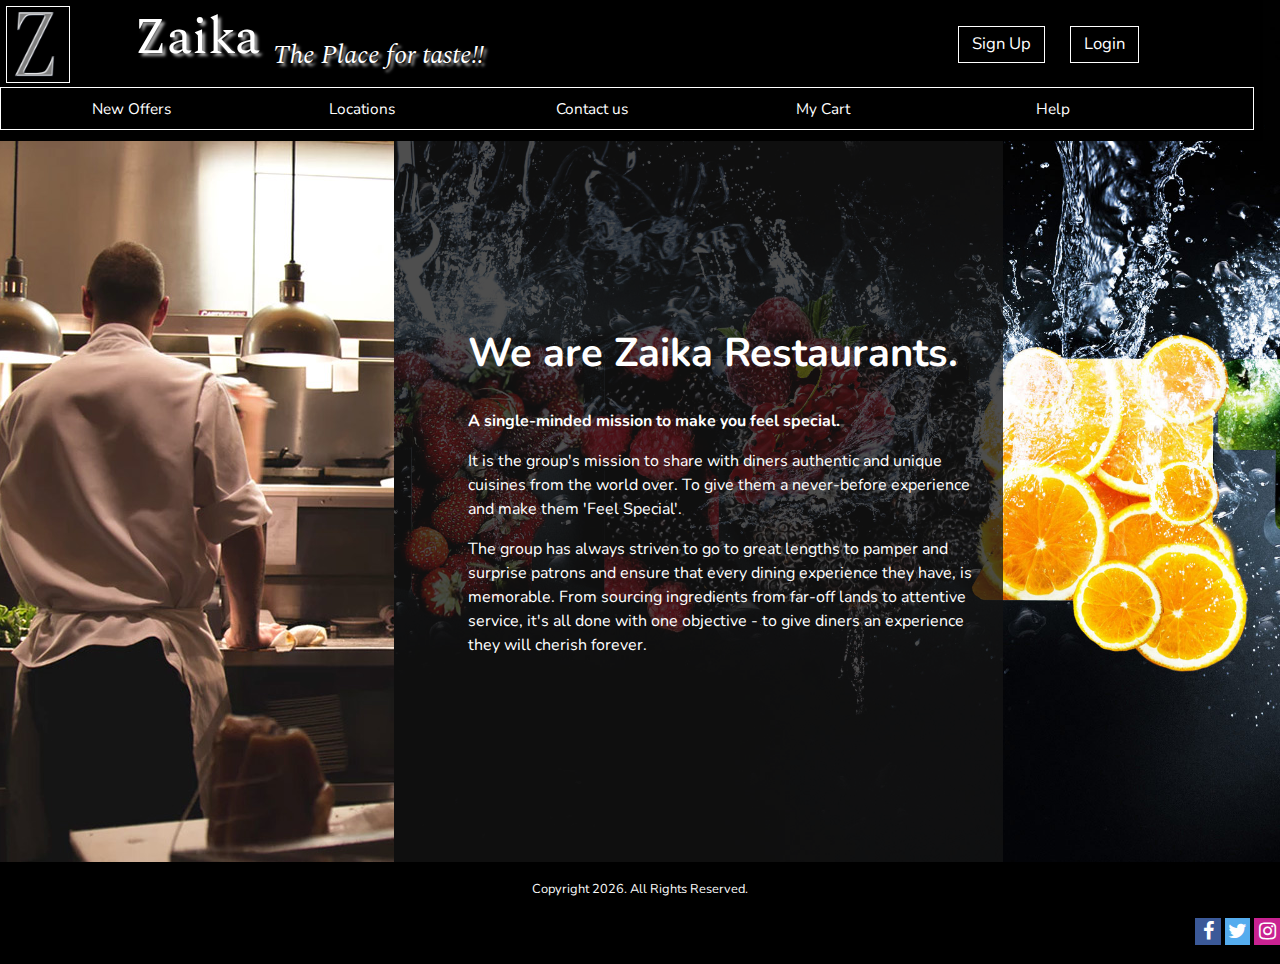
<file: index.html>
<!DOCTYPE html>
<html lang="en">
  <head>
    <meta charset="UTF-8" />
    <meta http-equiv="X-UA-Compatible" content="IE=edge" />
    <meta name="viewport" content="width=device-width, initial-scale=1.0" />
    <link rel="stylesheet" 
      href="https://cdnjs.cloudflare.com/ajax/libs/font-awesome/4.7.0/css/font-awesome.min.css"
    />
    <link rel="icon" type="image/png" href="favicon-32x32.png" sizes="32x32" />
    <link rel="icon" type="image/png" href="favicon-16x16.png" sizes="16x16" />
    <link rel="stylesheet" href="css/styles.css" />
    <title>Zaika Homepage</title>
  </head>
  <body>
    <!---------------- PAGE Header with navbar ----------------->
    <div id="pagehead">
      <div id="pagename">
        <div class="sitelogo">
          <img src="assets/logo.png" alt="sitelogo" />
        </div>
        <div id="name">
          <a href="./index.html">Zaika</a>
          <sub><p class="moto">The Place for taste!!</p></sub>
        </div>
        <div id="Hlinks">
          <nav>
            <ul>
              <li><a href="./Pages/login/index.html">Login</a></li>
              <li><a href="./Pages/signup/index.html">Sign Up</a></li>
            </ul>
          </nav>
        </div>
      </div>
      <div id="navbar">
        <nav>
          <ul>
            <li><a href="./Pages/offers/index.html">New Offers</a></li>
            <li><a href="./Pages/Locations/index.html">Locations</a></li>
            <li><a href="./Pages/contactUs/index.html">Contact us</a></li>
            <li><a href="./Pages/cart/index.html">My Cart</a></li>
            <li><a href="./Pages/faqs/index.html">Help</a></li>
          </ul>
        </nav>
      </div>
    </div>
    <!--------------------- Page Body ----------------------->
    <div class="container" id="pagebody">
      <section class="mission">
        <div class="vision-cntr">
          <div class="container">
            <div class="vision-image-cntr grid-6" style="visibility: visible;">
              <img src="assets/speciality2.jpg"> 
            </div>
            <div class="vision grid-6" data-wow-delay="0.4s" style="visibility: visible; animation-delay: 0.4s; animation-name: fadeInRight;">
             <h1>We are Zaika Restaurants.
             </h1>
             <br>
             <p><strong>A single-minded mission to make you feel special.</strong></p>
             <p>It is the group's mission to share with diners authentic and unique cuisines from the world over. To give them a never-before experience and make them '<italic>Feel Special</italic>'.</p>
             <p>The group has always striven to go to great lengths to pamper and surprise patrons and ensure that every dining experience they have, is memorable. From sourcing ingredients from far-off lands to attentive service, it's all done with one objective - to give diners an experience they will cherish forever.</p>
            </div>
          </div>
        </div>
      </section>
    </div>
    <section class="social-box">
      <div class="copyTxt">
        Copyright 
        <script>
          document.write(new Date().getFullYear());
        </script>. All Rights Reserved.
      </div>
      <div class="icons">
        <ul>
          <li><a href="#" class="facebook"><i class="fa fa-facebook"></i></a></li>
          <li><a href="#" class="twitter"><i class="fa fa-twitter"></i></a></li>
          <li><a href="#" class="instagram"><i class="fa fa-instagram"></i></a></li>
        </ul>
      </div>
    </section>
    <script>
      // When the user scrolls the page, execute myFunction
      window.onscroll = function() {myFunction()};

      // Get the header
      var header = document.getElementById("navbar");

      // Get the offset position of the navbar
      var sticky = header.offsetTop;

      // Add the sticky class to the header when you reach its scroll position. Remove "sticky" when you leave the scroll position
      function myFunction() {
        if (window.pageYOffset > sticky) {
          header.classList.add("sticky");
        } else {
          header.classList.remove("sticky");
        }
      }
    </script>
  </body>
</html>
</file>
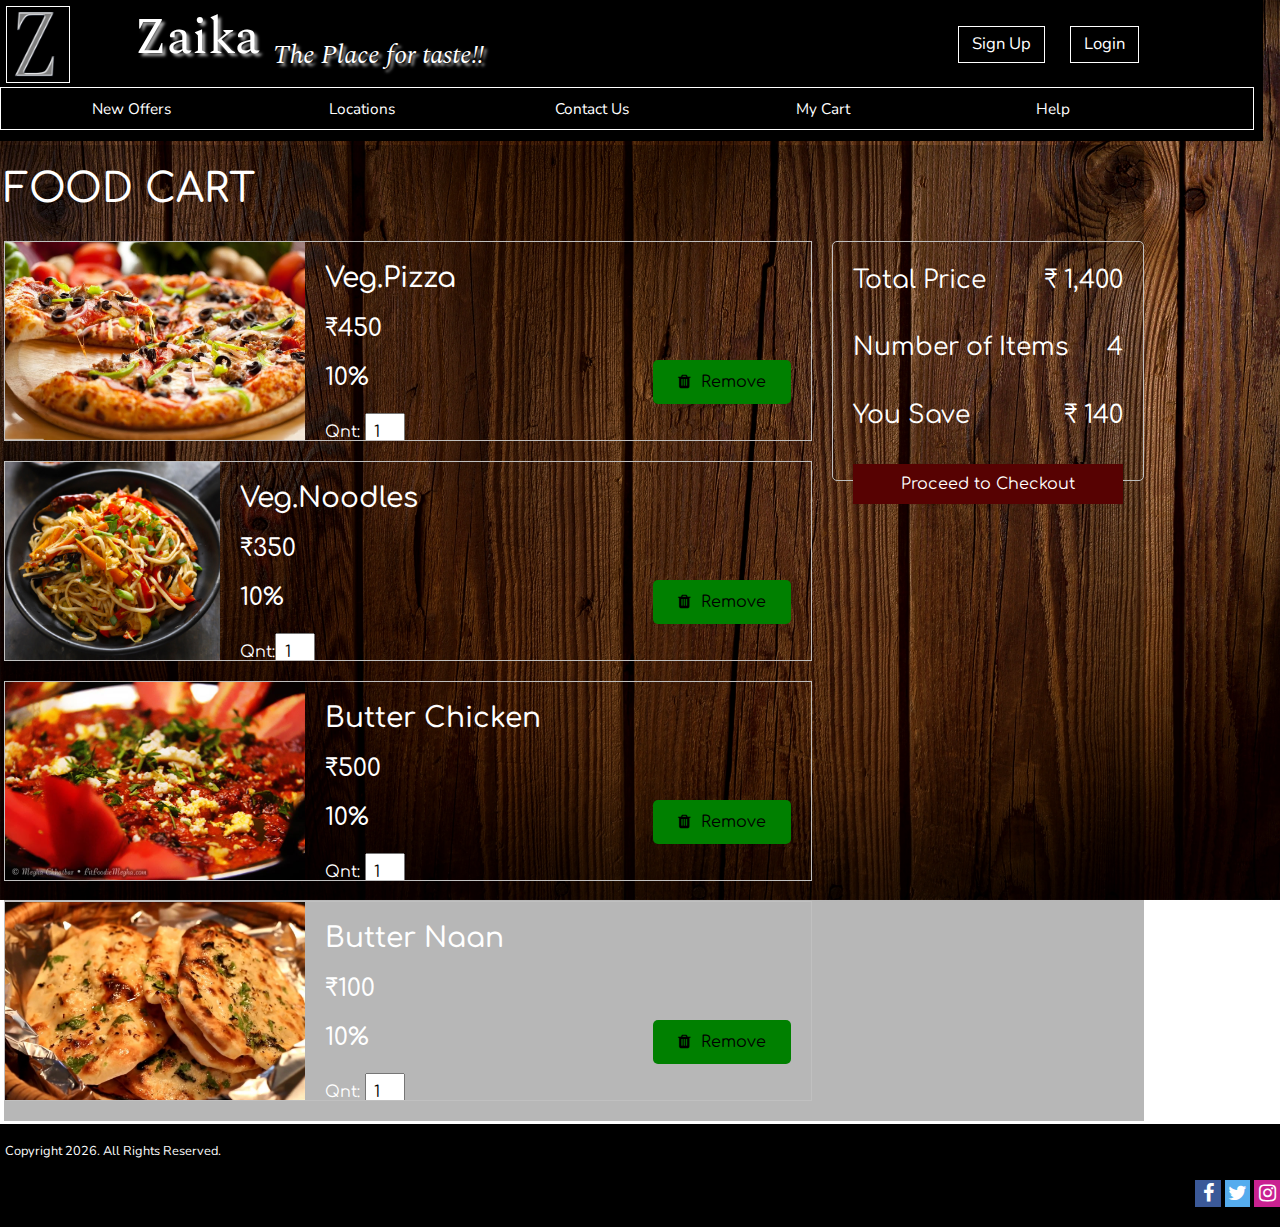
<file: Pages/cart/index.html>
<!DOCTYPE html>
<html lang="en">
  <head>
    <meta charset="UTF-8" />
    <meta http-equiv="X-UA-Compatible" content="IE=edge" />
    <meta name="viewport" content="width=device-width, initial-scale=1.0" />
    <link rel="stylesheet" 
      href="https://cdnjs.cloudflare.com/ajax/libs/font-awesome/4.7.0/css/font-awesome.min.css"
    />
    <link rel="icon" type="image/png" href="../../favicon-32x32.png" sizes="32x32" />
    <link rel="icon" type="image/png" href="../../favicon-16x16.png" sizes="16x16" />
    <link rel="stylesheet" href="css/styles.css" />
    <title>My Cart</title>
  </head>
  <body>
    <!---------------- PAGE Header with navbar ----------------->
    <div id="pagehead">
      <div id="pagename">
        <div class="sitelogo">
          <img src="../../assets/logo.png" alt="sitelogo" />
        </div>
        <div id="name">
          <a href="../../index.html">Zaika</a>
          <sub><p class="moto">The Place for taste!!</p></sub>
        </div>
        <div id="Hlinks">
          <nav>
            <ul>
              <li><a href="../login/index.html">Login</a></li>
              <li><a href="../signup/index.html">Sign Up</a></li>
            </ul>
          </nav>
        </div>
      </div>
      <div id="navbar">
        <nav>
          <ul>
            <li><a href="../offers/index.html">New Offers</a></li>
            <li><a href="../Locations/index.html">Locations</a></li>
            <li><a href="../contactUs/index.html">Contact Us</a></li>
            <li><a href="../cart/index.html">My Cart</a></li>
            <li><a href="../faqs/index.html">Help</a></li>
          </ul>
        </nav>
      </div>
    </div>
    <!--------------------- Page Body ----------------------->
    <div class="container" id="pagebody">
      <div class="container_m">
        <h1>FOOD CART</h1>
        <div class="cart">
          <div class="items">
            <div class="item">
              <img src="../../assets/cart/Pizza.jpg" />
              <div class="item-info">
                <h3 class="item-name">Veg.Pizza</h3>
                <h4 class="item-price">₹450</h4>
                <h4 class="item-offer">10%</h4>
                <p class="item-quantity">
                  Qnt:
                  <input
                    type="number"
                    value="1"
                    name="quantity"
                    step="1"
                    min="1"
                    max="100"
                  />
                </p>
                <p class="item-remove">
                  <i class="fa fa-trash" aria-hidden="true"></i>
                  <span class="remove">Remove</span>
                </p>
              </div>
            </div>
            <div class="item">
              <img src="../../assets/cart/Noodles.jpg" />
              <div class="item-info">
                <h3 class="item-name">Veg.Noodles</h3>
                <h4 class="item-price">₹350</h4>
                <h4 class="item-offer">10%</h4>
                <p class="item-quantity">
                  Qnt:<input
                    type="number"
                    value="1"
                    name="quantity"
                    step="1"
                    min="1"
                    max="100"
                  />
                </p>
                <p class="item-remove">
                  <i class="fa fa-trash" aria-hidden="true"></i>
                  <span class="remove">Remove</span>
                </p>
              </div>
            </div>
            <div class="item">
              <img src="../../assets/cart/Chicken.jpg" />
              <div class="item-info">
                <h3 class="item-name">Butter Chicken</h3>
                <h4 class="item-price">₹500</h4>
                <h4 class="item-offer">10%</h4>
                <p class="item-quantity">
                  Qnt:
                  <input
                    type="number"
                    value="1"
                    name="quantity"
                    step="1"
                    min="1"
                    max="100"
                  />
                </p>
                <p class="item-remove">
                  <i class="fa fa-trash" aria-hidden="true"></i>
                  <span class="remove">Remove</span>
                </p>
              </div>
            </div>
            <div class="item">
              <img src="../../assets/cart/nan.jpg" />
              <div class="item-info">
                <h3 class="item-name">Butter Naan</h3>
                <h4 class="item-price">₹100</h4>
                <h4 class="item-offer">10%</h4>
                <p class="item-quantity">
                  Qnt:
                  <input
                    type="number"
                    value="1"
                    name="quantity"
                    step="1"
                    min="1"
                    max="100"
                  />
                </p>
                <p class="item-remove">
                  <i class="fa fa-trash" aria-hidden="true"></i>
                  <span class="remove">Remove</span>
                </p>
              </div>
            </div>
          </div>
          <div class="cart-total">
            <p>
              <span>Total Price</span>
              <span>₹ 1,400</span>
            </p>
            <p>
              <span>Number of Items</span>
              <span>4</span>
            </p>
            <p>
              <span>You Save</span>
              <span>₹ 140</span>
            </p>
            <a href="../payment/index.html">Proceed to Checkout</a>
          </div>
        </div>
      </div>
    </div>
    <section class="social-box">
      <div class="copyTxt">
        Copyright 
        <script>
          document.write(new Date().getFullYear());
        </script>. All Rights Reserved.
      </div>
      <div class="icons">
        <ul>
          <li><a href="#" class="facebook"><i class="fa fa-facebook"></i></a></li>
          <li><a href="#" class="twitter"><i class="fa fa-twitter"></i></a></li>
          <li><a href="#" class="instagram"><i class="fa fa-instagram"></i></a></li>
        </ul>
      </div>
    </section>
    <script>
      // When the user scrolls the page, execute myFunction
      window.onscroll = function() {myFunction()};

      // Get the header
      var header = document.getElementById("navbar");

      // Get the offset position of the navbar
      var sticky = header.offsetTop;

      // Add the sticky class to the header when you reach its scroll position. Remove "sticky" when you leave the scroll position
      function myFunction() {
        if (window.pageYOffset > sticky) {
          header.classList.add("sticky");
        } else {
          header.classList.remove("sticky");
        }
      }
    </script>
  </body>
</html>
</file>
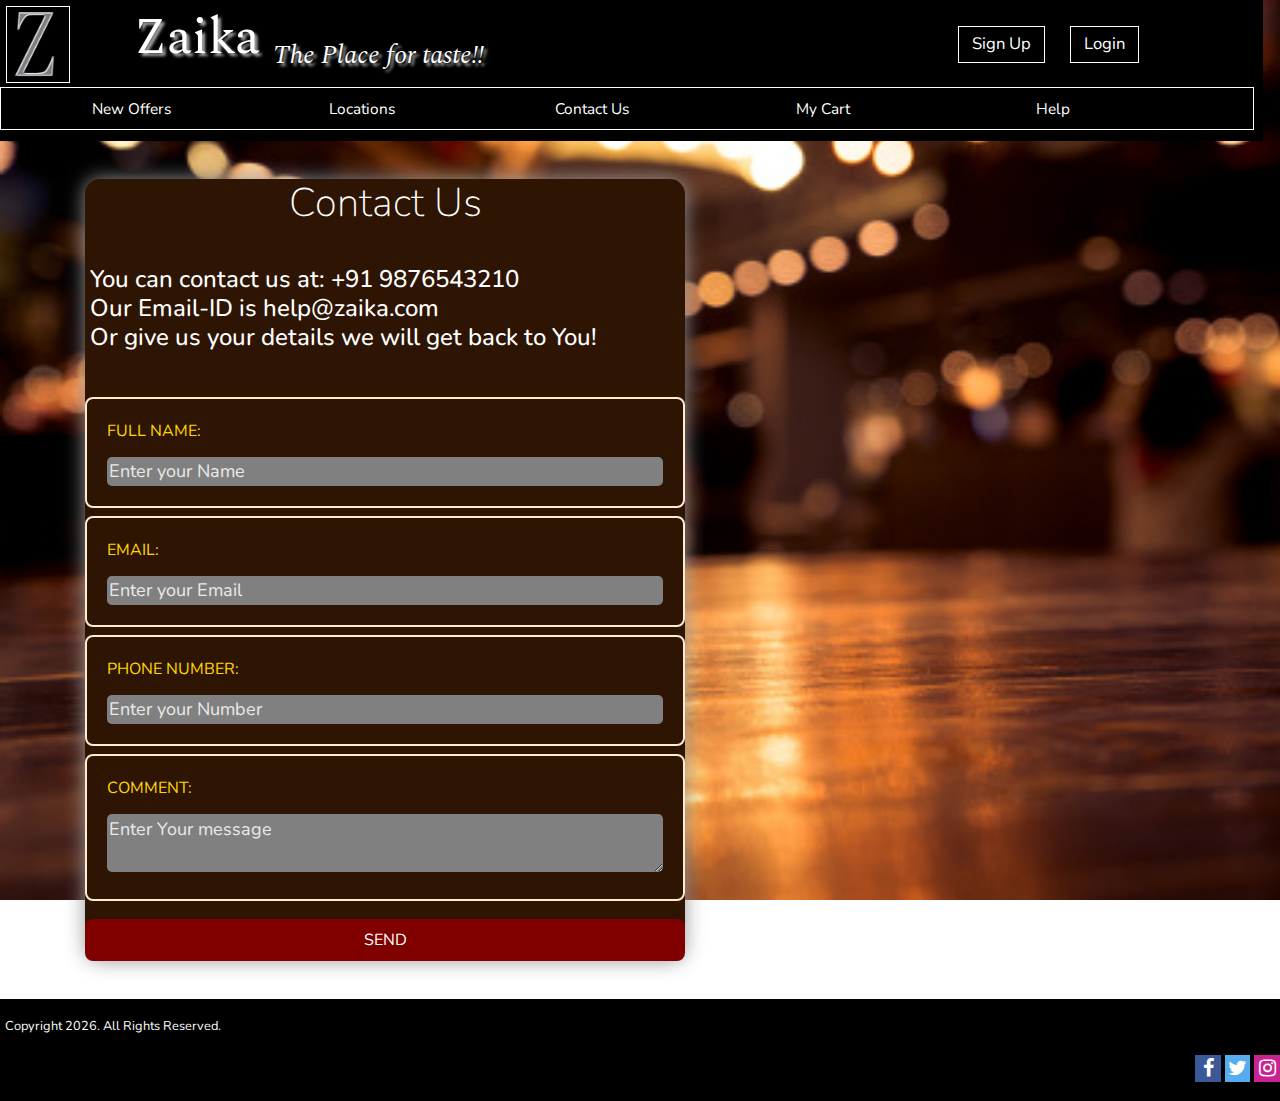
<file: Pages/contactUs/index.html>
<!DOCTYPE html>
<html lang="en">
  <head>
    <meta charset="UTF-8" />
    <meta http-equiv="X-UA-Compatible" content="IE=edge" />
    <meta name="viewport" content="width=device-width, initial-scale=1.0" />
    <link rel="stylesheet" 
      href="https://cdnjs.cloudflare.com/ajax/libs/font-awesome/4.7.0/css/font-awesome.min.css"
    />
    <link rel="icon" type="image/png" href="../../favicon-32x32.png" sizes="32x32" />
    <link rel="icon" type="image/png" href="../../favicon-16x16.png" sizes="16x16" />
    <link rel="stylesheet" href="css/styles.css" />
    <title>Contact Us</title>
  </head>
  <body>
    <!---------------- PAGE Header with navbar ----------------->
    <div id="pagehead">
      <div id="pagename">
        <div class="sitelogo">
          <img src="../../assets/logo.png" alt="sitelogo" />
        </div>
        <div id="name">
          <a href="../../index.html">Zaika</a>
          <sub><p class="moto">The Place for taste!!</p></sub>
        </div>
        <div id="Hlinks">
          <nav>
            <ul>
              <li><a href="../login/index.html">Login</a></li>
              <li><a href="../signup/index.html">Sign Up</a></li>
            </ul>
          </nav>
        </div>
      </div>
      <div id="navbar">
        <nav>
          <ul>
            <li><a href="../offers/index.html">New Offers</a></li>
            <li><a href="../Locations/index.html">Locations</a></li>
            <li><a href="../contactUs/index.html">Contact Us</a></li>
            <li><a href="../cart/index.html">My Cart</a></li>
            <li><a href="../faqs/index.html">Help</a></li>
          </ul>
        </nav>
      </div>
    </div>
    <!--------------------- Page Body ----------------------->
    <div class="container text-center" id="pagebody">
      <div class="contact-box">
        <form>
          <h1>Contact Us</h1>
          <hr />
          <div class="continer text-left">
            <h4 style="padding: 5px;">You can contact us at: +91 9876543210 <br> 
              Our Email-ID is help@zaika.com <br>
              Or give us your details we will get back to You!
            </h4>
          </div>
          <br />
          <div class="txtb">
            <label>Full Name:</label>
            <input
              type="text"
              name="name"
              value=""
              placeholder="Enter your Name"
            />
          </div>
          <div class="txtb">
            <label>Email:</label>
            <input
              type="text"
              name="Email"
              value=""
              placeholder="Enter your Email"
            />
          </div>
          <div class="txtb">
            <label>Phone Number:</label>
            <input
              type="text"
              name="phone"
              value=""
              placeholder="Enter your Number"
            />
          </div>
          <div class="txtb">
            <label>Comment:</label>
            <textarea
              type="text"
              class="input-field"
              placeholder="Enter Your message"
            ></textarea>
          </div>
          <a class="btn">Send</a>
        </form>
      </div>
    </div>
    <section class="social-box">
      <div class="copyTxt">
        Copyright 
        <script>
          document.write(new Date().getFullYear());
        </script>. All Rights Reserved.
      </div>
      <div class="icons">
        <ul>
          <li><a href="#" class="facebook"><i class="fa fa-facebook"></i></a></li>
          <li><a href="#" class="twitter"><i class="fa fa-twitter"></i></a></li>
          <li><a href="#" class="instagram"><i class="fa fa-instagram"></i></a></li>
        </ul>
      </div>
    </section>
    <script>
      // When the user scrolls the page, execute myFunction
      window.onscroll = function() {myFunction()};

      // Get the header
      var header = document.getElementById("navbar");

      // Get the offset position of the navbar
      var sticky = header.offsetTop;

      // Add the sticky class to the header when you reach its scroll position. Remove "sticky" when you leave the scroll position
      function myFunction() {
        if (window.pageYOffset > sticky) {
          header.classList.add("sticky");
        } else {
          header.classList.remove("sticky");
        }
      }
    </script>
  </body>
</html>
</file>
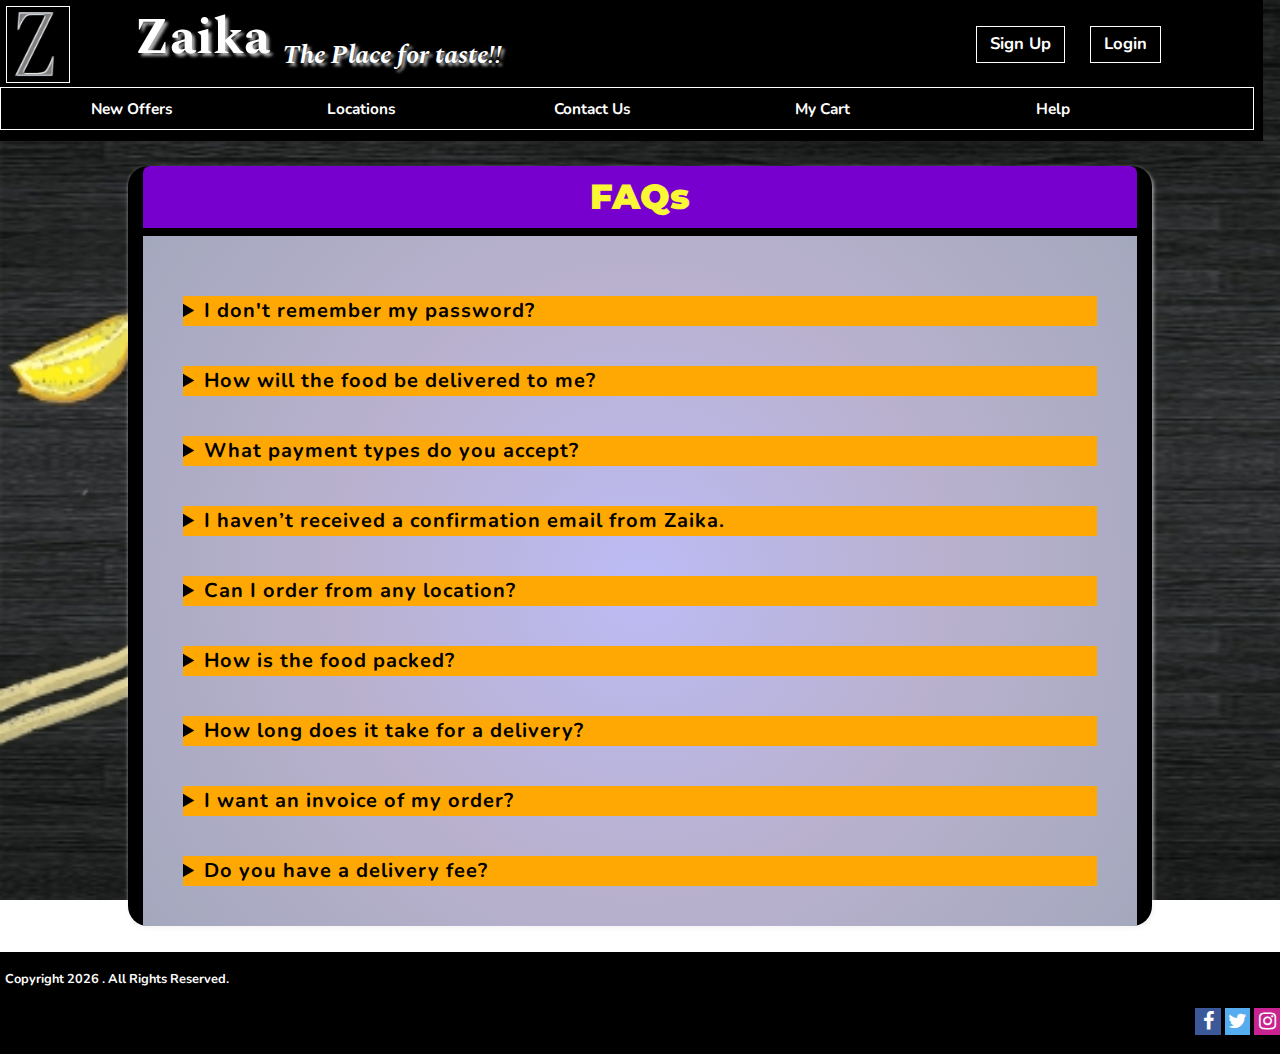
<file: Pages/faqs/index.html>
<!DOCTYPE html>
<html lang="en">
  <head>
    <meta charset="UTF-8" />
    <meta http-equiv="X-UA-Compatible" content="IE=edge" />
    <meta name="viewport" content="width=device-width, initial-scale=1.0" />
    <link
      rel="stylesheet"
      href="https://cdnjs.cloudflare.com/ajax/libs/font-awesome/4.7.0/css/font-awesome.min.css"
    />
    <link
      rel="icon"
      type="image/png"
      href="../../favicon-32x32.png"
      sizes="32x32"
    />
    <link
      rel="icon"
      type="image/png"
      href="../../favicon-16x16.png"
      sizes="16x16"
    />
    <link rel="stylesheet" href="css/styles.css" />
    <title>Help</title>
  </head>
  <body>
    <!---------------- PAGE Header with navbar ----------------->
    <div id="pagehead">
      <div id="pagename">
        <div class="sitelogo">
          <img src="../../assets/logo.png" alt="sitelogo" />
        </div>
        <div id="name">
          <a href="../../index.html">Zaika</a>
          <sub><p class="moto">The Place for taste!!</p></sub>
        </div>
        <div id="Hlinks">
          <nav>
            <ul>
              <li><a href="../login/index.html">Login</a></li>
              <li><a href="../signup/index.html">Sign Up</a></li>
            </ul>
          </nav>
        </div>
      </div>
      <div id="navbar">
        <nav>
          <ul>
            <li><a href="../offers/index.html">New Offers</a></li>
            <li><a href="../Locations/index.html">Locations</a></li>
            <li><a href="../contactUs/index.html">Contact Us</a></li>
            <li><a href="../cart/index.html">My Cart</a></li>
            <li><a href="../faqs/index.html">Help</a></li>
          </ul>
        </nav>
      </div>
    </div>
    <!--------------------- Page Body ----------------------->
    <div class="container" id="pagebody">
      <h1 class="heading">FAQs</h1>
      <div class="faqs">
        <details>
          <summary>I don't remember my password?</summary>
          <p class="text">
            Answer: You have already created an account but you can't remember
            your password? Click on 'Login/Sign Up' at the top of the page. Then
            click on 'Forgot Password?'. Fill out your email id and a password
            recovery will be sent to your email.
          </p>
        </details>
        <details>
          <summary>How will the food be delivered to me?</summary>
          <p class="text">
            One of our awesome Zaika drivers will deliver it right to your door!
            Remember, they work for tips. So, if they did an awesome job, please
            show your appreciation.
          </p>
        </details>
        <details>
          <summary>What payment types do you accept?</summary>
          <p class="text">
            Getting your food to your face should be easy, so paying for your
            food needs to be easy too. We accept all the major online payment
            methods. This means you can use VISA, MasterCard, Debit, Credit
            caards and PayPal. Or you can pay by Cash on delivery/pick up. Keep
            in mind that it always comes down to what the restaurant accepts, so
            double check when you place your order.
          </p>
        </details>
        <details>
          <summary>I haven’t received a confirmation email from Zaika.</summary>
          <p class="text">
            We bet it was gremlins, but it could be that we don’t have your
            correct email address. You should probably call us on 1-855-4-47822
            or 1-855-424-3382 so we can check it out.
          </p>
        </details>
        <details>
          <summary>Can I order from any location?</summary>
          <p class="text">
            We will deliver to any limited listed area of Mumbai. Initially, we
            will be serving at the main Mumbai area and not to old Mumbai area.
          </p>
        </details>
        <details>
          <summary>How is the food packed?</summary>
          <p class="text">
            Packaging always depends on the type of food and restaurant you’re
            ordering from. Restaurants take great care to use packaging that
            maintains the correct temperature for as long as possible. Each
            restaurant will package their meals appropriately - they know their
            food best. Our delivery Gopher’s will ensure it arrives in the best
            possible condition. appreciate your patience. Placing orders in
            advance is appreciated.
          </p>
        </details>
        <details>
          <summary>How long does it take for a delivery?</summary>
          <p class="text">
            Answer: Our normal delivery time is between 45 minutes and 1 hour,
            however certain situations such as traffic, weather, and restaurant
            preparation time require extra time. Please know that we are always
            working hard to get your food delivered as quickly as possible. We
            appreciate your patience. Placing orders in advance is appreciated.
          </p>
        </details>
        <details>
          <summary>I want an invoice of my order?</summary>
          <p class="text">
            Answer: Invoice Copy is sent via email & Text Message.
          </p>
        </details>
        <details>
          <summary>Do you have a delivery fee?</summary>
          <p class="text">
            Answer: Yes, our delivery fee varies depending on the restaurant.
            and locations. Most restaurants have a Rs.99 delivery fee and if the
            fee differs, the price will be shown when you hover your mouse over
            the name of the restaurant.
          </p>
        </details>
      </div>
    </div>
    <section class="social-box">
      <div class="copyTxt">
        Copyright
        <script>
          document.write(new Date().getFullYear());
        </script>
        . All Rights Reserved.
      </div>
      <div class="icons">
        <ul>
          <li>
            <a href="#" class="facebook"><i class="fa fa-facebook"></i></a>
          </li>
          <li>
            <a href="#" class="twitter"><i class="fa fa-twitter"></i></a>
          </li>
          <li>
            <a href="#" class="instagram"><i class="fa fa-instagram"></i></a>
          </li>
        </ul>
      </div>
    </section>
    <script>
      // When the user scrolls the page, execute myFunction
      window.onscroll = function () {
        myFunction();
      };

      // Get the header
      var header = document.getElementById("navbar");

      // Get the offset position of the navbar
      var sticky = header.offsetTop;

      // Add the sticky class to the header when you reach its scroll position. Remove "sticky" when you leave the scroll position
      function myFunction() {
        if (window.pageYOffset > sticky) {
          header.classList.add("sticky");
        } else {
          header.classList.remove("sticky");
        }
      }
    </script>
  </body>
</html>
</file>
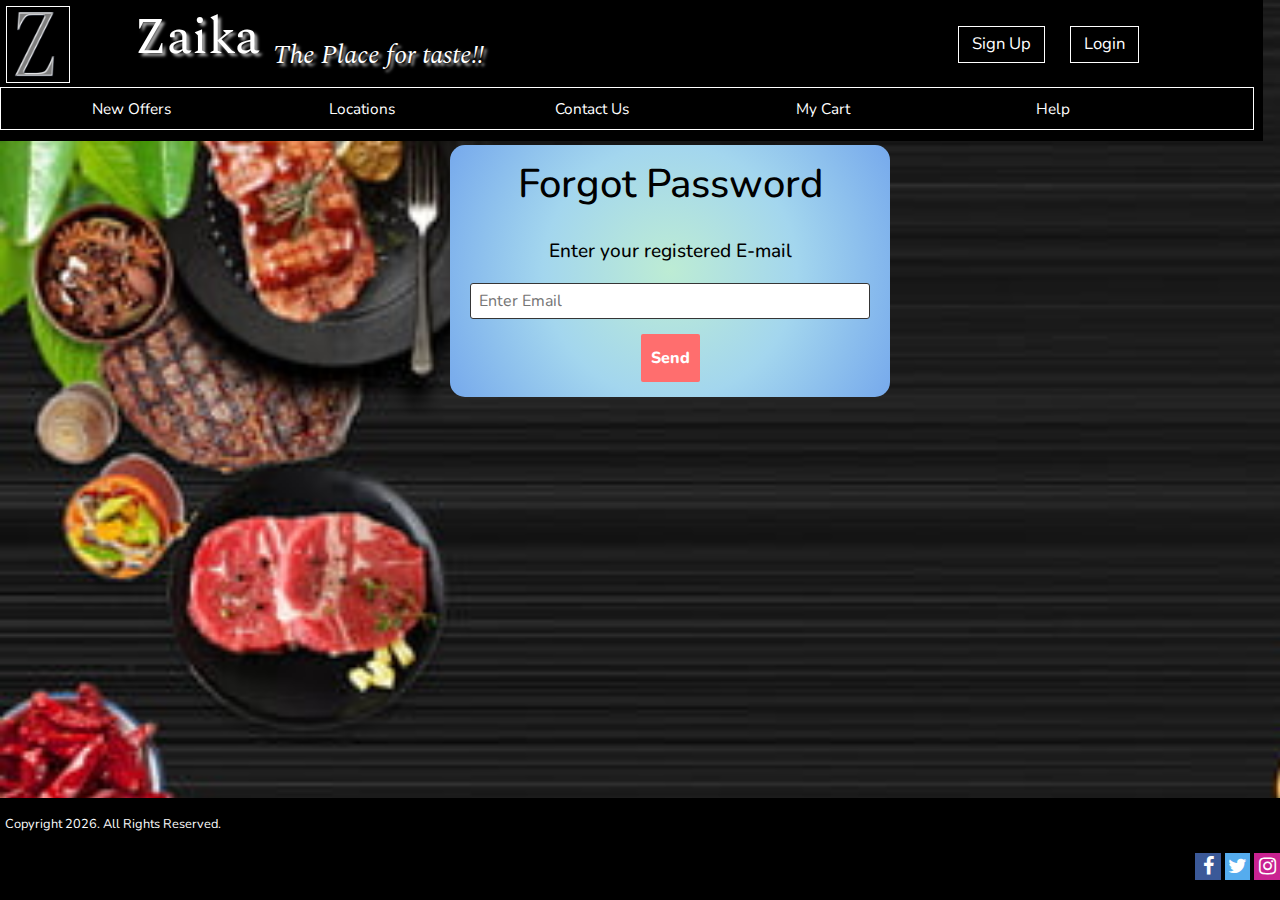
<file: Pages/Fpassword/index.html>
<!DOCTYPE html>
<html lang="en">
  <head>
    <meta charset="UTF-8" />
    <meta http-equiv="X-UA-Compatible" content="IE=edge" />
    <meta name="viewport" content="width=device-width, initial-scale=1.0" />
    <link rel="stylesheet" 
      href="https://cdnjs.cloudflare.com/ajax/libs/font-awesome/4.7.0/css/font-awesome.min.css"
    />
    <link rel="icon" type="image/png" href="../../favicon-32x32.png" sizes="32x32" />
    <link rel="icon" type="image/png" href="../../favicon-16x16.png" sizes="16x16" />
    <link rel="stylesheet" href="css/styles.css" />
    <title>Forgot Password</title>
  </head>
  <body>
    <!---------------- PAGE Header with navbar ----------------->
    <div id="pagehead">
      <div id="pagename">
        <div class="sitelogo">
          <img src="../../assets/logo.png" alt="sitelogo" />
        </div>
        <div id="name">
          <a href="../../index.html">Zaika</a>
          <sub><p class="moto">The Place for taste!!</p></sub>
        </div>
        <div id="Hlinks">
          <nav>
            <ul>
              <li><a href="../login/index.html">Login</a></li>
              <li><a href="../signup/index.html">Sign Up</a></li>
            </ul>
          </nav>
        </div>
      </div>
      <div id="navbar">
        <nav>
          <ul>
            <li><a href="../offers/index.html">New Offers</a></li>
            <li><a href="../Locations/index.html">Locations</a></li>
            <li><a href="../ContactUs/index.html">Contact Us</a></li>
            <li><a href="../cart/index.html">My Cart</a></li>
            <li><a href="../faqs/index.html">Help</a></li>
          </ul>
        </nav>
      </div>
    </div>
    <!--------------------- Page Body ----------------------->
    <div class="container text-center" id="pagebody">
      <div class="demo">
        <form action="#" method="post" class="me">
          <h1>Forgot Password</h1><br>
          <div class="am">
            <h2>Enter your registered E-mail</h2>
              <input type="text" placeholder="Enter Email" />
          </div>
          <div class="submit">
            <br>
              <br> <input type="submit" value="Send" />
          </div>
      </form>
      </div>
    </div>
    <section class="social-box">
      <div class="copyTxt">
        Copyright 
        <script>
          document.write(new Date().getFullYear());
        </script>. All Rights Reserved.
      </div>
      <div class="icons">
        <ul>
          <li><a href="#" class="facebook"><i class="fa fa-facebook"></i></a></li>
          <li><a href="#" class="twitter"><i class="fa fa-twitter"></i></a></li>
          <li><a href="#" class="instagram"><i class="fa fa-instagram"></i></a></li>
        </ul>
      </div>
    </section>
    <script>
      // When the user scrolls the page, execute myFunction
      window.onscroll = function() {myFunction()};

      // Get the header
      var header = document.getElementById("navbar");

      // Get the offset position of the navbar
      var sticky = header.offsetTop;

      // Add the sticky class to the header when you reach its scroll position. Remove "sticky" when you leave the scroll position
      function myFunction() {
        if (window.pageYOffset > sticky) {
          header.classList.add("sticky");
        } else {
          header.classList.remove("sticky");
        }
      }
    </script>
  </body>
</html>
</file>
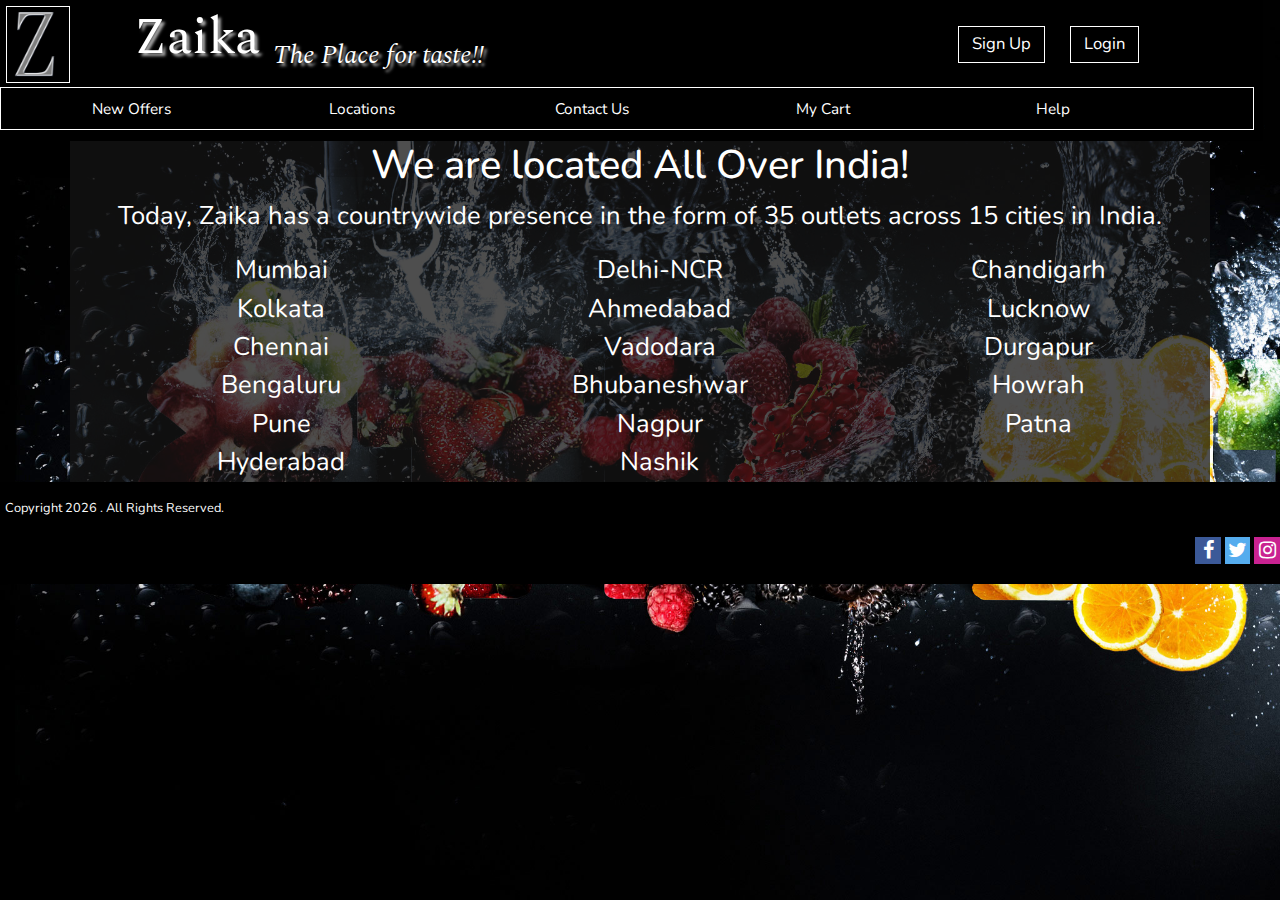
<file: Pages/Locations/index.html>
<!DOCTYPE html>
<html lang="en">
  <head>
    <meta charset="UTF-8" />
    <meta http-equiv="X-UA-Compatible" content="IE=edge" />
    <meta name="viewport" content="width=device-width, initial-scale=1.0" />
    <link
      rel="stylesheet"
      href="https://cdnjs.cloudflare.com/ajax/libs/font-awesome/4.7.0/css/font-awesome.min.css"
    />
    <link
      rel="icon"
      type="image/png"
      href="../../favicon-32x32.png"
      sizes="32x32"
    />
    <link
      rel="icon"
      type="image/png"
      href="../../favicon-16x16.png"
      sizes="16x16"
    />
    <link rel="stylesheet" href="css/styles.css" />
    <title>New Offers!</title>
  </head>
  <body>
    <!---------------- PAGE Header with navbar ----------------->
    <div id="pagehead">
      <div id="pagename">
        <div class="sitelogo">
          <img src="../../assets/logo.png" alt="sitelogo" />
        </div>
        <div id="name">
          <a href="../../index.html">Zaika</a>
          <sub><p class="moto">The Place for taste!!</p></sub>
        </div>
        <div id="Hlinks">
          <nav>
            <ul>
              <li><a href="../login/index.html">Login</a></li>
              <li><a href="../signup/index.html">Sign Up</a></li>
            </ul>
          </nav>
        </div>
      </div>
      <div id="navbar">
        <nav>
          <ul>
            <li><a href="../offers/index.html">New Offers</a></li>
            <li><a href="../Locations/index.html">Locations</a></li>
            <li><a href="../contactUs/index.html">Contact Us</a></li>
            <li><a href="../cart/index.html">My Cart</a></li>
            <li><a href="../faqs/index.html">Help</a></li>
          </ul>
        </nav>
      </div>
    </div>
    <!--------------------- Page Body ----------------------->
    <div class="container text-center" id="pagebody">
      <div class="cities">
        <h1>We are located All Over India!</h1>
        <p>Today, Zaika has a countrywide presence in 
          the form of 35 outlets across 15 cities in India.</p>
        <ul>
          <li>Mumbai</li> 
          <li>Kolkata</li> 
          <li>Chennai</li> 
          <li>Bengaluru</li> 
          <li>Pune</li> 
          <li>Hyderabad</li>
          <li>Delhi-NCR</li>
          <li>Ahmedabad</li>
          <li>Vadodara</li>
          <li>Bhubaneshwar</li>
          <li>Nagpur</li>
          <li>Nashik</li>
          <li>Chandigarh</li>
          <li>Lucknow</li>
          <li>Durgapur</li> 
          <li>Howrah</li>
          <li>Patna</li>
        </ul>
      </div>
    </div>
    <section class="social-box">
      <div class="copyTxt">
        Copyright
        <script>
          document.write(new Date().getFullYear());
        </script>
        . All Rights Reserved.
      </div>
      <div class="icons">
        <ul>
          <li>
            <a href="#" class="facebook"><i class="fa fa-facebook"></i></a>
          </li>
          <li>
            <a href="#" class="twitter"><i class="fa fa-twitter"></i></a>
          </li>
          <li>
            <a href="#" class="instagram"><i class="fa fa-instagram"></i></a>
          </li>
        </ul>
      </div>
    </section>
    <script>
      // When the user scrolls the page, execute myFunction
      window.onscroll = function () {
        myFunction();
      };

      // Get the header
      var header = document.getElementById("navbar");

      // Get the offset position of the navbar
      var sticky = header.offsetTop;

      // Add the sticky class to the header when you reach its scroll position. Remove "sticky" when you leave the scroll position
      function myFunction() {
        if (window.pageYOffset > sticky) {
          header.classList.add("sticky");
        } else {
          header.classList.remove("sticky");
        }
      }
    </script>
  </body>
</html>
</file>
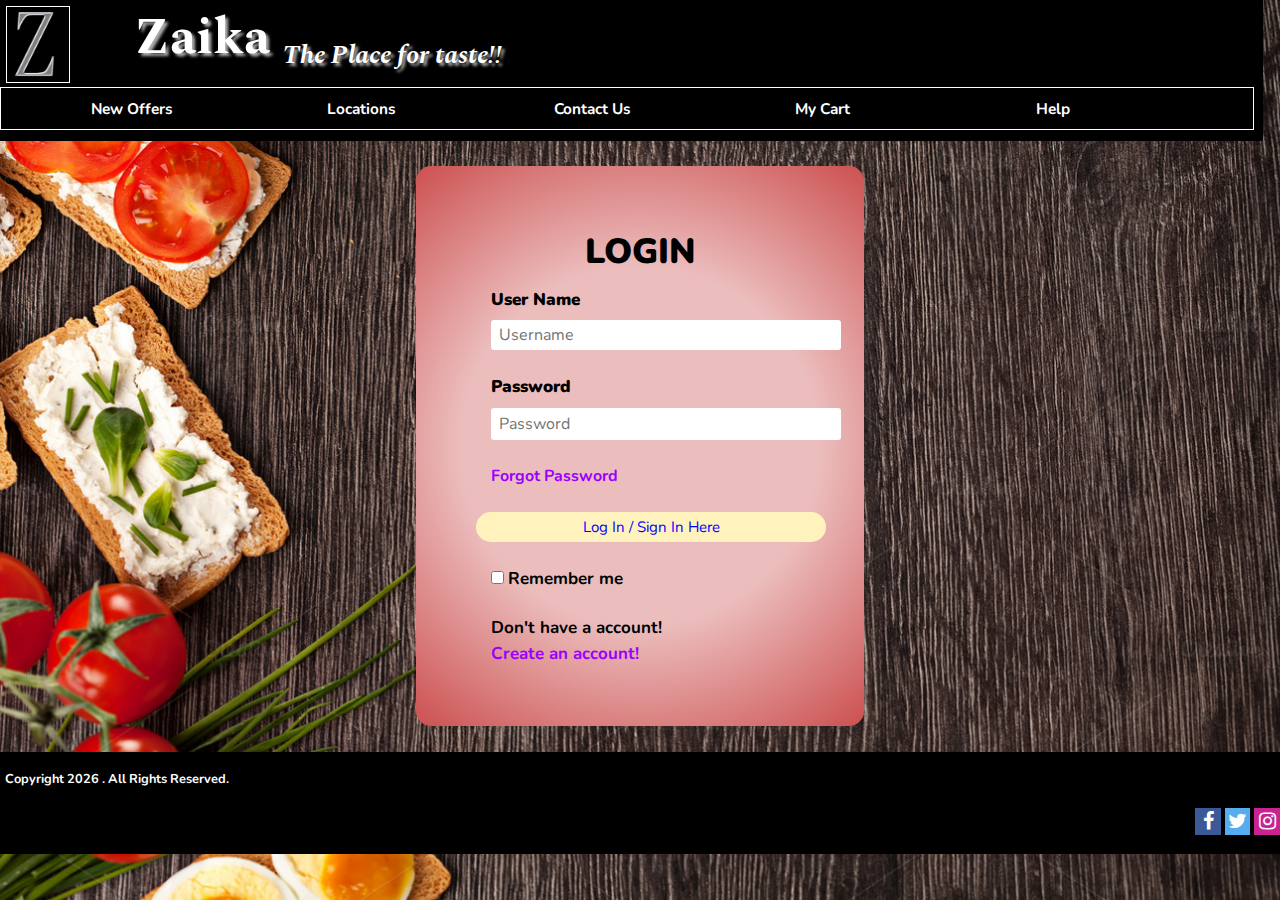
<file: Pages/login/index.html>
<!DOCTYPE html>
<html lang="en">
  <head>
    <meta charset="UTF-8" />
    <meta http-equiv="X-UA-Compatible" content="IE=edge" />
    <meta name="viewport" content="width=device-width, initial-scale=1.0" />
    <link
      rel="stylesheet"
      href="https://cdnjs.cloudflare.com/ajax/libs/font-awesome/4.7.0/css/font-awesome.min.css"
    />
    <link
      rel="icon"
      type="image/png"
      href="../../favicon-32x32.png"
      sizes="32x32"
    />
    <link
      rel="icon"
      type="image/png"
      href="../../favicon-16x16.png"
      sizes="16x16"
    />
    <link rel="stylesheet" href="css/styles.css" />
    <title>Login</title>
  </head>
  <body>
    <!---------------- PAGE Header with navbar ----------------->
    <div id="pagehead">
      <div id="pagename">
        <div class="sitelogo">
          <img src="../../assets/logo.png" alt="sitelogo" />
        </div>
        <div id="name">
          <a href="../../index.html">Zaika</a>
          <sub><p class="moto">The Place for taste!!</p></sub>
        </div>
        <!-- <div id="Hlinks">
          <nav>
            <ul>
              <li><a href="../login/index.html">Login</a></li>
              <li><a href="../signup/index.html">Sign Up</a></li>
            </ul>
          </nav>
        </div>-->
      </div>
      <div id="navbar">
        <nav>
          <ul>
            <li><a href="../offers/index.html">New Offers</a></li>
            <li><a href="../Locations/index.html">Locations</a></li>
            <li><a href="../ContactUs/index.html">Contact Us</a></li>
            <li><a href="../cart/index.html">My Cart</a></li>
            <li><a href="../faqs/index.html">Help</a></li>
          </ul>
        </nav>
      </div>
    </div>
    <!--------------------- Page Body ----------------------->
    <div class="container text-center pt5" id="pagebody">
      <form id="login" method="post">
        <label class="me">LOGIN</label><br />
        <div class="container text-left">
          <label style="text-align: left"><b>User Name</b></label>
          <input type="text" name="Uname" id="Uname" placeholder="Username" />
        </div>
        <br />
        <div class="container text-left">
          <label style="text-align: left"> <b> Password </b> </label><br />
          <input type="Password" name="Pass" id="Pass" placeholder="Password" />
        </div>
        <br />
        <div class="container text-left">
          <a href="../Fpassword/index.html">Forgot Password</a>
        </div>
        <br />
        <a href="../../index.html">
          <input
            type="button"
            name="log"
            id="log"
            value="Log In / Sign In Here"
          />
        </a>
        <br /><br />
        <div class="container text-left">
          <input type="checkbox" id="check" />
          <span>Remember me</span> <br />
        </div>
        <br />

        <div class="container text-left text-white">
          <span
            >Don't have a account! <br />
            <a href="../signup/index.html">Create an account!</a>
          </span>
        </div>
      </form>
    </div>
    <section class="social-box">
      <div class="copyTxt">
        Copyright
        <script>
          document.write(new Date().getFullYear());
        </script>
        . All Rights Reserved.
      </div>
      <div class="icons">
        <ul>
          <li>
            <a href="#" class="facebook"><i class="fa fa-facebook"></i></a>
          </li>
          <li>
            <a href="#" class="twitter"><i class="fa fa-twitter"></i></a>
          </li>
          <li>
            <a href="#" class="instagram"><i class="fa fa-instagram"></i></a>
          </li>
        </ul>
      </div>
    </section>
    <script>
      // When the user scrolls the page, execute myFunction
      window.onscroll = function () {
        myFunction();
      };

      // Get the header
      var header = document.getElementById("navbar");

      // Get the offset position of the navbar
      var sticky = header.offsetTop;

      // Add the sticky class to the header when you reach its scroll position. Remove "sticky" when you leave the scroll position
      function myFunction() {
        if (window.pageYOffset > sticky) {
          header.classList.add("sticky");
        } else {
          header.classList.remove("sticky");
        }
      }
    </script>
  </body>
</html>
</file>
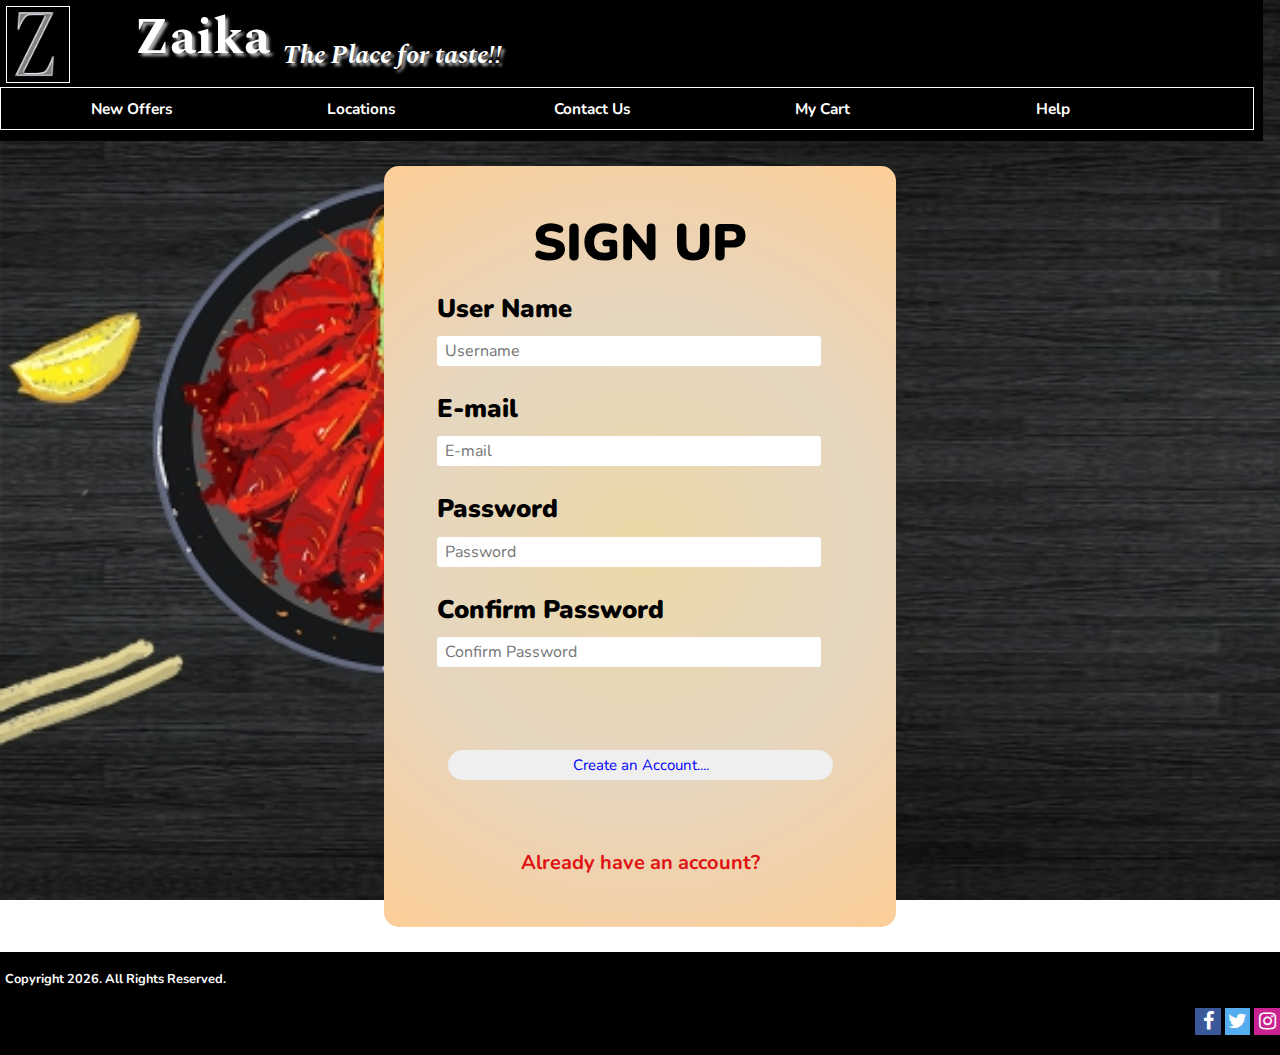
<file: Pages/signup/index.html>
<!DOCTYPE html>
<html lang="en">
  <head>
    <meta charset="UTF-8" />
    <meta http-equiv="X-UA-Compatible" content="IE=edge" />
    <meta name="viewport" content="width=device-width, initial-scale=1.0" />
    <link rel="stylesheet" 
      href="https://cdnjs.cloudflare.com/ajax/libs/font-awesome/4.7.0/css/font-awesome.min.css"
    />
    <link rel="icon" type="image/png" href="../../favicon-32x32.png" sizes="32x32" />
    <link rel="icon" type="image/png" href="../../favicon-16x16.png" sizes="16x16" />
    <link rel="stylesheet" href="css/styles.css" />
    <title>Sign Up</title>
  </head>
  <body>
    <!---------------- PAGE Header with navbar ----------------->
    <div id="pagehead">
      <div id="pagename">
        <div class="sitelogo">
          <img src="../../assets/logo.png" alt="sitelogo" />
        </div>
        <div id="name">
          <a href="../../index.html">Zaika</a>
          <sub><p class="moto">The Place for taste!!</p></sub>
        </div>
        <!-- <div id="Hlinks">
          <nav>
            <ul>
              <li><a href="../login/index.html">Login</a></li>
              <li><a href="../signup/index.html">Sign Up</a></li>
            </ul>
          </nav>
        </div>-->
      </div>
      <div id="navbar">
        <nav>
          <ul>
            <li><a href="../offers/index.html">New Offers</a></li>
            <li><a href="../Locations/index.html">Locations</a></li>
            <li><a href="../contactUs/index.html">Contact Us</a></li>
            <li><a href="../cart/index.html">My Cart</a></li>
            <li><a href="../faqs/index.html">Help</a></li>
          </ul>
        </nav>
      </div>
    </div>
    <!--------------------- Page Body ----------------------->
    <div class="container text-center pt5" id="pagebody">
      <form id="sign-up" method="post">
        <label class="me">SIGN UP</label><br />
        <div class="container text-left">
          <label><b>User Name</b></label>
          <br />
          <input type="text" name="Uname" id="Uname" placeholder="Username" />
        </div>
        <br />
        <div class="container text-left">
          <label><b>E-mail</b></label>
          <br />
          <input type="e-mail" name="E-mail" id="E-mail" placeholder="E-mail" />
        </div>
        <br />
        <div class="container text-left">
          <label> <b> Password </b> </label>
          <br />
          <input type="Password" name="Pass" id="Pass" placeholder="Password" />
        </div>
        <br />
        <div class="container text-left">
          <label> <b>Confirm Password </b> </label><br />
          <input
            type="confirm password"
            name="Confirm Password"
            id="Pass"
            placeholder="Confirm Password"
          />
        </div>
        
        <br /><br /><br />
        <a href="../login/index.html">
          <input
            type="button"
            name="log"
            id="log"
            value="Create an Account...."
          />
        </a>
        <br /><br />
          <a href="../login/index.html"
            >Already have an account?</a
          >
      </form>
    </div>
    <section class="social-box">
      <div class="copyTxt">
        Copyright 
        <script>
          document.write(new Date().getFullYear());
        </script>. All Rights Reserved.
      </div>
      <div class="icons">
        <ul>
          <li><a href="#" class="facebook"><i class="fa fa-facebook"></i></a></li>
          <li><a href="#" class="twitter"><i class="fa fa-twitter"></i></a></li>
          <li><a href="#" class="instagram"><i class="fa fa-instagram"></i></a></li>
        </ul>
      </div>
    </section>
    <script>
      // When the user scrolls the page, execute myFunction
      window.onscroll = function() {myFunction()};

      // Get the header
      var header = document.getElementById("navbar");

      // Get the offset position of the navbar
      var sticky = header.offsetTop;

      // Add the sticky class to the header when you reach its scroll position. Remove "sticky" when you leave the scroll position
      function myFunction() {
        if (window.pageYOffset > sticky) {
          header.classList.add("sticky");
        } else {
          header.classList.remove("sticky");
        }
      }
    </script>
  </body>
</html>
</file>
<file: css/styles.css>
@import url("https://fonts.googleapis.com/css2?family=Spectral:ital,wght@1,400;1,800&display=swap");
@import url("https://fonts.googleapis.com/css2?family=Montserrat:wght@300&display=swap");
@import url("https://fonts.googleapis.com/css2?family=Montserrat:wght@300&family=Nunito:wght@300&display=swap");
/*!
 * Bootstrap v4.6.0 (https://getbootstrap.com/)
 * Copyright 2011-2021 The Bootstrap Authors
 * Copyright 2011-2021 Twitter, Inc.
 * Licensed under MIT (https://github.com/twbs/bootstrap/blob/main/LICENSE)
 */
:root {
  --blue: #007bff;
  --indigo: #6610f2;
  --purple: #6f42c1;
  --pink: #e83e8c;
  --red: #dc3545;
  --orange: #fd7e14;
  --yellow: #ffc107;
  --green: #28a745;
  --teal: #20c997;
  --cyan: #17a2b8;
  --white: #fff;
  --gray: #6c757d;
  --gray-dark: #343a40;
  --primary: #007bff;
  --secondary: #6c757d;
  --success: #28a745;
  --info: #17a2b8;
  --warning: #ffc107;
  --danger: #dc3545;
  --light: #f8f9fa;
  --dark: #343a40;
  --breakpoint-xs: 0;
  --breakpoint-sm: 576px;
  --breakpoint-md: 768px;
  --breakpoint-lg: 992px;
  --breakpoint-xl: 1200px;
  --font-family-sans-serif: -apple-system, BlinkMacSystemFont, "Segoe UI", Roboto, "Helvetica Neue", Arial, "Noto Sans", "Liberation Sans", sans-serif, "Apple Color Emoji", "Segoe UI Emoji", "Segoe UI Symbol", "Noto Color Emoji";
  --font-family-monospace: SFMono-Regular, Menlo, Monaco, Consolas, "Liberation Mono", "Courier New", monospace;
}

*,
*::before,
*::after {
  -webkit-box-sizing: border-box;
  box-sizing: border-box;
}

html {
  font-family: sans-serif;
  line-height: 1.15;
  -webkit-text-size-adjust: 100%;
  -webkit-tap-highlight-color: rgba(0, 0, 0, 0);
}

article, aside, figcaption, figure, footer, header, hgroup, main, nav, section {
  display: block;
}

body {
  margin: 0;
  font-family: -apple-system, BlinkMacSystemFont, "Segoe UI", Roboto, "Helvetica Neue", Arial, "Noto Sans", "Liberation Sans", sans-serif, "Apple Color Emoji", "Segoe UI Emoji", "Segoe UI Symbol", "Noto Color Emoji";
  font-size: 1rem;
  font-weight: 400;
  line-height: 1.5;
  color: #212529;
  text-align: left;
  background-color: #fff;
}

[tabindex="-1"]:focus:not(:focus-visible) {
  outline: 0 !important;
}

hr {
  -webkit-box-sizing: content-box;
  box-sizing: content-box;
  height: 0;
  overflow: visible;
}

h1, h2, h3, h4, h5, h6 {
  margin-top: 0;
  margin-bottom: 0.5rem;
}

p {
  margin-top: 0;
  margin-bottom: 1rem;
}

abbr[title],
abbr[data-original-title] {
  text-decoration: underline;
  -webkit-text-decoration: underline dotted;
  text-decoration: underline dotted;
  cursor: help;
  border-bottom: 0;
  text-decoration-skip-ink: none;
}

address {
  margin-bottom: 1rem;
  font-style: normal;
  line-height: inherit;
}

ol,
ul,
dl {
  margin-top: 0;
  margin-bottom: 1rem;
}

ol ol,
ul ul,
ol ul,
ul ol {
  margin-bottom: 0;
}

dt {
  font-weight: 700;
}

dd {
  margin-bottom: .5rem;
  margin-left: 0;
}

blockquote {
  margin: 0 0 1rem;
}

b,
strong {
  font-weight: bolder;
}

small {
  font-size: 80%;
}

sub,
sup {
  position: relative;
  font-size: 75%;
  line-height: 0;
  vertical-align: baseline;
}

sub {
  bottom: -.25em;
}

sup {
  top: -.5em;
}

a {
  color: #007bff;
  text-decoration: none;
  background-color: transparent;
}

a:hover {
  color: #0056b3;
  text-decoration: underline;
}

a:not([href]):not([class]) {
  color: inherit;
  text-decoration: none;
}

a:not([href]):not([class]):hover {
  color: inherit;
  text-decoration: none;
}

pre,
code,
kbd,
samp {
  font-family: SFMono-Regular, Menlo, Monaco, Consolas, "Liberation Mono", "Courier New", monospace;
  font-size: 1em;
}

pre {
  margin-top: 0;
  margin-bottom: 1rem;
  overflow: auto;
  -ms-overflow-style: scrollbar;
}

figure {
  margin: 0 0 1rem;
}

img {
  vertical-align: middle;
  border-style: none;
}

svg {
  overflow: hidden;
  vertical-align: middle;
}

table {
  border-collapse: collapse;
}

caption {
  padding-top: 0.75rem;
  padding-bottom: 0.75rem;
  color: #6c757d;
  text-align: left;
  caption-side: bottom;
}

th {
  text-align: inherit;
  text-align: -webkit-match-parent;
}

label {
  display: inline-block;
  margin-bottom: 0.5rem;
}

button {
  border-radius: 0;
}

button:focus:not(:focus-visible) {
  outline: 0;
}

input,
button,
select,
optgroup,
textarea {
  margin: 0;
  font-family: inherit;
  font-size: inherit;
  line-height: inherit;
}

button,
input {
  overflow: visible;
}

button,
select {
  text-transform: none;
}

[role="button"] {
  cursor: pointer;
}

select {
  word-wrap: normal;
}

button,
[type="button"],
[type="reset"],
[type="submit"] {
  -webkit-appearance: button;
}

button:not(:disabled),
[type="button"]:not(:disabled),
[type="reset"]:not(:disabled),
[type="submit"]:not(:disabled) {
  cursor: pointer;
}

button::-moz-focus-inner,
[type="button"]::-moz-focus-inner,
[type="reset"]::-moz-focus-inner,
[type="submit"]::-moz-focus-inner {
  padding: 0;
  border-style: none;
}

input[type="radio"],
input[type="checkbox"] {
  -webkit-box-sizing: border-box;
  box-sizing: border-box;
  padding: 0;
}

textarea {
  overflow: auto;
  resize: vertical;
}

fieldset {
  min-width: 0;
  padding: 0;
  margin: 0;
  border: 0;
}

legend {
  display: block;
  width: 100%;
  max-width: 100%;
  padding: 0;
  margin-bottom: .5rem;
  font-size: 1.5rem;
  line-height: inherit;
  color: inherit;
  white-space: normal;
}

progress {
  vertical-align: baseline;
}

[type="number"]::-webkit-inner-spin-button,
[type="number"]::-webkit-outer-spin-button {
  height: auto;
}

[type="search"] {
  outline-offset: -2px;
  -webkit-appearance: none;
}

[type="search"]::-webkit-search-decoration {
  -webkit-appearance: none;
}

::-webkit-file-upload-button {
  font: inherit;
  -webkit-appearance: button;
}

output {
  display: inline-block;
}

summary {
  display: list-item;
  cursor: pointer;
}

template {
  display: none;
}

[hidden] {
  display: none !important;
}

h1, h2, h3, h4, h5, h6,
.h1, .h2, .h3, .h4, .h5, .h6 {
  margin-bottom: 0.5rem;
  font-weight: 500;
  line-height: 1.2;
}

h1, .h1 {
  font-size: 2.5rem;
}

h2, .h2 {
  font-size: 2rem;
}

h3, .h3 {
  font-size: 1.75rem;
}

h4, .h4 {
  font-size: 1.5rem;
}

h5, .h5 {
  font-size: 1.25rem;
}

h6, .h6 {
  font-size: 1rem;
}

.lead {
  font-size: 1.25rem;
  font-weight: 300;
}

.display-1 {
  font-size: 6rem;
  font-weight: 300;
  line-height: 1.2;
}

.display-2 {
  font-size: 5.5rem;
  font-weight: 300;
  line-height: 1.2;
}

.display-3 {
  font-size: 4.5rem;
  font-weight: 300;
  line-height: 1.2;
}

.display-4 {
  font-size: 3.5rem;
  font-weight: 300;
  line-height: 1.2;
}

hr {
  margin-top: 1rem;
  margin-bottom: 1rem;
  border: 0;
  border-top: 1px solid rgba(0, 0, 0, 0.1);
}

small,
.small {
  font-size: 80%;
  font-weight: 400;
}

mark,
.mark {
  padding: 0.2em;
  background-color: #fcf8e3;
}

.list-unstyled {
  padding-left: 0;
  list-style: none;
}

.list-inline {
  padding-left: 0;
  list-style: none;
}

.list-inline-item {
  display: inline-block;
}

.list-inline-item:not(:last-child) {
  margin-right: 0.5rem;
}

.initialism {
  font-size: 90%;
  text-transform: uppercase;
}

.blockquote {
  margin-bottom: 1rem;
  font-size: 1.25rem;
}

.blockquote-footer {
  display: block;
  font-size: 80%;
  color: #6c757d;
}

.blockquote-footer::before {
  content: "\2014\00A0";
}

.img-fluid {
  max-width: 100%;
  height: auto;
}

.img-thumbnail {
  padding: 0.25rem;
  background-color: #fff;
  border: 1px solid #dee2e6;
  border-radius: 0.25rem;
  max-width: 100%;
  height: auto;
}

.figure {
  display: inline-block;
}

.figure-img {
  margin-bottom: 0.5rem;
  line-height: 1;
}

.figure-caption {
  font-size: 90%;
  color: #6c757d;
}

code {
  font-size: 87.5%;
  color: #e83e8c;
  word-wrap: break-word;
}

a > code {
  color: inherit;
}

kbd {
  padding: 0.2rem 0.4rem;
  font-size: 87.5%;
  color: #fff;
  background-color: #212529;
  border-radius: 0.2rem;
}

kbd kbd {
  padding: 0;
  font-size: 100%;
  font-weight: 700;
}

pre {
  display: block;
  font-size: 87.5%;
  color: #212529;
}

pre code {
  font-size: inherit;
  color: inherit;
  word-break: normal;
}

.pre-scrollable {
  max-height: 340px;
  overflow-y: scroll;
}

.container,
.container-fluid,
.container-sm,
.container-md,
.container-lg,
.container-xl {
  width: 100%;
  padding-right: 15px;
  padding-left: 15px;
  margin-right: auto;
  margin-left: auto;
}

@media (min-width: 576px) {
  .container, .container-sm {
    max-width: 540px;
  }
}

@media (min-width: 768px) {
  .container, .container-sm, .container-md {
    max-width: 720px;
  }
}

@media (min-width: 992px) {
  .container, .container-sm, .container-md, .container-lg {
    max-width: 960px;
  }
}

@media (min-width: 1200px) {
  .container, .container-sm, .container-md, .container-lg, .container-xl {
    max-width: 1140px;
  }
}

.row {
  display: -webkit-box;
  display: -ms-flexbox;
  display: flex;
  -ms-flex-wrap: wrap;
  flex-wrap: wrap;
  margin-right: -15px;
  margin-left: -15px;
}

.no-gutters {
  margin-right: 0;
  margin-left: 0;
}

.no-gutters > .col,
.no-gutters > [class*="col-"] {
  padding-right: 0;
  padding-left: 0;
}

.col-1, .col-2, .col-3, .col-4, .col-5, .col-6, .col-7, .col-8, .col-9, .col-10, .col-11, .col-12, .col,
.col-auto, .col-sm-1, .col-sm-2, .col-sm-3, .col-sm-4, .col-sm-5, .col-sm-6, .col-sm-7, .col-sm-8, .col-sm-9, .col-sm-10, .col-sm-11, .col-sm-12, .col-sm,
.col-sm-auto, .col-md-1, .col-md-2, .col-md-3, .col-md-4, .col-md-5, .col-md-6, .col-md-7, .col-md-8, .col-md-9, .col-md-10, .col-md-11, .col-md-12, .col-md,
.col-md-auto, .col-lg-1, .col-lg-2, .col-lg-3, .col-lg-4, .col-lg-5, .col-lg-6, .col-lg-7, .col-lg-8, .col-lg-9, .col-lg-10, .col-lg-11, .col-lg-12, .col-lg,
.col-lg-auto, .col-xl-1, .col-xl-2, .col-xl-3, .col-xl-4, .col-xl-5, .col-xl-6, .col-xl-7, .col-xl-8, .col-xl-9, .col-xl-10, .col-xl-11, .col-xl-12, .col-xl,
.col-xl-auto {
  position: relative;
  width: 100%;
  padding-right: 15px;
  padding-left: 15px;
}

.col {
  -ms-flex-preferred-size: 0;
  flex-basis: 0;
  -webkit-box-flex: 1;
  -ms-flex-positive: 1;
  flex-grow: 1;
  max-width: 100%;
}

.row-cols-1 > * {
  -webkit-box-flex: 0;
  -ms-flex: 0 0 100%;
  flex: 0 0 100%;
  max-width: 100%;
}

.row-cols-2 > * {
  -webkit-box-flex: 0;
  -ms-flex: 0 0 50%;
  flex: 0 0 50%;
  max-width: 50%;
}

.row-cols-3 > * {
  -webkit-box-flex: 0;
  -ms-flex: 0 0 33.33333%;
  flex: 0 0 33.33333%;
  max-width: 33.33333%;
}

.row-cols-4 > * {
  -webkit-box-flex: 0;
  -ms-flex: 0 0 25%;
  flex: 0 0 25%;
  max-width: 25%;
}

.row-cols-5 > * {
  -webkit-box-flex: 0;
  -ms-flex: 0 0 20%;
  flex: 0 0 20%;
  max-width: 20%;
}

.row-cols-6 > * {
  -webkit-box-flex: 0;
  -ms-flex: 0 0 16.66667%;
  flex: 0 0 16.66667%;
  max-width: 16.66667%;
}

.col-auto {
  -webkit-box-flex: 0;
  -ms-flex: 0 0 auto;
  flex: 0 0 auto;
  width: auto;
  max-width: 100%;
}

.col-1 {
  -webkit-box-flex: 0;
  -ms-flex: 0 0 8.33333%;
  flex: 0 0 8.33333%;
  max-width: 8.33333%;
}

.col-2 {
  -webkit-box-flex: 0;
  -ms-flex: 0 0 16.66667%;
  flex: 0 0 16.66667%;
  max-width: 16.66667%;
}

.col-3 {
  -webkit-box-flex: 0;
  -ms-flex: 0 0 25%;
  flex: 0 0 25%;
  max-width: 25%;
}

.col-4 {
  -webkit-box-flex: 0;
  -ms-flex: 0 0 33.33333%;
  flex: 0 0 33.33333%;
  max-width: 33.33333%;
}

.col-5 {
  -webkit-box-flex: 0;
  -ms-flex: 0 0 41.66667%;
  flex: 0 0 41.66667%;
  max-width: 41.66667%;
}

.col-6 {
  -webkit-box-flex: 0;
  -ms-flex: 0 0 50%;
  flex: 0 0 50%;
  max-width: 50%;
}

.col-7 {
  -webkit-box-flex: 0;
  -ms-flex: 0 0 58.33333%;
  flex: 0 0 58.33333%;
  max-width: 58.33333%;
}

.col-8 {
  -webkit-box-flex: 0;
  -ms-flex: 0 0 66.66667%;
  flex: 0 0 66.66667%;
  max-width: 66.66667%;
}

.col-9 {
  -webkit-box-flex: 0;
  -ms-flex: 0 0 75%;
  flex: 0 0 75%;
  max-width: 75%;
}

.col-10 {
  -webkit-box-flex: 0;
  -ms-flex: 0 0 83.33333%;
  flex: 0 0 83.33333%;
  max-width: 83.33333%;
}

.col-11 {
  -webkit-box-flex: 0;
  -ms-flex: 0 0 91.66667%;
  flex: 0 0 91.66667%;
  max-width: 91.66667%;
}

.col-12 {
  -webkit-box-flex: 0;
  -ms-flex: 0 0 100%;
  flex: 0 0 100%;
  max-width: 100%;
}

.order-first {
  -webkit-box-ordinal-group: 0;
  -ms-flex-order: -1;
  order: -1;
}

.order-last {
  -webkit-box-ordinal-group: 14;
  -ms-flex-order: 13;
  order: 13;
}

.order-0 {
  -webkit-box-ordinal-group: 1;
  -ms-flex-order: 0;
  order: 0;
}

.order-1 {
  -webkit-box-ordinal-group: 2;
  -ms-flex-order: 1;
  order: 1;
}

.order-2 {
  -webkit-box-ordinal-group: 3;
  -ms-flex-order: 2;
  order: 2;
}

.order-3 {
  -webkit-box-ordinal-group: 4;
  -ms-flex-order: 3;
  order: 3;
}

.order-4 {
  -webkit-box-ordinal-group: 5;
  -ms-flex-order: 4;
  order: 4;
}

.order-5 {
  -webkit-box-ordinal-group: 6;
  -ms-flex-order: 5;
  order: 5;
}

.order-6 {
  -webkit-box-ordinal-group: 7;
  -ms-flex-order: 6;
  order: 6;
}

.order-7 {
  -webkit-box-ordinal-group: 8;
  -ms-flex-order: 7;
  order: 7;
}

.order-8 {
  -webkit-box-ordinal-group: 9;
  -ms-flex-order: 8;
  order: 8;
}

.order-9 {
  -webkit-box-ordinal-group: 10;
  -ms-flex-order: 9;
  order: 9;
}

.order-10 {
  -webkit-box-ordinal-group: 11;
  -ms-flex-order: 10;
  order: 10;
}

.order-11 {
  -webkit-box-ordinal-group: 12;
  -ms-flex-order: 11;
  order: 11;
}

.order-12 {
  -webkit-box-ordinal-group: 13;
  -ms-flex-order: 12;
  order: 12;
}

.offset-1 {
  margin-left: 8.33333%;
}

.offset-2 {
  margin-left: 16.66667%;
}

.offset-3 {
  margin-left: 25%;
}

.offset-4 {
  margin-left: 33.33333%;
}

.offset-5 {
  margin-left: 41.66667%;
}

.offset-6 {
  margin-left: 50%;
}

.offset-7 {
  margin-left: 58.33333%;
}

.offset-8 {
  margin-left: 66.66667%;
}

.offset-9 {
  margin-left: 75%;
}

.offset-10 {
  margin-left: 83.33333%;
}

.offset-11 {
  margin-left: 91.66667%;
}

@media (min-width: 576px) {
  .col-sm {
    -ms-flex-preferred-size: 0;
    flex-basis: 0;
    -webkit-box-flex: 1;
    -ms-flex-positive: 1;
    flex-grow: 1;
    max-width: 100%;
  }
  .row-cols-sm-1 > * {
    -webkit-box-flex: 0;
    -ms-flex: 0 0 100%;
    flex: 0 0 100%;
    max-width: 100%;
  }
  .row-cols-sm-2 > * {
    -webkit-box-flex: 0;
    -ms-flex: 0 0 50%;
    flex: 0 0 50%;
    max-width: 50%;
  }
  .row-cols-sm-3 > * {
    -webkit-box-flex: 0;
    -ms-flex: 0 0 33.33333%;
    flex: 0 0 33.33333%;
    max-width: 33.33333%;
  }
  .row-cols-sm-4 > * {
    -webkit-box-flex: 0;
    -ms-flex: 0 0 25%;
    flex: 0 0 25%;
    max-width: 25%;
  }
  .row-cols-sm-5 > * {
    -webkit-box-flex: 0;
    -ms-flex: 0 0 20%;
    flex: 0 0 20%;
    max-width: 20%;
  }
  .row-cols-sm-6 > * {
    -webkit-box-flex: 0;
    -ms-flex: 0 0 16.66667%;
    flex: 0 0 16.66667%;
    max-width: 16.66667%;
  }
  .col-sm-auto {
    -webkit-box-flex: 0;
    -ms-flex: 0 0 auto;
    flex: 0 0 auto;
    width: auto;
    max-width: 100%;
  }
  .col-sm-1 {
    -webkit-box-flex: 0;
    -ms-flex: 0 0 8.33333%;
    flex: 0 0 8.33333%;
    max-width: 8.33333%;
  }
  .col-sm-2 {
    -webkit-box-flex: 0;
    -ms-flex: 0 0 16.66667%;
    flex: 0 0 16.66667%;
    max-width: 16.66667%;
  }
  .col-sm-3 {
    -webkit-box-flex: 0;
    -ms-flex: 0 0 25%;
    flex: 0 0 25%;
    max-width: 25%;
  }
  .col-sm-4 {
    -webkit-box-flex: 0;
    -ms-flex: 0 0 33.33333%;
    flex: 0 0 33.33333%;
    max-width: 33.33333%;
  }
  .col-sm-5 {
    -webkit-box-flex: 0;
    -ms-flex: 0 0 41.66667%;
    flex: 0 0 41.66667%;
    max-width: 41.66667%;
  }
  .col-sm-6 {
    -webkit-box-flex: 0;
    -ms-flex: 0 0 50%;
    flex: 0 0 50%;
    max-width: 50%;
  }
  .col-sm-7 {
    -webkit-box-flex: 0;
    -ms-flex: 0 0 58.33333%;
    flex: 0 0 58.33333%;
    max-width: 58.33333%;
  }
  .col-sm-8 {
    -webkit-box-flex: 0;
    -ms-flex: 0 0 66.66667%;
    flex: 0 0 66.66667%;
    max-width: 66.66667%;
  }
  .col-sm-9 {
    -webkit-box-flex: 0;
    -ms-flex: 0 0 75%;
    flex: 0 0 75%;
    max-width: 75%;
  }
  .col-sm-10 {
    -webkit-box-flex: 0;
    -ms-flex: 0 0 83.33333%;
    flex: 0 0 83.33333%;
    max-width: 83.33333%;
  }
  .col-sm-11 {
    -webkit-box-flex: 0;
    -ms-flex: 0 0 91.66667%;
    flex: 0 0 91.66667%;
    max-width: 91.66667%;
  }
  .col-sm-12 {
    -webkit-box-flex: 0;
    -ms-flex: 0 0 100%;
    flex: 0 0 100%;
    max-width: 100%;
  }
  .order-sm-first {
    -webkit-box-ordinal-group: 0;
    -ms-flex-order: -1;
    order: -1;
  }
  .order-sm-last {
    -webkit-box-ordinal-group: 14;
    -ms-flex-order: 13;
    order: 13;
  }
  .order-sm-0 {
    -webkit-box-ordinal-group: 1;
    -ms-flex-order: 0;
    order: 0;
  }
  .order-sm-1 {
    -webkit-box-ordinal-group: 2;
    -ms-flex-order: 1;
    order: 1;
  }
  .order-sm-2 {
    -webkit-box-ordinal-group: 3;
    -ms-flex-order: 2;
    order: 2;
  }
  .order-sm-3 {
    -webkit-box-ordinal-group: 4;
    -ms-flex-order: 3;
    order: 3;
  }
  .order-sm-4 {
    -webkit-box-ordinal-group: 5;
    -ms-flex-order: 4;
    order: 4;
  }
  .order-sm-5 {
    -webkit-box-ordinal-group: 6;
    -ms-flex-order: 5;
    order: 5;
  }
  .order-sm-6 {
    -webkit-box-ordinal-group: 7;
    -ms-flex-order: 6;
    order: 6;
  }
  .order-sm-7 {
    -webkit-box-ordinal-group: 8;
    -ms-flex-order: 7;
    order: 7;
  }
  .order-sm-8 {
    -webkit-box-ordinal-group: 9;
    -ms-flex-order: 8;
    order: 8;
  }
  .order-sm-9 {
    -webkit-box-ordinal-group: 10;
    -ms-flex-order: 9;
    order: 9;
  }
  .order-sm-10 {
    -webkit-box-ordinal-group: 11;
    -ms-flex-order: 10;
    order: 10;
  }
  .order-sm-11 {
    -webkit-box-ordinal-group: 12;
    -ms-flex-order: 11;
    order: 11;
  }
  .order-sm-12 {
    -webkit-box-ordinal-group: 13;
    -ms-flex-order: 12;
    order: 12;
  }
  .offset-sm-0 {
    margin-left: 0;
  }
  .offset-sm-1 {
    margin-left: 8.33333%;
  }
  .offset-sm-2 {
    margin-left: 16.66667%;
  }
  .offset-sm-3 {
    margin-left: 25%;
  }
  .offset-sm-4 {
    margin-left: 33.33333%;
  }
  .offset-sm-5 {
    margin-left: 41.66667%;
  }
  .offset-sm-6 {
    margin-left: 50%;
  }
  .offset-sm-7 {
    margin-left: 58.33333%;
  }
  .offset-sm-8 {
    margin-left: 66.66667%;
  }
  .offset-sm-9 {
    margin-left: 75%;
  }
  .offset-sm-10 {
    margin-left: 83.33333%;
  }
  .offset-sm-11 {
    margin-left: 91.66667%;
  }
}

@media (min-width: 768px) {
  .col-md {
    -ms-flex-preferred-size: 0;
    flex-basis: 0;
    -webkit-box-flex: 1;
    -ms-flex-positive: 1;
    flex-grow: 1;
    max-width: 100%;
  }
  .row-cols-md-1 > * {
    -webkit-box-flex: 0;
    -ms-flex: 0 0 100%;
    flex: 0 0 100%;
    max-width: 100%;
  }
  .row-cols-md-2 > * {
    -webkit-box-flex: 0;
    -ms-flex: 0 0 50%;
    flex: 0 0 50%;
    max-width: 50%;
  }
  .row-cols-md-3 > * {
    -webkit-box-flex: 0;
    -ms-flex: 0 0 33.33333%;
    flex: 0 0 33.33333%;
    max-width: 33.33333%;
  }
  .row-cols-md-4 > * {
    -webkit-box-flex: 0;
    -ms-flex: 0 0 25%;
    flex: 0 0 25%;
    max-width: 25%;
  }
  .row-cols-md-5 > * {
    -webkit-box-flex: 0;
    -ms-flex: 0 0 20%;
    flex: 0 0 20%;
    max-width: 20%;
  }
  .row-cols-md-6 > * {
    -webkit-box-flex: 0;
    -ms-flex: 0 0 16.66667%;
    flex: 0 0 16.66667%;
    max-width: 16.66667%;
  }
  .col-md-auto {
    -webkit-box-flex: 0;
    -ms-flex: 0 0 auto;
    flex: 0 0 auto;
    width: auto;
    max-width: 100%;
  }
  .col-md-1 {
    -webkit-box-flex: 0;
    -ms-flex: 0 0 8.33333%;
    flex: 0 0 8.33333%;
    max-width: 8.33333%;
  }
  .col-md-2 {
    -webkit-box-flex: 0;
    -ms-flex: 0 0 16.66667%;
    flex: 0 0 16.66667%;
    max-width: 16.66667%;
  }
  .col-md-3 {
    -webkit-box-flex: 0;
    -ms-flex: 0 0 25%;
    flex: 0 0 25%;
    max-width: 25%;
  }
  .col-md-4 {
    -webkit-box-flex: 0;
    -ms-flex: 0 0 33.33333%;
    flex: 0 0 33.33333%;
    max-width: 33.33333%;
  }
  .col-md-5 {
    -webkit-box-flex: 0;
    -ms-flex: 0 0 41.66667%;
    flex: 0 0 41.66667%;
    max-width: 41.66667%;
  }
  .col-md-6 {
    -webkit-box-flex: 0;
    -ms-flex: 0 0 50%;
    flex: 0 0 50%;
    max-width: 50%;
  }
  .col-md-7 {
    -webkit-box-flex: 0;
    -ms-flex: 0 0 58.33333%;
    flex: 0 0 58.33333%;
    max-width: 58.33333%;
  }
  .col-md-8 {
    -webkit-box-flex: 0;
    -ms-flex: 0 0 66.66667%;
    flex: 0 0 66.66667%;
    max-width: 66.66667%;
  }
  .col-md-9 {
    -webkit-box-flex: 0;
    -ms-flex: 0 0 75%;
    flex: 0 0 75%;
    max-width: 75%;
  }
  .col-md-10 {
    -webkit-box-flex: 0;
    -ms-flex: 0 0 83.33333%;
    flex: 0 0 83.33333%;
    max-width: 83.33333%;
  }
  .col-md-11 {
    -webkit-box-flex: 0;
    -ms-flex: 0 0 91.66667%;
    flex: 0 0 91.66667%;
    max-width: 91.66667%;
  }
  .col-md-12 {
    -webkit-box-flex: 0;
    -ms-flex: 0 0 100%;
    flex: 0 0 100%;
    max-width: 100%;
  }
  .order-md-first {
    -webkit-box-ordinal-group: 0;
    -ms-flex-order: -1;
    order: -1;
  }
  .order-md-last {
    -webkit-box-ordinal-group: 14;
    -ms-flex-order: 13;
    order: 13;
  }
  .order-md-0 {
    -webkit-box-ordinal-group: 1;
    -ms-flex-order: 0;
    order: 0;
  }
  .order-md-1 {
    -webkit-box-ordinal-group: 2;
    -ms-flex-order: 1;
    order: 1;
  }
  .order-md-2 {
    -webkit-box-ordinal-group: 3;
    -ms-flex-order: 2;
    order: 2;
  }
  .order-md-3 {
    -webkit-box-ordinal-group: 4;
    -ms-flex-order: 3;
    order: 3;
  }
  .order-md-4 {
    -webkit-box-ordinal-group: 5;
    -ms-flex-order: 4;
    order: 4;
  }
  .order-md-5 {
    -webkit-box-ordinal-group: 6;
    -ms-flex-order: 5;
    order: 5;
  }
  .order-md-6 {
    -webkit-box-ordinal-group: 7;
    -ms-flex-order: 6;
    order: 6;
  }
  .order-md-7 {
    -webkit-box-ordinal-group: 8;
    -ms-flex-order: 7;
    order: 7;
  }
  .order-md-8 {
    -webkit-box-ordinal-group: 9;
    -ms-flex-order: 8;
    order: 8;
  }
  .order-md-9 {
    -webkit-box-ordinal-group: 10;
    -ms-flex-order: 9;
    order: 9;
  }
  .order-md-10 {
    -webkit-box-ordinal-group: 11;
    -ms-flex-order: 10;
    order: 10;
  }
  .order-md-11 {
    -webkit-box-ordinal-group: 12;
    -ms-flex-order: 11;
    order: 11;
  }
  .order-md-12 {
    -webkit-box-ordinal-group: 13;
    -ms-flex-order: 12;
    order: 12;
  }
  .offset-md-0 {
    margin-left: 0;
  }
  .offset-md-1 {
    margin-left: 8.33333%;
  }
  .offset-md-2 {
    margin-left: 16.66667%;
  }
  .offset-md-3 {
    margin-left: 25%;
  }
  .offset-md-4 {
    margin-left: 33.33333%;
  }
  .offset-md-5 {
    margin-left: 41.66667%;
  }
  .offset-md-6 {
    margin-left: 50%;
  }
  .offset-md-7 {
    margin-left: 58.33333%;
  }
  .offset-md-8 {
    margin-left: 66.66667%;
  }
  .offset-md-9 {
    margin-left: 75%;
  }
  .offset-md-10 {
    margin-left: 83.33333%;
  }
  .offset-md-11 {
    margin-left: 91.66667%;
  }
}

@media (min-width: 992px) {
  .col-lg {
    -ms-flex-preferred-size: 0;
    flex-basis: 0;
    -webkit-box-flex: 1;
    -ms-flex-positive: 1;
    flex-grow: 1;
    max-width: 100%;
  }
  .row-cols-lg-1 > * {
    -webkit-box-flex: 0;
    -ms-flex: 0 0 100%;
    flex: 0 0 100%;
    max-width: 100%;
  }
  .row-cols-lg-2 > * {
    -webkit-box-flex: 0;
    -ms-flex: 0 0 50%;
    flex: 0 0 50%;
    max-width: 50%;
  }
  .row-cols-lg-3 > * {
    -webkit-box-flex: 0;
    -ms-flex: 0 0 33.33333%;
    flex: 0 0 33.33333%;
    max-width: 33.33333%;
  }
  .row-cols-lg-4 > * {
    -webkit-box-flex: 0;
    -ms-flex: 0 0 25%;
    flex: 0 0 25%;
    max-width: 25%;
  }
  .row-cols-lg-5 > * {
    -webkit-box-flex: 0;
    -ms-flex: 0 0 20%;
    flex: 0 0 20%;
    max-width: 20%;
  }
  .row-cols-lg-6 > * {
    -webkit-box-flex: 0;
    -ms-flex: 0 0 16.66667%;
    flex: 0 0 16.66667%;
    max-width: 16.66667%;
  }
  .col-lg-auto {
    -webkit-box-flex: 0;
    -ms-flex: 0 0 auto;
    flex: 0 0 auto;
    width: auto;
    max-width: 100%;
  }
  .col-lg-1 {
    -webkit-box-flex: 0;
    -ms-flex: 0 0 8.33333%;
    flex: 0 0 8.33333%;
    max-width: 8.33333%;
  }
  .col-lg-2 {
    -webkit-box-flex: 0;
    -ms-flex: 0 0 16.66667%;
    flex: 0 0 16.66667%;
    max-width: 16.66667%;
  }
  .col-lg-3 {
    -webkit-box-flex: 0;
    -ms-flex: 0 0 25%;
    flex: 0 0 25%;
    max-width: 25%;
  }
  .col-lg-4 {
    -webkit-box-flex: 0;
    -ms-flex: 0 0 33.33333%;
    flex: 0 0 33.33333%;
    max-width: 33.33333%;
  }
  .col-lg-5 {
    -webkit-box-flex: 0;
    -ms-flex: 0 0 41.66667%;
    flex: 0 0 41.66667%;
    max-width: 41.66667%;
  }
  .col-lg-6 {
    -webkit-box-flex: 0;
    -ms-flex: 0 0 50%;
    flex: 0 0 50%;
    max-width: 50%;
  }
  .col-lg-7 {
    -webkit-box-flex: 0;
    -ms-flex: 0 0 58.33333%;
    flex: 0 0 58.33333%;
    max-width: 58.33333%;
  }
  .col-lg-8 {
    -webkit-box-flex: 0;
    -ms-flex: 0 0 66.66667%;
    flex: 0 0 66.66667%;
    max-width: 66.66667%;
  }
  .col-lg-9 {
    -webkit-box-flex: 0;
    -ms-flex: 0 0 75%;
    flex: 0 0 75%;
    max-width: 75%;
  }
  .col-lg-10 {
    -webkit-box-flex: 0;
    -ms-flex: 0 0 83.33333%;
    flex: 0 0 83.33333%;
    max-width: 83.33333%;
  }
  .col-lg-11 {
    -webkit-box-flex: 0;
    -ms-flex: 0 0 91.66667%;
    flex: 0 0 91.66667%;
    max-width: 91.66667%;
  }
  .col-lg-12 {
    -webkit-box-flex: 0;
    -ms-flex: 0 0 100%;
    flex: 0 0 100%;
    max-width: 100%;
  }
  .order-lg-first {
    -webkit-box-ordinal-group: 0;
    -ms-flex-order: -1;
    order: -1;
  }
  .order-lg-last {
    -webkit-box-ordinal-group: 14;
    -ms-flex-order: 13;
    order: 13;
  }
  .order-lg-0 {
    -webkit-box-ordinal-group: 1;
    -ms-flex-order: 0;
    order: 0;
  }
  .order-lg-1 {
    -webkit-box-ordinal-group: 2;
    -ms-flex-order: 1;
    order: 1;
  }
  .order-lg-2 {
    -webkit-box-ordinal-group: 3;
    -ms-flex-order: 2;
    order: 2;
  }
  .order-lg-3 {
    -webkit-box-ordinal-group: 4;
    -ms-flex-order: 3;
    order: 3;
  }
  .order-lg-4 {
    -webkit-box-ordinal-group: 5;
    -ms-flex-order: 4;
    order: 4;
  }
  .order-lg-5 {
    -webkit-box-ordinal-group: 6;
    -ms-flex-order: 5;
    order: 5;
  }
  .order-lg-6 {
    -webkit-box-ordinal-group: 7;
    -ms-flex-order: 6;
    order: 6;
  }
  .order-lg-7 {
    -webkit-box-ordinal-group: 8;
    -ms-flex-order: 7;
    order: 7;
  }
  .order-lg-8 {
    -webkit-box-ordinal-group: 9;
    -ms-flex-order: 8;
    order: 8;
  }
  .order-lg-9 {
    -webkit-box-ordinal-group: 10;
    -ms-flex-order: 9;
    order: 9;
  }
  .order-lg-10 {
    -webkit-box-ordinal-group: 11;
    -ms-flex-order: 10;
    order: 10;
  }
  .order-lg-11 {
    -webkit-box-ordinal-group: 12;
    -ms-flex-order: 11;
    order: 11;
  }
  .order-lg-12 {
    -webkit-box-ordinal-group: 13;
    -ms-flex-order: 12;
    order: 12;
  }
  .offset-lg-0 {
    margin-left: 0;
  }
  .offset-lg-1 {
    margin-left: 8.33333%;
  }
  .offset-lg-2 {
    margin-left: 16.66667%;
  }
  .offset-lg-3 {
    margin-left: 25%;
  }
  .offset-lg-4 {
    margin-left: 33.33333%;
  }
  .offset-lg-5 {
    margin-left: 41.66667%;
  }
  .offset-lg-6 {
    margin-left: 50%;
  }
  .offset-lg-7 {
    margin-left: 58.33333%;
  }
  .offset-lg-8 {
    margin-left: 66.66667%;
  }
  .offset-lg-9 {
    margin-left: 75%;
  }
  .offset-lg-10 {
    margin-left: 83.33333%;
  }
  .offset-lg-11 {
    margin-left: 91.66667%;
  }
}

@media (min-width: 1200px) {
  .col-xl {
    -ms-flex-preferred-size: 0;
    flex-basis: 0;
    -webkit-box-flex: 1;
    -ms-flex-positive: 1;
    flex-grow: 1;
    max-width: 100%;
  }
  .row-cols-xl-1 > * {
    -webkit-box-flex: 0;
    -ms-flex: 0 0 100%;
    flex: 0 0 100%;
    max-width: 100%;
  }
  .row-cols-xl-2 > * {
    -webkit-box-flex: 0;
    -ms-flex: 0 0 50%;
    flex: 0 0 50%;
    max-width: 50%;
  }
  .row-cols-xl-3 > * {
    -webkit-box-flex: 0;
    -ms-flex: 0 0 33.33333%;
    flex: 0 0 33.33333%;
    max-width: 33.33333%;
  }
  .row-cols-xl-4 > * {
    -webkit-box-flex: 0;
    -ms-flex: 0 0 25%;
    flex: 0 0 25%;
    max-width: 25%;
  }
  .row-cols-xl-5 > * {
    -webkit-box-flex: 0;
    -ms-flex: 0 0 20%;
    flex: 0 0 20%;
    max-width: 20%;
  }
  .row-cols-xl-6 > * {
    -webkit-box-flex: 0;
    -ms-flex: 0 0 16.66667%;
    flex: 0 0 16.66667%;
    max-width: 16.66667%;
  }
  .col-xl-auto {
    -webkit-box-flex: 0;
    -ms-flex: 0 0 auto;
    flex: 0 0 auto;
    width: auto;
    max-width: 100%;
  }
  .col-xl-1 {
    -webkit-box-flex: 0;
    -ms-flex: 0 0 8.33333%;
    flex: 0 0 8.33333%;
    max-width: 8.33333%;
  }
  .col-xl-2 {
    -webkit-box-flex: 0;
    -ms-flex: 0 0 16.66667%;
    flex: 0 0 16.66667%;
    max-width: 16.66667%;
  }
  .col-xl-3 {
    -webkit-box-flex: 0;
    -ms-flex: 0 0 25%;
    flex: 0 0 25%;
    max-width: 25%;
  }
  .col-xl-4 {
    -webkit-box-flex: 0;
    -ms-flex: 0 0 33.33333%;
    flex: 0 0 33.33333%;
    max-width: 33.33333%;
  }
  .col-xl-5 {
    -webkit-box-flex: 0;
    -ms-flex: 0 0 41.66667%;
    flex: 0 0 41.66667%;
    max-width: 41.66667%;
  }
  .col-xl-6 {
    -webkit-box-flex: 0;
    -ms-flex: 0 0 50%;
    flex: 0 0 50%;
    max-width: 50%;
  }
  .col-xl-7 {
    -webkit-box-flex: 0;
    -ms-flex: 0 0 58.33333%;
    flex: 0 0 58.33333%;
    max-width: 58.33333%;
  }
  .col-xl-8 {
    -webkit-box-flex: 0;
    -ms-flex: 0 0 66.66667%;
    flex: 0 0 66.66667%;
    max-width: 66.66667%;
  }
  .col-xl-9 {
    -webkit-box-flex: 0;
    -ms-flex: 0 0 75%;
    flex: 0 0 75%;
    max-width: 75%;
  }
  .col-xl-10 {
    -webkit-box-flex: 0;
    -ms-flex: 0 0 83.33333%;
    flex: 0 0 83.33333%;
    max-width: 83.33333%;
  }
  .col-xl-11 {
    -webkit-box-flex: 0;
    -ms-flex: 0 0 91.66667%;
    flex: 0 0 91.66667%;
    max-width: 91.66667%;
  }
  .col-xl-12 {
    -webkit-box-flex: 0;
    -ms-flex: 0 0 100%;
    flex: 0 0 100%;
    max-width: 100%;
  }
  .order-xl-first {
    -webkit-box-ordinal-group: 0;
    -ms-flex-order: -1;
    order: -1;
  }
  .order-xl-last {
    -webkit-box-ordinal-group: 14;
    -ms-flex-order: 13;
    order: 13;
  }
  .order-xl-0 {
    -webkit-box-ordinal-group: 1;
    -ms-flex-order: 0;
    order: 0;
  }
  .order-xl-1 {
    -webkit-box-ordinal-group: 2;
    -ms-flex-order: 1;
    order: 1;
  }
  .order-xl-2 {
    -webkit-box-ordinal-group: 3;
    -ms-flex-order: 2;
    order: 2;
  }
  .order-xl-3 {
    -webkit-box-ordinal-group: 4;
    -ms-flex-order: 3;
    order: 3;
  }
  .order-xl-4 {
    -webkit-box-ordinal-group: 5;
    -ms-flex-order: 4;
    order: 4;
  }
  .order-xl-5 {
    -webkit-box-ordinal-group: 6;
    -ms-flex-order: 5;
    order: 5;
  }
  .order-xl-6 {
    -webkit-box-ordinal-group: 7;
    -ms-flex-order: 6;
    order: 6;
  }
  .order-xl-7 {
    -webkit-box-ordinal-group: 8;
    -ms-flex-order: 7;
    order: 7;
  }
  .order-xl-8 {
    -webkit-box-ordinal-group: 9;
    -ms-flex-order: 8;
    order: 8;
  }
  .order-xl-9 {
    -webkit-box-ordinal-group: 10;
    -ms-flex-order: 9;
    order: 9;
  }
  .order-xl-10 {
    -webkit-box-ordinal-group: 11;
    -ms-flex-order: 10;
    order: 10;
  }
  .order-xl-11 {
    -webkit-box-ordinal-group: 12;
    -ms-flex-order: 11;
    order: 11;
  }
  .order-xl-12 {
    -webkit-box-ordinal-group: 13;
    -ms-flex-order: 12;
    order: 12;
  }
  .offset-xl-0 {
    margin-left: 0;
  }
  .offset-xl-1 {
    margin-left: 8.33333%;
  }
  .offset-xl-2 {
    margin-left: 16.66667%;
  }
  .offset-xl-3 {
    margin-left: 25%;
  }
  .offset-xl-4 {
    margin-left: 33.33333%;
  }
  .offset-xl-5 {
    margin-left: 41.66667%;
  }
  .offset-xl-6 {
    margin-left: 50%;
  }
  .offset-xl-7 {
    margin-left: 58.33333%;
  }
  .offset-xl-8 {
    margin-left: 66.66667%;
  }
  .offset-xl-9 {
    margin-left: 75%;
  }
  .offset-xl-10 {
    margin-left: 83.33333%;
  }
  .offset-xl-11 {
    margin-left: 91.66667%;
  }
}

.table {
  width: 100%;
  margin-bottom: 1rem;
  color: #212529;
}

.table th,
.table td {
  padding: 0.75rem;
  vertical-align: top;
  border-top: 1px solid #dee2e6;
}

.table thead th {
  vertical-align: bottom;
  border-bottom: 2px solid #dee2e6;
}

.table tbody + tbody {
  border-top: 2px solid #dee2e6;
}

.table-sm th,
.table-sm td {
  padding: 0.3rem;
}

.table-bordered {
  border: 1px solid #dee2e6;
}

.table-bordered th,
.table-bordered td {
  border: 1px solid #dee2e6;
}

.table-bordered thead th,
.table-bordered thead td {
  border-bottom-width: 2px;
}

.table-borderless th,
.table-borderless td,
.table-borderless thead th,
.table-borderless tbody + tbody {
  border: 0;
}

.table-striped tbody tr:nth-of-type(odd) {
  background-color: rgba(0, 0, 0, 0.05);
}

.table-hover tbody tr:hover {
  color: #212529;
  background-color: rgba(0, 0, 0, 0.075);
}

.table-primary,
.table-primary > th,
.table-primary > td {
  background-color: #b8daff;
}

.table-primary th,
.table-primary td,
.table-primary thead th,
.table-primary tbody + tbody {
  border-color: #7abaff;
}

.table-hover .table-primary:hover {
  background-color: #9fcdff;
}

.table-hover .table-primary:hover > td,
.table-hover .table-primary:hover > th {
  background-color: #9fcdff;
}

.table-secondary,
.table-secondary > th,
.table-secondary > td {
  background-color: #d6d8db;
}

.table-secondary th,
.table-secondary td,
.table-secondary thead th,
.table-secondary tbody + tbody {
  border-color: #b3b7bb;
}

.table-hover .table-secondary:hover {
  background-color: #c8cbcf;
}

.table-hover .table-secondary:hover > td,
.table-hover .table-secondary:hover > th {
  background-color: #c8cbcf;
}

.table-success,
.table-success > th,
.table-success > td {
  background-color: #c3e6cb;
}

.table-success th,
.table-success td,
.table-success thead th,
.table-success tbody + tbody {
  border-color: #8fd19e;
}

.table-hover .table-success:hover {
  background-color: #b1dfbb;
}

.table-hover .table-success:hover > td,
.table-hover .table-success:hover > th {
  background-color: #b1dfbb;
}

.table-info,
.table-info > th,
.table-info > td {
  background-color: #bee5eb;
}

.table-info th,
.table-info td,
.table-info thead th,
.table-info tbody + tbody {
  border-color: #86cfda;
}

.table-hover .table-info:hover {
  background-color: #abdde5;
}

.table-hover .table-info:hover > td,
.table-hover .table-info:hover > th {
  background-color: #abdde5;
}

.table-warning,
.table-warning > th,
.table-warning > td {
  background-color: #ffeeba;
}

.table-warning th,
.table-warning td,
.table-warning thead th,
.table-warning tbody + tbody {
  border-color: #ffdf7e;
}

.table-hover .table-warning:hover {
  background-color: #ffe8a1;
}

.table-hover .table-warning:hover > td,
.table-hover .table-warning:hover > th {
  background-color: #ffe8a1;
}

.table-danger,
.table-danger > th,
.table-danger > td {
  background-color: #f5c6cb;
}

.table-danger th,
.table-danger td,
.table-danger thead th,
.table-danger tbody + tbody {
  border-color: #ed969e;
}

.table-hover .table-danger:hover {
  background-color: #f1b0b7;
}

.table-hover .table-danger:hover > td,
.table-hover .table-danger:hover > th {
  background-color: #f1b0b7;
}

.table-light,
.table-light > th,
.table-light > td {
  background-color: #fdfdfe;
}

.table-light th,
.table-light td,
.table-light thead th,
.table-light tbody + tbody {
  border-color: #fbfcfc;
}

.table-hover .table-light:hover {
  background-color: #ececf6;
}

.table-hover .table-light:hover > td,
.table-hover .table-light:hover > th {
  background-color: #ececf6;
}

.table-dark,
.table-dark > th,
.table-dark > td {
  background-color: #c6c8ca;
}

.table-dark th,
.table-dark td,
.table-dark thead th,
.table-dark tbody + tbody {
  border-color: #95999c;
}

.table-hover .table-dark:hover {
  background-color: #b9bbbe;
}

.table-hover .table-dark:hover > td,
.table-hover .table-dark:hover > th {
  background-color: #b9bbbe;
}

.table-active,
.table-active > th,
.table-active > td {
  background-color: rgba(0, 0, 0, 0.075);
}

.table-hover .table-active:hover {
  background-color: rgba(0, 0, 0, 0.075);
}

.table-hover .table-active:hover > td,
.table-hover .table-active:hover > th {
  background-color: rgba(0, 0, 0, 0.075);
}

.table .thead-dark th {
  color: #fff;
  background-color: #343a40;
  border-color: #454d55;
}

.table .thead-light th {
  color: #495057;
  background-color: #e9ecef;
  border-color: #dee2e6;
}

.table-dark {
  color: #fff;
  background-color: #343a40;
}

.table-dark th,
.table-dark td,
.table-dark thead th {
  border-color: #454d55;
}

.table-dark.table-bordered {
  border: 0;
}

.table-dark.table-striped tbody tr:nth-of-type(odd) {
  background-color: rgba(255, 255, 255, 0.05);
}

.table-dark.table-hover tbody tr:hover {
  color: #fff;
  background-color: rgba(255, 255, 255, 0.075);
}

@media (max-width: 575.98px) {
  .table-responsive-sm {
    display: block;
    width: 100%;
    overflow-x: auto;
    -webkit-overflow-scrolling: touch;
  }
  .table-responsive-sm > .table-bordered {
    border: 0;
  }
}

@media (max-width: 767.98px) {
  .table-responsive-md {
    display: block;
    width: 100%;
    overflow-x: auto;
    -webkit-overflow-scrolling: touch;
  }
  .table-responsive-md > .table-bordered {
    border: 0;
  }
}

@media (max-width: 991.98px) {
  .table-responsive-lg {
    display: block;
    width: 100%;
    overflow-x: auto;
    -webkit-overflow-scrolling: touch;
  }
  .table-responsive-lg > .table-bordered {
    border: 0;
  }
}

@media (max-width: 1199.98px) {
  .table-responsive-xl {
    display: block;
    width: 100%;
    overflow-x: auto;
    -webkit-overflow-scrolling: touch;
  }
  .table-responsive-xl > .table-bordered {
    border: 0;
  }
}

.table-responsive {
  display: block;
  width: 100%;
  overflow-x: auto;
  -webkit-overflow-scrolling: touch;
}

.table-responsive > .table-bordered {
  border: 0;
}

.form-control {
  display: block;
  width: 100%;
  height: calc(1.5em + 0.75rem + 2px);
  padding: 0.375rem 0.75rem;
  font-size: 1rem;
  font-weight: 400;
  line-height: 1.5;
  color: #495057;
  background-color: #fff;
  background-clip: padding-box;
  border: 1px solid #ced4da;
  border-radius: 0.25rem;
  -webkit-transition: border-color 0.15s ease-in-out, -webkit-box-shadow 0.15s ease-in-out;
  transition: border-color 0.15s ease-in-out, -webkit-box-shadow 0.15s ease-in-out;
  transition: border-color 0.15s ease-in-out, box-shadow 0.15s ease-in-out;
  transition: border-color 0.15s ease-in-out, box-shadow 0.15s ease-in-out, -webkit-box-shadow 0.15s ease-in-out;
}

@media (prefers-reduced-motion: reduce) {
  .form-control {
    -webkit-transition: none;
    transition: none;
  }
}

.form-control::-ms-expand {
  background-color: transparent;
  border: 0;
}

.form-control:-moz-focusring {
  color: transparent;
  text-shadow: 0 0 0 #495057;
}

.form-control:focus {
  color: #495057;
  background-color: #fff;
  border-color: #80bdff;
  outline: 0;
  -webkit-box-shadow: 0 0 0 0.2rem rgba(0, 123, 255, 0.25);
  box-shadow: 0 0 0 0.2rem rgba(0, 123, 255, 0.25);
}

.form-control::-webkit-input-placeholder {
  color: #6c757d;
  opacity: 1;
}

.form-control:-ms-input-placeholder {
  color: #6c757d;
  opacity: 1;
}

.form-control::-ms-input-placeholder {
  color: #6c757d;
  opacity: 1;
}

.form-control::placeholder {
  color: #6c757d;
  opacity: 1;
}

.form-control:disabled, .form-control[readonly] {
  background-color: #e9ecef;
  opacity: 1;
}

input[type="date"].form-control,
input[type="time"].form-control,
input[type="datetime-local"].form-control,
input[type="month"].form-control {
  -webkit-appearance: none;
  -moz-appearance: none;
  appearance: none;
}

select.form-control:focus::-ms-value {
  color: #495057;
  background-color: #fff;
}

.form-control-file,
.form-control-range {
  display: block;
  width: 100%;
}

.col-form-label {
  padding-top: calc(0.375rem + 1px);
  padding-bottom: calc(0.375rem + 1px);
  margin-bottom: 0;
  font-size: inherit;
  line-height: 1.5;
}

.col-form-label-lg {
  padding-top: calc(0.5rem + 1px);
  padding-bottom: calc(0.5rem + 1px);
  font-size: 1.25rem;
  line-height: 1.5;
}

.col-form-label-sm {
  padding-top: calc(0.25rem + 1px);
  padding-bottom: calc(0.25rem + 1px);
  font-size: 0.875rem;
  line-height: 1.5;
}

.form-control-plaintext {
  display: block;
  width: 100%;
  padding: 0.375rem 0;
  margin-bottom: 0;
  font-size: 1rem;
  line-height: 1.5;
  color: #212529;
  background-color: transparent;
  border: solid transparent;
  border-width: 1px 0;
}

.form-control-plaintext.form-control-sm, .form-control-plaintext.form-control-lg {
  padding-right: 0;
  padding-left: 0;
}

.form-control-sm {
  height: calc(1.5em + 0.5rem + 2px);
  padding: 0.25rem 0.5rem;
  font-size: 0.875rem;
  line-height: 1.5;
  border-radius: 0.2rem;
}

.form-control-lg {
  height: calc(1.5em + 1rem + 2px);
  padding: 0.5rem 1rem;
  font-size: 1.25rem;
  line-height: 1.5;
  border-radius: 0.3rem;
}

select.form-control[size], select.form-control[multiple] {
  height: auto;
}

textarea.form-control {
  height: auto;
}

.form-group {
  margin-bottom: 1rem;
}

.form-text {
  display: block;
  margin-top: 0.25rem;
}

.form-row {
  display: -webkit-box;
  display: -ms-flexbox;
  display: flex;
  -ms-flex-wrap: wrap;
  flex-wrap: wrap;
  margin-right: -5px;
  margin-left: -5px;
}

.form-row > .col,
.form-row > [class*="col-"] {
  padding-right: 5px;
  padding-left: 5px;
}

.form-check {
  position: relative;
  display: block;
  padding-left: 1.25rem;
}

.form-check-input {
  position: absolute;
  margin-top: 0.3rem;
  margin-left: -1.25rem;
}

.form-check-input[disabled] ~ .form-check-label,
.form-check-input:disabled ~ .form-check-label {
  color: #6c757d;
}

.form-check-label {
  margin-bottom: 0;
}

.form-check-inline {
  display: -webkit-inline-box;
  display: -ms-inline-flexbox;
  display: inline-flex;
  -webkit-box-align: center;
  -ms-flex-align: center;
  align-items: center;
  padding-left: 0;
  margin-right: 0.75rem;
}

.form-check-inline .form-check-input {
  position: static;
  margin-top: 0;
  margin-right: 0.3125rem;
  margin-left: 0;
}

.valid-feedback {
  display: none;
  width: 100%;
  margin-top: 0.25rem;
  font-size: 80%;
  color: #28a745;
}

.valid-tooltip {
  position: absolute;
  top: 100%;
  left: 0;
  z-index: 5;
  display: none;
  max-width: 100%;
  padding: 0.25rem 0.5rem;
  margin-top: .1rem;
  font-size: 0.875rem;
  line-height: 1.5;
  color: #fff;
  background-color: rgba(40, 167, 69, 0.9);
  border-radius: 0.25rem;
}

.form-row > .col > .valid-tooltip,
.form-row > [class*="col-"] > .valid-tooltip {
  left: 5px;
}

.was-validated :valid ~ .valid-feedback,
.was-validated :valid ~ .valid-tooltip,
.is-valid ~ .valid-feedback,
.is-valid ~ .valid-tooltip {
  display: block;
}

.was-validated .form-control:valid, .form-control.is-valid {
  border-color: #28a745;
  padding-right: calc(1.5em + 0.75rem);
  background-image: url("data:image/svg+xml,%3csvg xmlns='http://www.w3.org/2000/svg' width='8' height='8' viewBox='0 0 8 8'%3e%3cpath fill='%2328a745' d='M2.3 6.73L.6 4.53c-.4-1.04.46-1.4 1.1-.8l1.1 1.4 3.4-3.8c.6-.63 1.6-.27 1.2.7l-4 4.6c-.43.5-.8.4-1.1.1z'/%3e%3c/svg%3e");
  background-repeat: no-repeat;
  background-position: right calc(0.375em + 0.1875rem) center;
  background-size: calc(0.75em + 0.375rem) calc(0.75em + 0.375rem);
}

.was-validated .form-control:valid:focus, .form-control.is-valid:focus {
  border-color: #28a745;
  -webkit-box-shadow: 0 0 0 0.2rem rgba(40, 167, 69, 0.25);
  box-shadow: 0 0 0 0.2rem rgba(40, 167, 69, 0.25);
}

.was-validated textarea.form-control:valid, textarea.form-control.is-valid {
  padding-right: calc(1.5em + 0.75rem);
  background-position: top calc(0.375em + 0.1875rem) right calc(0.375em + 0.1875rem);
}

.was-validated .custom-select:valid, .custom-select.is-valid {
  border-color: #28a745;
  padding-right: calc(0.75em + 2.3125rem);
  background: url("data:image/svg+xml,%3csvg xmlns='http://www.w3.org/2000/svg' width='4' height='5' viewBox='0 0 4 5'%3e%3cpath fill='%23343a40' d='M2 0L0 2h4zm0 5L0 3h4z'/%3e%3c/svg%3e") right 0.75rem center/8px 10px no-repeat, #fff url("data:image/svg+xml,%3csvg xmlns='http://www.w3.org/2000/svg' width='8' height='8' viewBox='0 0 8 8'%3e%3cpath fill='%2328a745' d='M2.3 6.73L.6 4.53c-.4-1.04.46-1.4 1.1-.8l1.1 1.4 3.4-3.8c.6-.63 1.6-.27 1.2.7l-4 4.6c-.43.5-.8.4-1.1.1z'/%3e%3c/svg%3e") center right 1.75rem/calc(0.75em + 0.375rem) calc(0.75em + 0.375rem) no-repeat;
}

.was-validated .custom-select:valid:focus, .custom-select.is-valid:focus {
  border-color: #28a745;
  -webkit-box-shadow: 0 0 0 0.2rem rgba(40, 167, 69, 0.25);
  box-shadow: 0 0 0 0.2rem rgba(40, 167, 69, 0.25);
}

.was-validated .form-check-input:valid ~ .form-check-label, .form-check-input.is-valid ~ .form-check-label {
  color: #28a745;
}

.was-validated .form-check-input:valid ~ .valid-feedback,
.was-validated .form-check-input:valid ~ .valid-tooltip, .form-check-input.is-valid ~ .valid-feedback,
.form-check-input.is-valid ~ .valid-tooltip {
  display: block;
}

.was-validated .custom-control-input:valid ~ .custom-control-label, .custom-control-input.is-valid ~ .custom-control-label {
  color: #28a745;
}

.was-validated .custom-control-input:valid ~ .custom-control-label::before, .custom-control-input.is-valid ~ .custom-control-label::before {
  border-color: #28a745;
}

.was-validated .custom-control-input:valid:checked ~ .custom-control-label::before, .custom-control-input.is-valid:checked ~ .custom-control-label::before {
  border-color: #34ce57;
  background-color: #34ce57;
}

.was-validated .custom-control-input:valid:focus ~ .custom-control-label::before, .custom-control-input.is-valid:focus ~ .custom-control-label::before {
  -webkit-box-shadow: 0 0 0 0.2rem rgba(40, 167, 69, 0.25);
  box-shadow: 0 0 0 0.2rem rgba(40, 167, 69, 0.25);
}

.was-validated .custom-control-input:valid:focus:not(:checked) ~ .custom-control-label::before, .custom-control-input.is-valid:focus:not(:checked) ~ .custom-control-label::before {
  border-color: #28a745;
}

.was-validated .custom-file-input:valid ~ .custom-file-label, .custom-file-input.is-valid ~ .custom-file-label {
  border-color: #28a745;
}

.was-validated .custom-file-input:valid:focus ~ .custom-file-label, .custom-file-input.is-valid:focus ~ .custom-file-label {
  border-color: #28a745;
  -webkit-box-shadow: 0 0 0 0.2rem rgba(40, 167, 69, 0.25);
  box-shadow: 0 0 0 0.2rem rgba(40, 167, 69, 0.25);
}

.invalid-feedback {
  display: none;
  width: 100%;
  margin-top: 0.25rem;
  font-size: 80%;
  color: #dc3545;
}

.invalid-tooltip {
  position: absolute;
  top: 100%;
  left: 0;
  z-index: 5;
  display: none;
  max-width: 100%;
  padding: 0.25rem 0.5rem;
  margin-top: .1rem;
  font-size: 0.875rem;
  line-height: 1.5;
  color: #fff;
  background-color: rgba(220, 53, 69, 0.9);
  border-radius: 0.25rem;
}

.form-row > .col > .invalid-tooltip,
.form-row > [class*="col-"] > .invalid-tooltip {
  left: 5px;
}

.was-validated :invalid ~ .invalid-feedback,
.was-validated :invalid ~ .invalid-tooltip,
.is-invalid ~ .invalid-feedback,
.is-invalid ~ .invalid-tooltip {
  display: block;
}

.was-validated .form-control:invalid, .form-control.is-invalid {
  border-color: #dc3545;
  padding-right: calc(1.5em + 0.75rem);
  background-image: url("data:image/svg+xml,%3csvg xmlns='http://www.w3.org/2000/svg' width='12' height='12' fill='none' stroke='%23dc3545' viewBox='0 0 12 12'%3e%3ccircle cx='6' cy='6' r='4.5'/%3e%3cpath stroke-linejoin='round' d='M5.8 3.6h.4L6 6.5z'/%3e%3ccircle cx='6' cy='8.2' r='.6' fill='%23dc3545' stroke='none'/%3e%3c/svg%3e");
  background-repeat: no-repeat;
  background-position: right calc(0.375em + 0.1875rem) center;
  background-size: calc(0.75em + 0.375rem) calc(0.75em + 0.375rem);
}

.was-validated .form-control:invalid:focus, .form-control.is-invalid:focus {
  border-color: #dc3545;
  -webkit-box-shadow: 0 0 0 0.2rem rgba(220, 53, 69, 0.25);
  box-shadow: 0 0 0 0.2rem rgba(220, 53, 69, 0.25);
}

.was-validated textarea.form-control:invalid, textarea.form-control.is-invalid {
  padding-right: calc(1.5em + 0.75rem);
  background-position: top calc(0.375em + 0.1875rem) right calc(0.375em + 0.1875rem);
}

.was-validated .custom-select:invalid, .custom-select.is-invalid {
  border-color: #dc3545;
  padding-right: calc(0.75em + 2.3125rem);
  background: url("data:image/svg+xml,%3csvg xmlns='http://www.w3.org/2000/svg' width='4' height='5' viewBox='0 0 4 5'%3e%3cpath fill='%23343a40' d='M2 0L0 2h4zm0 5L0 3h4z'/%3e%3c/svg%3e") right 0.75rem center/8px 10px no-repeat, #fff url("data:image/svg+xml,%3csvg xmlns='http://www.w3.org/2000/svg' width='12' height='12' fill='none' stroke='%23dc3545' viewBox='0 0 12 12'%3e%3ccircle cx='6' cy='6' r='4.5'/%3e%3cpath stroke-linejoin='round' d='M5.8 3.6h.4L6 6.5z'/%3e%3ccircle cx='6' cy='8.2' r='.6' fill='%23dc3545' stroke='none'/%3e%3c/svg%3e") center right 1.75rem/calc(0.75em + 0.375rem) calc(0.75em + 0.375rem) no-repeat;
}

.was-validated .custom-select:invalid:focus, .custom-select.is-invalid:focus {
  border-color: #dc3545;
  -webkit-box-shadow: 0 0 0 0.2rem rgba(220, 53, 69, 0.25);
  box-shadow: 0 0 0 0.2rem rgba(220, 53, 69, 0.25);
}

.was-validated .form-check-input:invalid ~ .form-check-label, .form-check-input.is-invalid ~ .form-check-label {
  color: #dc3545;
}

.was-validated .form-check-input:invalid ~ .invalid-feedback,
.was-validated .form-check-input:invalid ~ .invalid-tooltip, .form-check-input.is-invalid ~ .invalid-feedback,
.form-check-input.is-invalid ~ .invalid-tooltip {
  display: block;
}

.was-validated .custom-control-input:invalid ~ .custom-control-label, .custom-control-input.is-invalid ~ .custom-control-label {
  color: #dc3545;
}

.was-validated .custom-control-input:invalid ~ .custom-control-label::before, .custom-control-input.is-invalid ~ .custom-control-label::before {
  border-color: #dc3545;
}

.was-validated .custom-control-input:invalid:checked ~ .custom-control-label::before, .custom-control-input.is-invalid:checked ~ .custom-control-label::before {
  border-color: #e4606d;
  background-color: #e4606d;
}

.was-validated .custom-control-input:invalid:focus ~ .custom-control-label::before, .custom-control-input.is-invalid:focus ~ .custom-control-label::before {
  -webkit-box-shadow: 0 0 0 0.2rem rgba(220, 53, 69, 0.25);
  box-shadow: 0 0 0 0.2rem rgba(220, 53, 69, 0.25);
}

.was-validated .custom-control-input:invalid:focus:not(:checked) ~ .custom-control-label::before, .custom-control-input.is-invalid:focus:not(:checked) ~ .custom-control-label::before {
  border-color: #dc3545;
}

.was-validated .custom-file-input:invalid ~ .custom-file-label, .custom-file-input.is-invalid ~ .custom-file-label {
  border-color: #dc3545;
}

.was-validated .custom-file-input:invalid:focus ~ .custom-file-label, .custom-file-input.is-invalid:focus ~ .custom-file-label {
  border-color: #dc3545;
  -webkit-box-shadow: 0 0 0 0.2rem rgba(220, 53, 69, 0.25);
  box-shadow: 0 0 0 0.2rem rgba(220, 53, 69, 0.25);
}

.form-inline {
  display: -webkit-box;
  display: -ms-flexbox;
  display: flex;
  -webkit-box-orient: horizontal;
  -webkit-box-direction: normal;
  -ms-flex-flow: row wrap;
  flex-flow: row wrap;
  -webkit-box-align: center;
  -ms-flex-align: center;
  align-items: center;
}

.form-inline .form-check {
  width: 100%;
}

@media (min-width: 576px) {
  .form-inline label {
    display: -webkit-box;
    display: -ms-flexbox;
    display: flex;
    -webkit-box-align: center;
    -ms-flex-align: center;
    align-items: center;
    -webkit-box-pack: center;
    -ms-flex-pack: center;
    justify-content: center;
    margin-bottom: 0;
  }
  .form-inline .form-group {
    display: -webkit-box;
    display: -ms-flexbox;
    display: flex;
    -webkit-box-flex: 0;
    -ms-flex: 0 0 auto;
    flex: 0 0 auto;
    -webkit-box-orient: horizontal;
    -webkit-box-direction: normal;
    -ms-flex-flow: row wrap;
    flex-flow: row wrap;
    -webkit-box-align: center;
    -ms-flex-align: center;
    align-items: center;
    margin-bottom: 0;
  }
  .form-inline .form-control {
    display: inline-block;
    width: auto;
    vertical-align: middle;
  }
  .form-inline .form-control-plaintext {
    display: inline-block;
  }
  .form-inline .input-group,
  .form-inline .custom-select {
    width: auto;
  }
  .form-inline .form-check {
    display: -webkit-box;
    display: -ms-flexbox;
    display: flex;
    -webkit-box-align: center;
    -ms-flex-align: center;
    align-items: center;
    -webkit-box-pack: center;
    -ms-flex-pack: center;
    justify-content: center;
    width: auto;
    padding-left: 0;
  }
  .form-inline .form-check-input {
    position: relative;
    -ms-flex-negative: 0;
    flex-shrink: 0;
    margin-top: 0;
    margin-right: 0.25rem;
    margin-left: 0;
  }
  .form-inline .custom-control {
    -webkit-box-align: center;
    -ms-flex-align: center;
    align-items: center;
    -webkit-box-pack: center;
    -ms-flex-pack: center;
    justify-content: center;
  }
  .form-inline .custom-control-label {
    margin-bottom: 0;
  }
}

.btn {
  display: inline-block;
  font-weight: 400;
  color: #212529;
  text-align: center;
  vertical-align: middle;
  -webkit-user-select: none;
  -moz-user-select: none;
  -ms-user-select: none;
  user-select: none;
  background-color: transparent;
  border: 1px solid transparent;
  padding: 0.375rem 0.75rem;
  font-size: 1rem;
  line-height: 1.5;
  border-radius: 0.25rem;
  -webkit-transition: color 0.15s ease-in-out, background-color 0.15s ease-in-out, border-color 0.15s ease-in-out, -webkit-box-shadow 0.15s ease-in-out;
  transition: color 0.15s ease-in-out, background-color 0.15s ease-in-out, border-color 0.15s ease-in-out, -webkit-box-shadow 0.15s ease-in-out;
  transition: color 0.15s ease-in-out, background-color 0.15s ease-in-out, border-color 0.15s ease-in-out, box-shadow 0.15s ease-in-out;
  transition: color 0.15s ease-in-out, background-color 0.15s ease-in-out, border-color 0.15s ease-in-out, box-shadow 0.15s ease-in-out, -webkit-box-shadow 0.15s ease-in-out;
}

@media (prefers-reduced-motion: reduce) {
  .btn {
    -webkit-transition: none;
    transition: none;
  }
}

.btn:hover {
  color: #212529;
  text-decoration: none;
}

.btn:focus, .btn.focus {
  outline: 0;
  -webkit-box-shadow: 0 0 0 0.2rem rgba(0, 123, 255, 0.25);
  box-shadow: 0 0 0 0.2rem rgba(0, 123, 255, 0.25);
}

.btn.disabled, .btn:disabled {
  opacity: 0.65;
}

.btn:not(:disabled):not(.disabled) {
  cursor: pointer;
}

a.btn.disabled,
fieldset:disabled a.btn {
  pointer-events: none;
}

.btn-primary {
  color: #fff;
  background-color: #007bff;
  border-color: #007bff;
}

.btn-primary:hover {
  color: #fff;
  background-color: #0069d9;
  border-color: #0062cc;
}

.btn-primary:focus, .btn-primary.focus {
  color: #fff;
  background-color: #0069d9;
  border-color: #0062cc;
  -webkit-box-shadow: 0 0 0 0.2rem rgba(38, 143, 255, 0.5);
  box-shadow: 0 0 0 0.2rem rgba(38, 143, 255, 0.5);
}

.btn-primary.disabled, .btn-primary:disabled {
  color: #fff;
  background-color: #007bff;
  border-color: #007bff;
}

.btn-primary:not(:disabled):not(.disabled):active, .btn-primary:not(:disabled):not(.disabled).active,
.show > .btn-primary.dropdown-toggle {
  color: #fff;
  background-color: #0062cc;
  border-color: #005cbf;
}

.btn-primary:not(:disabled):not(.disabled):active:focus, .btn-primary:not(:disabled):not(.disabled).active:focus,
.show > .btn-primary.dropdown-toggle:focus {
  -webkit-box-shadow: 0 0 0 0.2rem rgba(38, 143, 255, 0.5);
  box-shadow: 0 0 0 0.2rem rgba(38, 143, 255, 0.5);
}

.btn-secondary {
  color: #fff;
  background-color: #6c757d;
  border-color: #6c757d;
}

.btn-secondary:hover {
  color: #fff;
  background-color: #5a6268;
  border-color: #545b62;
}

.btn-secondary:focus, .btn-secondary.focus {
  color: #fff;
  background-color: #5a6268;
  border-color: #545b62;
  -webkit-box-shadow: 0 0 0 0.2rem rgba(130, 138, 145, 0.5);
  box-shadow: 0 0 0 0.2rem rgba(130, 138, 145, 0.5);
}

.btn-secondary.disabled, .btn-secondary:disabled {
  color: #fff;
  background-color: #6c757d;
  border-color: #6c757d;
}

.btn-secondary:not(:disabled):not(.disabled):active, .btn-secondary:not(:disabled):not(.disabled).active,
.show > .btn-secondary.dropdown-toggle {
  color: #fff;
  background-color: #545b62;
  border-color: #4e555b;
}

.btn-secondary:not(:disabled):not(.disabled):active:focus, .btn-secondary:not(:disabled):not(.disabled).active:focus,
.show > .btn-secondary.dropdown-toggle:focus {
  -webkit-box-shadow: 0 0 0 0.2rem rgba(130, 138, 145, 0.5);
  box-shadow: 0 0 0 0.2rem rgba(130, 138, 145, 0.5);
}

.btn-success {
  color: #fff;
  background-color: #28a745;
  border-color: #28a745;
}

.btn-success:hover {
  color: #fff;
  background-color: #218838;
  border-color: #1e7e34;
}

.btn-success:focus, .btn-success.focus {
  color: #fff;
  background-color: #218838;
  border-color: #1e7e34;
  -webkit-box-shadow: 0 0 0 0.2rem rgba(72, 180, 97, 0.5);
  box-shadow: 0 0 0 0.2rem rgba(72, 180, 97, 0.5);
}

.btn-success.disabled, .btn-success:disabled {
  color: #fff;
  background-color: #28a745;
  border-color: #28a745;
}

.btn-success:not(:disabled):not(.disabled):active, .btn-success:not(:disabled):not(.disabled).active,
.show > .btn-success.dropdown-toggle {
  color: #fff;
  background-color: #1e7e34;
  border-color: #1c7430;
}

.btn-success:not(:disabled):not(.disabled):active:focus, .btn-success:not(:disabled):not(.disabled).active:focus,
.show > .btn-success.dropdown-toggle:focus {
  -webkit-box-shadow: 0 0 0 0.2rem rgba(72, 180, 97, 0.5);
  box-shadow: 0 0 0 0.2rem rgba(72, 180, 97, 0.5);
}

.btn-info {
  color: #fff;
  background-color: #17a2b8;
  border-color: #17a2b8;
}

.btn-info:hover {
  color: #fff;
  background-color: #138496;
  border-color: #117a8b;
}

.btn-info:focus, .btn-info.focus {
  color: #fff;
  background-color: #138496;
  border-color: #117a8b;
  -webkit-box-shadow: 0 0 0 0.2rem rgba(58, 176, 195, 0.5);
  box-shadow: 0 0 0 0.2rem rgba(58, 176, 195, 0.5);
}

.btn-info.disabled, .btn-info:disabled {
  color: #fff;
  background-color: #17a2b8;
  border-color: #17a2b8;
}

.btn-info:not(:disabled):not(.disabled):active, .btn-info:not(:disabled):not(.disabled).active,
.show > .btn-info.dropdown-toggle {
  color: #fff;
  background-color: #117a8b;
  border-color: #10707f;
}

.btn-info:not(:disabled):not(.disabled):active:focus, .btn-info:not(:disabled):not(.disabled).active:focus,
.show > .btn-info.dropdown-toggle:focus {
  -webkit-box-shadow: 0 0 0 0.2rem rgba(58, 176, 195, 0.5);
  box-shadow: 0 0 0 0.2rem rgba(58, 176, 195, 0.5);
}

.btn-warning {
  color: #212529;
  background-color: #ffc107;
  border-color: #ffc107;
}

.btn-warning:hover {
  color: #212529;
  background-color: #e0a800;
  border-color: #d39e00;
}

.btn-warning:focus, .btn-warning.focus {
  color: #212529;
  background-color: #e0a800;
  border-color: #d39e00;
  -webkit-box-shadow: 0 0 0 0.2rem rgba(222, 170, 12, 0.5);
  box-shadow: 0 0 0 0.2rem rgba(222, 170, 12, 0.5);
}

.btn-warning.disabled, .btn-warning:disabled {
  color: #212529;
  background-color: #ffc107;
  border-color: #ffc107;
}

.btn-warning:not(:disabled):not(.disabled):active, .btn-warning:not(:disabled):not(.disabled).active,
.show > .btn-warning.dropdown-toggle {
  color: #212529;
  background-color: #d39e00;
  border-color: #c69500;
}

.btn-warning:not(:disabled):not(.disabled):active:focus, .btn-warning:not(:disabled):not(.disabled).active:focus,
.show > .btn-warning.dropdown-toggle:focus {
  -webkit-box-shadow: 0 0 0 0.2rem rgba(222, 170, 12, 0.5);
  box-shadow: 0 0 0 0.2rem rgba(222, 170, 12, 0.5);
}

.btn-danger {
  color: #fff;
  background-color: #dc3545;
  border-color: #dc3545;
}

.btn-danger:hover {
  color: #fff;
  background-color: #c82333;
  border-color: #bd2130;
}

.btn-danger:focus, .btn-danger.focus {
  color: #fff;
  background-color: #c82333;
  border-color: #bd2130;
  -webkit-box-shadow: 0 0 0 0.2rem rgba(225, 83, 97, 0.5);
  box-shadow: 0 0 0 0.2rem rgba(225, 83, 97, 0.5);
}

.btn-danger.disabled, .btn-danger:disabled {
  color: #fff;
  background-color: #dc3545;
  border-color: #dc3545;
}

.btn-danger:not(:disabled):not(.disabled):active, .btn-danger:not(:disabled):not(.disabled).active,
.show > .btn-danger.dropdown-toggle {
  color: #fff;
  background-color: #bd2130;
  border-color: #b21f2d;
}

.btn-danger:not(:disabled):not(.disabled):active:focus, .btn-danger:not(:disabled):not(.disabled).active:focus,
.show > .btn-danger.dropdown-toggle:focus {
  -webkit-box-shadow: 0 0 0 0.2rem rgba(225, 83, 97, 0.5);
  box-shadow: 0 0 0 0.2rem rgba(225, 83, 97, 0.5);
}

.btn-light {
  color: #212529;
  background-color: #f8f9fa;
  border-color: #f8f9fa;
}

.btn-light:hover {
  color: #212529;
  background-color: #e2e6ea;
  border-color: #dae0e5;
}

.btn-light:focus, .btn-light.focus {
  color: #212529;
  background-color: #e2e6ea;
  border-color: #dae0e5;
  -webkit-box-shadow: 0 0 0 0.2rem rgba(216, 217, 219, 0.5);
  box-shadow: 0 0 0 0.2rem rgba(216, 217, 219, 0.5);
}

.btn-light.disabled, .btn-light:disabled {
  color: #212529;
  background-color: #f8f9fa;
  border-color: #f8f9fa;
}

.btn-light:not(:disabled):not(.disabled):active, .btn-light:not(:disabled):not(.disabled).active,
.show > .btn-light.dropdown-toggle {
  color: #212529;
  background-color: #dae0e5;
  border-color: #d3d9df;
}

.btn-light:not(:disabled):not(.disabled):active:focus, .btn-light:not(:disabled):not(.disabled).active:focus,
.show > .btn-light.dropdown-toggle:focus {
  -webkit-box-shadow: 0 0 0 0.2rem rgba(216, 217, 219, 0.5);
  box-shadow: 0 0 0 0.2rem rgba(216, 217, 219, 0.5);
}

.btn-dark {
  color: #fff;
  background-color: #343a40;
  border-color: #343a40;
}

.btn-dark:hover {
  color: #fff;
  background-color: #23272b;
  border-color: #1d2124;
}

.btn-dark:focus, .btn-dark.focus {
  color: #fff;
  background-color: #23272b;
  border-color: #1d2124;
  -webkit-box-shadow: 0 0 0 0.2rem rgba(82, 88, 93, 0.5);
  box-shadow: 0 0 0 0.2rem rgba(82, 88, 93, 0.5);
}

.btn-dark.disabled, .btn-dark:disabled {
  color: #fff;
  background-color: #343a40;
  border-color: #343a40;
}

.btn-dark:not(:disabled):not(.disabled):active, .btn-dark:not(:disabled):not(.disabled).active,
.show > .btn-dark.dropdown-toggle {
  color: #fff;
  background-color: #1d2124;
  border-color: #171a1d;
}

.btn-dark:not(:disabled):not(.disabled):active:focus, .btn-dark:not(:disabled):not(.disabled).active:focus,
.show > .btn-dark.dropdown-toggle:focus {
  -webkit-box-shadow: 0 0 0 0.2rem rgba(82, 88, 93, 0.5);
  box-shadow: 0 0 0 0.2rem rgba(82, 88, 93, 0.5);
}

.btn-outline-primary {
  color: #007bff;
  border-color: #007bff;
}

.btn-outline-primary:hover {
  color: #fff;
  background-color: #007bff;
  border-color: #007bff;
}

.btn-outline-primary:focus, .btn-outline-primary.focus {
  -webkit-box-shadow: 0 0 0 0.2rem rgba(0, 123, 255, 0.5);
  box-shadow: 0 0 0 0.2rem rgba(0, 123, 255, 0.5);
}

.btn-outline-primary.disabled, .btn-outline-primary:disabled {
  color: #007bff;
  background-color: transparent;
}

.btn-outline-primary:not(:disabled):not(.disabled):active, .btn-outline-primary:not(:disabled):not(.disabled).active,
.show > .btn-outline-primary.dropdown-toggle {
  color: #fff;
  background-color: #007bff;
  border-color: #007bff;
}

.btn-outline-primary:not(:disabled):not(.disabled):active:focus, .btn-outline-primary:not(:disabled):not(.disabled).active:focus,
.show > .btn-outline-primary.dropdown-toggle:focus {
  -webkit-box-shadow: 0 0 0 0.2rem rgba(0, 123, 255, 0.5);
  box-shadow: 0 0 0 0.2rem rgba(0, 123, 255, 0.5);
}

.btn-outline-secondary {
  color: #6c757d;
  border-color: #6c757d;
}

.btn-outline-secondary:hover {
  color: #fff;
  background-color: #6c757d;
  border-color: #6c757d;
}

.btn-outline-secondary:focus, .btn-outline-secondary.focus {
  -webkit-box-shadow: 0 0 0 0.2rem rgba(108, 117, 125, 0.5);
  box-shadow: 0 0 0 0.2rem rgba(108, 117, 125, 0.5);
}

.btn-outline-secondary.disabled, .btn-outline-secondary:disabled {
  color: #6c757d;
  background-color: transparent;
}

.btn-outline-secondary:not(:disabled):not(.disabled):active, .btn-outline-secondary:not(:disabled):not(.disabled).active,
.show > .btn-outline-secondary.dropdown-toggle {
  color: #fff;
  background-color: #6c757d;
  border-color: #6c757d;
}

.btn-outline-secondary:not(:disabled):not(.disabled):active:focus, .btn-outline-secondary:not(:disabled):not(.disabled).active:focus,
.show > .btn-outline-secondary.dropdown-toggle:focus {
  -webkit-box-shadow: 0 0 0 0.2rem rgba(108, 117, 125, 0.5);
  box-shadow: 0 0 0 0.2rem rgba(108, 117, 125, 0.5);
}

.btn-outline-success {
  color: #28a745;
  border-color: #28a745;
}

.btn-outline-success:hover {
  color: #fff;
  background-color: #28a745;
  border-color: #28a745;
}

.btn-outline-success:focus, .btn-outline-success.focus {
  -webkit-box-shadow: 0 0 0 0.2rem rgba(40, 167, 69, 0.5);
  box-shadow: 0 0 0 0.2rem rgba(40, 167, 69, 0.5);
}

.btn-outline-success.disabled, .btn-outline-success:disabled {
  color: #28a745;
  background-color: transparent;
}

.btn-outline-success:not(:disabled):not(.disabled):active, .btn-outline-success:not(:disabled):not(.disabled).active,
.show > .btn-outline-success.dropdown-toggle {
  color: #fff;
  background-color: #28a745;
  border-color: #28a745;
}

.btn-outline-success:not(:disabled):not(.disabled):active:focus, .btn-outline-success:not(:disabled):not(.disabled).active:focus,
.show > .btn-outline-success.dropdown-toggle:focus {
  -webkit-box-shadow: 0 0 0 0.2rem rgba(40, 167, 69, 0.5);
  box-shadow: 0 0 0 0.2rem rgba(40, 167, 69, 0.5);
}

.btn-outline-info {
  color: #17a2b8;
  border-color: #17a2b8;
}

.btn-outline-info:hover {
  color: #fff;
  background-color: #17a2b8;
  border-color: #17a2b8;
}

.btn-outline-info:focus, .btn-outline-info.focus {
  -webkit-box-shadow: 0 0 0 0.2rem rgba(23, 162, 184, 0.5);
  box-shadow: 0 0 0 0.2rem rgba(23, 162, 184, 0.5);
}

.btn-outline-info.disabled, .btn-outline-info:disabled {
  color: #17a2b8;
  background-color: transparent;
}

.btn-outline-info:not(:disabled):not(.disabled):active, .btn-outline-info:not(:disabled):not(.disabled).active,
.show > .btn-outline-info.dropdown-toggle {
  color: #fff;
  background-color: #17a2b8;
  border-color: #17a2b8;
}

.btn-outline-info:not(:disabled):not(.disabled):active:focus, .btn-outline-info:not(:disabled):not(.disabled).active:focus,
.show > .btn-outline-info.dropdown-toggle:focus {
  -webkit-box-shadow: 0 0 0 0.2rem rgba(23, 162, 184, 0.5);
  box-shadow: 0 0 0 0.2rem rgba(23, 162, 184, 0.5);
}

.btn-outline-warning {
  color: #ffc107;
  border-color: #ffc107;
}

.btn-outline-warning:hover {
  color: #212529;
  background-color: #ffc107;
  border-color: #ffc107;
}

.btn-outline-warning:focus, .btn-outline-warning.focus {
  -webkit-box-shadow: 0 0 0 0.2rem rgba(255, 193, 7, 0.5);
  box-shadow: 0 0 0 0.2rem rgba(255, 193, 7, 0.5);
}

.btn-outline-warning.disabled, .btn-outline-warning:disabled {
  color: #ffc107;
  background-color: transparent;
}

.btn-outline-warning:not(:disabled):not(.disabled):active, .btn-outline-warning:not(:disabled):not(.disabled).active,
.show > .btn-outline-warning.dropdown-toggle {
  color: #212529;
  background-color: #ffc107;
  border-color: #ffc107;
}

.btn-outline-warning:not(:disabled):not(.disabled):active:focus, .btn-outline-warning:not(:disabled):not(.disabled).active:focus,
.show > .btn-outline-warning.dropdown-toggle:focus {
  -webkit-box-shadow: 0 0 0 0.2rem rgba(255, 193, 7, 0.5);
  box-shadow: 0 0 0 0.2rem rgba(255, 193, 7, 0.5);
}

.btn-outline-danger {
  color: #dc3545;
  border-color: #dc3545;
}

.btn-outline-danger:hover {
  color: #fff;
  background-color: #dc3545;
  border-color: #dc3545;
}

.btn-outline-danger:focus, .btn-outline-danger.focus {
  -webkit-box-shadow: 0 0 0 0.2rem rgba(220, 53, 69, 0.5);
  box-shadow: 0 0 0 0.2rem rgba(220, 53, 69, 0.5);
}

.btn-outline-danger.disabled, .btn-outline-danger:disabled {
  color: #dc3545;
  background-color: transparent;
}

.btn-outline-danger:not(:disabled):not(.disabled):active, .btn-outline-danger:not(:disabled):not(.disabled).active,
.show > .btn-outline-danger.dropdown-toggle {
  color: #fff;
  background-color: #dc3545;
  border-color: #dc3545;
}

.btn-outline-danger:not(:disabled):not(.disabled):active:focus, .btn-outline-danger:not(:disabled):not(.disabled).active:focus,
.show > .btn-outline-danger.dropdown-toggle:focus {
  -webkit-box-shadow: 0 0 0 0.2rem rgba(220, 53, 69, 0.5);
  box-shadow: 0 0 0 0.2rem rgba(220, 53, 69, 0.5);
}

.btn-outline-light {
  color: #f8f9fa;
  border-color: #f8f9fa;
}

.btn-outline-light:hover {
  color: #212529;
  background-color: #f8f9fa;
  border-color: #f8f9fa;
}

.btn-outline-light:focus, .btn-outline-light.focus {
  -webkit-box-shadow: 0 0 0 0.2rem rgba(248, 249, 250, 0.5);
  box-shadow: 0 0 0 0.2rem rgba(248, 249, 250, 0.5);
}

.btn-outline-light.disabled, .btn-outline-light:disabled {
  color: #f8f9fa;
  background-color: transparent;
}

.btn-outline-light:not(:disabled):not(.disabled):active, .btn-outline-light:not(:disabled):not(.disabled).active,
.show > .btn-outline-light.dropdown-toggle {
  color: #212529;
  background-color: #f8f9fa;
  border-color: #f8f9fa;
}

.btn-outline-light:not(:disabled):not(.disabled):active:focus, .btn-outline-light:not(:disabled):not(.disabled).active:focus,
.show > .btn-outline-light.dropdown-toggle:focus {
  -webkit-box-shadow: 0 0 0 0.2rem rgba(248, 249, 250, 0.5);
  box-shadow: 0 0 0 0.2rem rgba(248, 249, 250, 0.5);
}

.btn-outline-dark {
  color: #343a40;
  border-color: #343a40;
}

.btn-outline-dark:hover {
  color: #fff;
  background-color: #343a40;
  border-color: #343a40;
}

.btn-outline-dark:focus, .btn-outline-dark.focus {
  -webkit-box-shadow: 0 0 0 0.2rem rgba(52, 58, 64, 0.5);
  box-shadow: 0 0 0 0.2rem rgba(52, 58, 64, 0.5);
}

.btn-outline-dark.disabled, .btn-outline-dark:disabled {
  color: #343a40;
  background-color: transparent;
}

.btn-outline-dark:not(:disabled):not(.disabled):active, .btn-outline-dark:not(:disabled):not(.disabled).active,
.show > .btn-outline-dark.dropdown-toggle {
  color: #fff;
  background-color: #343a40;
  border-color: #343a40;
}

.btn-outline-dark:not(:disabled):not(.disabled):active:focus, .btn-outline-dark:not(:disabled):not(.disabled).active:focus,
.show > .btn-outline-dark.dropdown-toggle:focus {
  -webkit-box-shadow: 0 0 0 0.2rem rgba(52, 58, 64, 0.5);
  box-shadow: 0 0 0 0.2rem rgba(52, 58, 64, 0.5);
}

.btn-link {
  font-weight: 400;
  color: #007bff;
  text-decoration: none;
}

.btn-link:hover {
  color: #0056b3;
  text-decoration: underline;
}

.btn-link:focus, .btn-link.focus {
  text-decoration: underline;
}

.btn-link:disabled, .btn-link.disabled {
  color: #6c757d;
  pointer-events: none;
}

.btn-lg, .btn-group-lg > .btn {
  padding: 0.5rem 1rem;
  font-size: 1.25rem;
  line-height: 1.5;
  border-radius: 0.3rem;
}

.btn-sm, .btn-group-sm > .btn {
  padding: 0.25rem 0.5rem;
  font-size: 0.875rem;
  line-height: 1.5;
  border-radius: 0.2rem;
}

.btn-block {
  display: block;
  width: 100%;
}

.btn-block + .btn-block {
  margin-top: 0.5rem;
}

input[type="submit"].btn-block,
input[type="reset"].btn-block,
input[type="button"].btn-block {
  width: 100%;
}

.fade {
  -webkit-transition: opacity 0.15s linear;
  transition: opacity 0.15s linear;
}

@media (prefers-reduced-motion: reduce) {
  .fade {
    -webkit-transition: none;
    transition: none;
  }
}

.fade:not(.show) {
  opacity: 0;
}

.collapse:not(.show) {
  display: none;
}

.collapsing {
  position: relative;
  height: 0;
  overflow: hidden;
  -webkit-transition: height 0.35s ease;
  transition: height 0.35s ease;
}

@media (prefers-reduced-motion: reduce) {
  .collapsing {
    -webkit-transition: none;
    transition: none;
  }
}

.dropup,
.dropright,
.dropdown,
.dropleft {
  position: relative;
}

.dropdown-toggle {
  white-space: nowrap;
}

.dropdown-toggle::after {
  display: inline-block;
  margin-left: 0.255em;
  vertical-align: 0.255em;
  content: "";
  border-top: 0.3em solid;
  border-right: 0.3em solid transparent;
  border-bottom: 0;
  border-left: 0.3em solid transparent;
}

.dropdown-toggle:empty::after {
  margin-left: 0;
}

.dropdown-menu {
  position: absolute;
  top: 100%;
  left: 0;
  z-index: 1000;
  display: none;
  float: left;
  min-width: 10rem;
  padding: 0.5rem 0;
  margin: 0.125rem 0 0;
  font-size: 1rem;
  color: #212529;
  text-align: left;
  list-style: none;
  background-color: #fff;
  background-clip: padding-box;
  border: 1px solid rgba(0, 0, 0, 0.15);
  border-radius: 0.25rem;
}

.dropdown-menu-left {
  right: auto;
  left: 0;
}

.dropdown-menu-right {
  right: 0;
  left: auto;
}

@media (min-width: 576px) {
  .dropdown-menu-sm-left {
    right: auto;
    left: 0;
  }
  .dropdown-menu-sm-right {
    right: 0;
    left: auto;
  }
}

@media (min-width: 768px) {
  .dropdown-menu-md-left {
    right: auto;
    left: 0;
  }
  .dropdown-menu-md-right {
    right: 0;
    left: auto;
  }
}

@media (min-width: 992px) {
  .dropdown-menu-lg-left {
    right: auto;
    left: 0;
  }
  .dropdown-menu-lg-right {
    right: 0;
    left: auto;
  }
}

@media (min-width: 1200px) {
  .dropdown-menu-xl-left {
    right: auto;
    left: 0;
  }
  .dropdown-menu-xl-right {
    right: 0;
    left: auto;
  }
}

.dropup .dropdown-menu {
  top: auto;
  bottom: 100%;
  margin-top: 0;
  margin-bottom: 0.125rem;
}

.dropup .dropdown-toggle::after {
  display: inline-block;
  margin-left: 0.255em;
  vertical-align: 0.255em;
  content: "";
  border-top: 0;
  border-right: 0.3em solid transparent;
  border-bottom: 0.3em solid;
  border-left: 0.3em solid transparent;
}

.dropup .dropdown-toggle:empty::after {
  margin-left: 0;
}

.dropright .dropdown-menu {
  top: 0;
  right: auto;
  left: 100%;
  margin-top: 0;
  margin-left: 0.125rem;
}

.dropright .dropdown-toggle::after {
  display: inline-block;
  margin-left: 0.255em;
  vertical-align: 0.255em;
  content: "";
  border-top: 0.3em solid transparent;
  border-right: 0;
  border-bottom: 0.3em solid transparent;
  border-left: 0.3em solid;
}

.dropright .dropdown-toggle:empty::after {
  margin-left: 0;
}

.dropright .dropdown-toggle::after {
  vertical-align: 0;
}

.dropleft .dropdown-menu {
  top: 0;
  right: 100%;
  left: auto;
  margin-top: 0;
  margin-right: 0.125rem;
}

.dropleft .dropdown-toggle::after {
  display: inline-block;
  margin-left: 0.255em;
  vertical-align: 0.255em;
  content: "";
}

.dropleft .dropdown-toggle::after {
  display: none;
}

.dropleft .dropdown-toggle::before {
  display: inline-block;
  margin-right: 0.255em;
  vertical-align: 0.255em;
  content: "";
  border-top: 0.3em solid transparent;
  border-right: 0.3em solid;
  border-bottom: 0.3em solid transparent;
}

.dropleft .dropdown-toggle:empty::after {
  margin-left: 0;
}

.dropleft .dropdown-toggle::before {
  vertical-align: 0;
}

.dropdown-menu[x-placement^="top"], .dropdown-menu[x-placement^="right"], .dropdown-menu[x-placement^="bottom"], .dropdown-menu[x-placement^="left"] {
  right: auto;
  bottom: auto;
}

.dropdown-divider {
  height: 0;
  margin: 0.5rem 0;
  overflow: hidden;
  border-top: 1px solid #e9ecef;
}

.dropdown-item {
  display: block;
  width: 100%;
  padding: 0.25rem 1.5rem;
  clear: both;
  font-weight: 400;
  color: #212529;
  text-align: inherit;
  white-space: nowrap;
  background-color: transparent;
  border: 0;
}

.dropdown-item:hover, .dropdown-item:focus {
  color: #16181b;
  text-decoration: none;
  background-color: #e9ecef;
}

.dropdown-item.active, .dropdown-item:active {
  color: #fff;
  text-decoration: none;
  background-color: #007bff;
}

.dropdown-item.disabled, .dropdown-item:disabled {
  color: #adb5bd;
  pointer-events: none;
  background-color: transparent;
}

.dropdown-menu.show {
  display: block;
}

.dropdown-header {
  display: block;
  padding: 0.5rem 1.5rem;
  margin-bottom: 0;
  font-size: 0.875rem;
  color: #6c757d;
  white-space: nowrap;
}

.dropdown-item-text {
  display: block;
  padding: 0.25rem 1.5rem;
  color: #212529;
}

.btn-group,
.btn-group-vertical {
  position: relative;
  display: -webkit-inline-box;
  display: -ms-inline-flexbox;
  display: inline-flex;
  vertical-align: middle;
}

.btn-group > .btn,
.btn-group-vertical > .btn {
  position: relative;
  -webkit-box-flex: 1;
  -ms-flex: 1 1 auto;
  flex: 1 1 auto;
}

.btn-group > .btn:hover,
.btn-group-vertical > .btn:hover {
  z-index: 1;
}

.btn-group > .btn:focus, .btn-group > .btn:active, .btn-group > .btn.active,
.btn-group-vertical > .btn:focus,
.btn-group-vertical > .btn:active,
.btn-group-vertical > .btn.active {
  z-index: 1;
}

.btn-toolbar {
  display: -webkit-box;
  display: -ms-flexbox;
  display: flex;
  -ms-flex-wrap: wrap;
  flex-wrap: wrap;
  -webkit-box-pack: start;
  -ms-flex-pack: start;
  justify-content: flex-start;
}

.btn-toolbar .input-group {
  width: auto;
}

.btn-group > .btn:not(:first-child),
.btn-group > .btn-group:not(:first-child) {
  margin-left: -1px;
}

.btn-group > .btn:not(:last-child):not(.dropdown-toggle),
.btn-group > .btn-group:not(:last-child) > .btn {
  border-top-right-radius: 0;
  border-bottom-right-radius: 0;
}

.btn-group > .btn:not(:first-child),
.btn-group > .btn-group:not(:first-child) > .btn {
  border-top-left-radius: 0;
  border-bottom-left-radius: 0;
}

.dropdown-toggle-split {
  padding-right: 0.5625rem;
  padding-left: 0.5625rem;
}

.dropdown-toggle-split::after,
.dropup .dropdown-toggle-split::after,
.dropright .dropdown-toggle-split::after {
  margin-left: 0;
}

.dropleft .dropdown-toggle-split::before {
  margin-right: 0;
}

.btn-sm + .dropdown-toggle-split, .btn-group-sm > .btn + .dropdown-toggle-split {
  padding-right: 0.375rem;
  padding-left: 0.375rem;
}

.btn-lg + .dropdown-toggle-split, .btn-group-lg > .btn + .dropdown-toggle-split {
  padding-right: 0.75rem;
  padding-left: 0.75rem;
}

.btn-group-vertical {
  -webkit-box-orient: vertical;
  -webkit-box-direction: normal;
  -ms-flex-direction: column;
  flex-direction: column;
  -webkit-box-align: start;
  -ms-flex-align: start;
  align-items: flex-start;
  -webkit-box-pack: center;
  -ms-flex-pack: center;
  justify-content: center;
}

.btn-group-vertical > .btn,
.btn-group-vertical > .btn-group {
  width: 100%;
}

.btn-group-vertical > .btn:not(:first-child),
.btn-group-vertical > .btn-group:not(:first-child) {
  margin-top: -1px;
}

.btn-group-vertical > .btn:not(:last-child):not(.dropdown-toggle),
.btn-group-vertical > .btn-group:not(:last-child) > .btn {
  border-bottom-right-radius: 0;
  border-bottom-left-radius: 0;
}

.btn-group-vertical > .btn:not(:first-child),
.btn-group-vertical > .btn-group:not(:first-child) > .btn {
  border-top-left-radius: 0;
  border-top-right-radius: 0;
}

.btn-group-toggle > .btn,
.btn-group-toggle > .btn-group > .btn {
  margin-bottom: 0;
}

.btn-group-toggle > .btn input[type="radio"],
.btn-group-toggle > .btn input[type="checkbox"],
.btn-group-toggle > .btn-group > .btn input[type="radio"],
.btn-group-toggle > .btn-group > .btn input[type="checkbox"] {
  position: absolute;
  clip: rect(0, 0, 0, 0);
  pointer-events: none;
}

.input-group {
  position: relative;
  display: -webkit-box;
  display: -ms-flexbox;
  display: flex;
  -ms-flex-wrap: wrap;
  flex-wrap: wrap;
  -webkit-box-align: stretch;
  -ms-flex-align: stretch;
  align-items: stretch;
  width: 100%;
}

.input-group > .form-control,
.input-group > .form-control-plaintext,
.input-group > .custom-select,
.input-group > .custom-file {
  position: relative;
  -webkit-box-flex: 1;
  -ms-flex: 1 1 auto;
  flex: 1 1 auto;
  width: 1%;
  min-width: 0;
  margin-bottom: 0;
}

.input-group > .form-control + .form-control,
.input-group > .form-control + .custom-select,
.input-group > .form-control + .custom-file,
.input-group > .form-control-plaintext + .form-control,
.input-group > .form-control-plaintext + .custom-select,
.input-group > .form-control-plaintext + .custom-file,
.input-group > .custom-select + .form-control,
.input-group > .custom-select + .custom-select,
.input-group > .custom-select + .custom-file,
.input-group > .custom-file + .form-control,
.input-group > .custom-file + .custom-select,
.input-group > .custom-file + .custom-file {
  margin-left: -1px;
}

.input-group > .form-control:focus,
.input-group > .custom-select:focus,
.input-group > .custom-file .custom-file-input:focus ~ .custom-file-label {
  z-index: 3;
}

.input-group > .custom-file .custom-file-input:focus {
  z-index: 4;
}

.input-group > .form-control:not(:first-child),
.input-group > .custom-select:not(:first-child) {
  border-top-left-radius: 0;
  border-bottom-left-radius: 0;
}

.input-group > .custom-file {
  display: -webkit-box;
  display: -ms-flexbox;
  display: flex;
  -webkit-box-align: center;
  -ms-flex-align: center;
  align-items: center;
}

.input-group > .custom-file:not(:last-child) .custom-file-label,
.input-group > .custom-file:not(:first-child) .custom-file-label {
  border-top-left-radius: 0;
  border-bottom-left-radius: 0;
}

.input-group:not(.has-validation) > .form-control:not(:last-child),
.input-group:not(.has-validation) > .custom-select:not(:last-child),
.input-group:not(.has-validation) > .custom-file:not(:last-child) .custom-file-label::after {
  border-top-right-radius: 0;
  border-bottom-right-radius: 0;
}

.input-group.has-validation > .form-control:nth-last-child(n + 3),
.input-group.has-validation > .custom-select:nth-last-child(n + 3),
.input-group.has-validation > .custom-file:nth-last-child(n + 3) .custom-file-label::after {
  border-top-right-radius: 0;
  border-bottom-right-radius: 0;
}

.input-group-prepend,
.input-group-append {
  display: -webkit-box;
  display: -ms-flexbox;
  display: flex;
}

.input-group-prepend .btn,
.input-group-append .btn {
  position: relative;
  z-index: 2;
}

.input-group-prepend .btn:focus,
.input-group-append .btn:focus {
  z-index: 3;
}

.input-group-prepend .btn + .btn,
.input-group-prepend .btn + .input-group-text,
.input-group-prepend .input-group-text + .input-group-text,
.input-group-prepend .input-group-text + .btn,
.input-group-append .btn + .btn,
.input-group-append .btn + .input-group-text,
.input-group-append .input-group-text + .input-group-text,
.input-group-append .input-group-text + .btn {
  margin-left: -1px;
}

.input-group-prepend {
  margin-right: -1px;
}

.input-group-append {
  margin-left: -1px;
}

.input-group-text {
  display: -webkit-box;
  display: -ms-flexbox;
  display: flex;
  -webkit-box-align: center;
  -ms-flex-align: center;
  align-items: center;
  padding: 0.375rem 0.75rem;
  margin-bottom: 0;
  font-size: 1rem;
  font-weight: 400;
  line-height: 1.5;
  color: #495057;
  text-align: center;
  white-space: nowrap;
  background-color: #e9ecef;
  border: 1px solid #ced4da;
  border-radius: 0.25rem;
}

.input-group-text input[type="radio"],
.input-group-text input[type="checkbox"] {
  margin-top: 0;
}

.input-group-lg > .form-control:not(textarea),
.input-group-lg > .custom-select {
  height: calc(1.5em + 1rem + 2px);
}

.input-group-lg > .form-control,
.input-group-lg > .custom-select,
.input-group-lg > .input-group-prepend > .input-group-text,
.input-group-lg > .input-group-append > .input-group-text,
.input-group-lg > .input-group-prepend > .btn,
.input-group-lg > .input-group-append > .btn {
  padding: 0.5rem 1rem;
  font-size: 1.25rem;
  line-height: 1.5;
  border-radius: 0.3rem;
}

.input-group-sm > .form-control:not(textarea),
.input-group-sm > .custom-select {
  height: calc(1.5em + 0.5rem + 2px);
}

.input-group-sm > .form-control,
.input-group-sm > .custom-select,
.input-group-sm > .input-group-prepend > .input-group-text,
.input-group-sm > .input-group-append > .input-group-text,
.input-group-sm > .input-group-prepend > .btn,
.input-group-sm > .input-group-append > .btn {
  padding: 0.25rem 0.5rem;
  font-size: 0.875rem;
  line-height: 1.5;
  border-radius: 0.2rem;
}

.input-group-lg > .custom-select,
.input-group-sm > .custom-select {
  padding-right: 1.75rem;
}

.input-group > .input-group-prepend > .btn,
.input-group > .input-group-prepend > .input-group-text,
.input-group:not(.has-validation) > .input-group-append:not(:last-child) > .btn,
.input-group:not(.has-validation) > .input-group-append:not(:last-child) > .input-group-text,
.input-group.has-validation > .input-group-append:nth-last-child(n + 3) > .btn,
.input-group.has-validation > .input-group-append:nth-last-child(n + 3) > .input-group-text,
.input-group > .input-group-append:last-child > .btn:not(:last-child):not(.dropdown-toggle),
.input-group > .input-group-append:last-child > .input-group-text:not(:last-child) {
  border-top-right-radius: 0;
  border-bottom-right-radius: 0;
}

.input-group > .input-group-append > .btn,
.input-group > .input-group-append > .input-group-text,
.input-group > .input-group-prepend:not(:first-child) > .btn,
.input-group > .input-group-prepend:not(:first-child) > .input-group-text,
.input-group > .input-group-prepend:first-child > .btn:not(:first-child),
.input-group > .input-group-prepend:first-child > .input-group-text:not(:first-child) {
  border-top-left-radius: 0;
  border-bottom-left-radius: 0;
}

.custom-control {
  position: relative;
  z-index: 1;
  display: block;
  min-height: 1.5rem;
  padding-left: 1.5rem;
  color-adjust: exact;
}

.custom-control-inline {
  display: -webkit-inline-box;
  display: -ms-inline-flexbox;
  display: inline-flex;
  margin-right: 1rem;
}

.custom-control-input {
  position: absolute;
  left: 0;
  z-index: -1;
  width: 1rem;
  height: 1.25rem;
  opacity: 0;
}

.custom-control-input:checked ~ .custom-control-label::before {
  color: #fff;
  border-color: #007bff;
  background-color: #007bff;
}

.custom-control-input:focus ~ .custom-control-label::before {
  -webkit-box-shadow: 0 0 0 0.2rem rgba(0, 123, 255, 0.25);
  box-shadow: 0 0 0 0.2rem rgba(0, 123, 255, 0.25);
}

.custom-control-input:focus:not(:checked) ~ .custom-control-label::before {
  border-color: #80bdff;
}

.custom-control-input:not(:disabled):active ~ .custom-control-label::before {
  color: #fff;
  background-color: #b3d7ff;
  border-color: #b3d7ff;
}

.custom-control-input[disabled] ~ .custom-control-label, .custom-control-input:disabled ~ .custom-control-label {
  color: #6c757d;
}

.custom-control-input[disabled] ~ .custom-control-label::before, .custom-control-input:disabled ~ .custom-control-label::before {
  background-color: #e9ecef;
}

.custom-control-label {
  position: relative;
  margin-bottom: 0;
  vertical-align: top;
}

.custom-control-label::before {
  position: absolute;
  top: 0.25rem;
  left: -1.5rem;
  display: block;
  width: 1rem;
  height: 1rem;
  pointer-events: none;
  content: "";
  background-color: #fff;
  border: #adb5bd solid 1px;
}

.custom-control-label::after {
  position: absolute;
  top: 0.25rem;
  left: -1.5rem;
  display: block;
  width: 1rem;
  height: 1rem;
  content: "";
  background: 50% / 50% 50% no-repeat;
}

.custom-checkbox .custom-control-label::before {
  border-radius: 0.25rem;
}

.custom-checkbox .custom-control-input:checked ~ .custom-control-label::after {
  background-image: url("data:image/svg+xml,%3csvg xmlns='http://www.w3.org/2000/svg' width='8' height='8' viewBox='0 0 8 8'%3e%3cpath fill='%23fff' d='M6.564.75l-3.59 3.612-1.538-1.55L0 4.26l2.974 2.99L8 2.193z'/%3e%3c/svg%3e");
}

.custom-checkbox .custom-control-input:indeterminate ~ .custom-control-label::before {
  border-color: #007bff;
  background-color: #007bff;
}

.custom-checkbox .custom-control-input:indeterminate ~ .custom-control-label::after {
  background-image: url("data:image/svg+xml,%3csvg xmlns='http://www.w3.org/2000/svg' width='4' height='4' viewBox='0 0 4 4'%3e%3cpath stroke='%23fff' d='M0 2h4'/%3e%3c/svg%3e");
}

.custom-checkbox .custom-control-input:disabled:checked ~ .custom-control-label::before {
  background-color: rgba(0, 123, 255, 0.5);
}

.custom-checkbox .custom-control-input:disabled:indeterminate ~ .custom-control-label::before {
  background-color: rgba(0, 123, 255, 0.5);
}

.custom-radio .custom-control-label::before {
  border-radius: 50%;
}

.custom-radio .custom-control-input:checked ~ .custom-control-label::after {
  background-image: url("data:image/svg+xml,%3csvg xmlns='http://www.w3.org/2000/svg' width='12' height='12' viewBox='-4 -4 8 8'%3e%3ccircle r='3' fill='%23fff'/%3e%3c/svg%3e");
}

.custom-radio .custom-control-input:disabled:checked ~ .custom-control-label::before {
  background-color: rgba(0, 123, 255, 0.5);
}

.custom-switch {
  padding-left: 2.25rem;
}

.custom-switch .custom-control-label::before {
  left: -2.25rem;
  width: 1.75rem;
  pointer-events: all;
  border-radius: 0.5rem;
}

.custom-switch .custom-control-label::after {
  top: calc(0.25rem + 2px);
  left: calc(-2.25rem + 2px);
  width: calc(1rem - 4px);
  height: calc(1rem - 4px);
  background-color: #adb5bd;
  border-radius: 0.5rem;
  -webkit-transition: background-color 0.15s ease-in-out, border-color 0.15s ease-in-out, -webkit-transform 0.15s ease-in-out, -webkit-box-shadow 0.15s ease-in-out;
  transition: background-color 0.15s ease-in-out, border-color 0.15s ease-in-out, -webkit-transform 0.15s ease-in-out, -webkit-box-shadow 0.15s ease-in-out;
  transition: transform 0.15s ease-in-out, background-color 0.15s ease-in-out, border-color 0.15s ease-in-out, box-shadow 0.15s ease-in-out;
  transition: transform 0.15s ease-in-out, background-color 0.15s ease-in-out, border-color 0.15s ease-in-out, box-shadow 0.15s ease-in-out, -webkit-transform 0.15s ease-in-out, -webkit-box-shadow 0.15s ease-in-out;
}

@media (prefers-reduced-motion: reduce) {
  .custom-switch .custom-control-label::after {
    -webkit-transition: none;
    transition: none;
  }
}

.custom-switch .custom-control-input:checked ~ .custom-control-label::after {
  background-color: #fff;
  -webkit-transform: translateX(0.75rem);
  transform: translateX(0.75rem);
}

.custom-switch .custom-control-input:disabled:checked ~ .custom-control-label::before {
  background-color: rgba(0, 123, 255, 0.5);
}

.custom-select {
  display: inline-block;
  width: 100%;
  height: calc(1.5em + 0.75rem + 2px);
  padding: 0.375rem 1.75rem 0.375rem 0.75rem;
  font-size: 1rem;
  font-weight: 400;
  line-height: 1.5;
  color: #495057;
  vertical-align: middle;
  background: #fff url("data:image/svg+xml,%3csvg xmlns='http://www.w3.org/2000/svg' width='4' height='5' viewBox='0 0 4 5'%3e%3cpath fill='%23343a40' d='M2 0L0 2h4zm0 5L0 3h4z'/%3e%3c/svg%3e") right 0.75rem center/8px 10px no-repeat;
  border: 1px solid #ced4da;
  border-radius: 0.25rem;
  -webkit-appearance: none;
  -moz-appearance: none;
  appearance: none;
}

.custom-select:focus {
  border-color: #80bdff;
  outline: 0;
  -webkit-box-shadow: 0 0 0 0.2rem rgba(0, 123, 255, 0.25);
  box-shadow: 0 0 0 0.2rem rgba(0, 123, 255, 0.25);
}

.custom-select:focus::-ms-value {
  color: #495057;
  background-color: #fff;
}

.custom-select[multiple], .custom-select[size]:not([size="1"]) {
  height: auto;
  padding-right: 0.75rem;
  background-image: none;
}

.custom-select:disabled {
  color: #6c757d;
  background-color: #e9ecef;
}

.custom-select::-ms-expand {
  display: none;
}

.custom-select:-moz-focusring {
  color: transparent;
  text-shadow: 0 0 0 #495057;
}

.custom-select-sm {
  height: calc(1.5em + 0.5rem + 2px);
  padding-top: 0.25rem;
  padding-bottom: 0.25rem;
  padding-left: 0.5rem;
  font-size: 0.875rem;
}

.custom-select-lg {
  height: calc(1.5em + 1rem + 2px);
  padding-top: 0.5rem;
  padding-bottom: 0.5rem;
  padding-left: 1rem;
  font-size: 1.25rem;
}

.custom-file {
  position: relative;
  display: inline-block;
  width: 100%;
  height: calc(1.5em + 0.75rem + 2px);
  margin-bottom: 0;
}

.custom-file-input {
  position: relative;
  z-index: 2;
  width: 100%;
  height: calc(1.5em + 0.75rem + 2px);
  margin: 0;
  overflow: hidden;
  opacity: 0;
}

.custom-file-input:focus ~ .custom-file-label {
  border-color: #80bdff;
  -webkit-box-shadow: 0 0 0 0.2rem rgba(0, 123, 255, 0.25);
  box-shadow: 0 0 0 0.2rem rgba(0, 123, 255, 0.25);
}

.custom-file-input[disabled] ~ .custom-file-label,
.custom-file-input:disabled ~ .custom-file-label {
  background-color: #e9ecef;
}

.custom-file-input:lang(en) ~ .custom-file-label::after {
  content: "Browse";
}

.custom-file-input ~ .custom-file-label[data-browse]::after {
  content: attr(data-browse);
}

.custom-file-label {
  position: absolute;
  top: 0;
  right: 0;
  left: 0;
  z-index: 1;
  height: calc(1.5em + 0.75rem + 2px);
  padding: 0.375rem 0.75rem;
  overflow: hidden;
  font-weight: 400;
  line-height: 1.5;
  color: #495057;
  background-color: #fff;
  border: 1px solid #ced4da;
  border-radius: 0.25rem;
}

.custom-file-label::after {
  position: absolute;
  top: 0;
  right: 0;
  bottom: 0;
  z-index: 3;
  display: block;
  height: calc(1.5em + 0.75rem);
  padding: 0.375rem 0.75rem;
  line-height: 1.5;
  color: #495057;
  content: "Browse";
  background-color: #e9ecef;
  border-left: inherit;
  border-radius: 0 0.25rem 0.25rem 0;
}

.custom-range {
  width: 100%;
  height: 1.4rem;
  padding: 0;
  background-color: transparent;
  -webkit-appearance: none;
  -moz-appearance: none;
  appearance: none;
}

.custom-range:focus {
  outline: 0;
}

.custom-range:focus::-webkit-slider-thumb {
  -webkit-box-shadow: 0 0 0 1px #fff, 0 0 0 0.2rem rgba(0, 123, 255, 0.25);
  box-shadow: 0 0 0 1px #fff, 0 0 0 0.2rem rgba(0, 123, 255, 0.25);
}

.custom-range:focus::-moz-range-thumb {
  box-shadow: 0 0 0 1px #fff, 0 0 0 0.2rem rgba(0, 123, 255, 0.25);
}

.custom-range:focus::-ms-thumb {
  box-shadow: 0 0 0 1px #fff, 0 0 0 0.2rem rgba(0, 123, 255, 0.25);
}

.custom-range::-moz-focus-outer {
  border: 0;
}

.custom-range::-webkit-slider-thumb {
  width: 1rem;
  height: 1rem;
  margin-top: -0.25rem;
  background-color: #007bff;
  border: 0;
  border-radius: 1rem;
  -webkit-transition: background-color 0.15s ease-in-out, border-color 0.15s ease-in-out, -webkit-box-shadow 0.15s ease-in-out;
  transition: background-color 0.15s ease-in-out, border-color 0.15s ease-in-out, -webkit-box-shadow 0.15s ease-in-out;
  transition: background-color 0.15s ease-in-out, border-color 0.15s ease-in-out, box-shadow 0.15s ease-in-out;
  transition: background-color 0.15s ease-in-out, border-color 0.15s ease-in-out, box-shadow 0.15s ease-in-out, -webkit-box-shadow 0.15s ease-in-out;
  -webkit-appearance: none;
  appearance: none;
}

@media (prefers-reduced-motion: reduce) {
  .custom-range::-webkit-slider-thumb {
    -webkit-transition: none;
    transition: none;
  }
}

.custom-range::-webkit-slider-thumb:active {
  background-color: #b3d7ff;
}

.custom-range::-webkit-slider-runnable-track {
  width: 100%;
  height: 0.5rem;
  color: transparent;
  cursor: pointer;
  background-color: #dee2e6;
  border-color: transparent;
  border-radius: 1rem;
}

.custom-range::-moz-range-thumb {
  width: 1rem;
  height: 1rem;
  background-color: #007bff;
  border: 0;
  border-radius: 1rem;
  -webkit-transition: background-color 0.15s ease-in-out, border-color 0.15s ease-in-out, -webkit-box-shadow 0.15s ease-in-out;
  transition: background-color 0.15s ease-in-out, border-color 0.15s ease-in-out, -webkit-box-shadow 0.15s ease-in-out;
  transition: background-color 0.15s ease-in-out, border-color 0.15s ease-in-out, box-shadow 0.15s ease-in-out;
  transition: background-color 0.15s ease-in-out, border-color 0.15s ease-in-out, box-shadow 0.15s ease-in-out, -webkit-box-shadow 0.15s ease-in-out;
  -moz-appearance: none;
  appearance: none;
}

@media (prefers-reduced-motion: reduce) {
  .custom-range::-moz-range-thumb {
    -webkit-transition: none;
    transition: none;
  }
}

.custom-range::-moz-range-thumb:active {
  background-color: #b3d7ff;
}

.custom-range::-moz-range-track {
  width: 100%;
  height: 0.5rem;
  color: transparent;
  cursor: pointer;
  background-color: #dee2e6;
  border-color: transparent;
  border-radius: 1rem;
}

.custom-range::-ms-thumb {
  width: 1rem;
  height: 1rem;
  margin-top: 0;
  margin-right: 0.2rem;
  margin-left: 0.2rem;
  background-color: #007bff;
  border: 0;
  border-radius: 1rem;
  -webkit-transition: background-color 0.15s ease-in-out, border-color 0.15s ease-in-out, -webkit-box-shadow 0.15s ease-in-out;
  transition: background-color 0.15s ease-in-out, border-color 0.15s ease-in-out, -webkit-box-shadow 0.15s ease-in-out;
  transition: background-color 0.15s ease-in-out, border-color 0.15s ease-in-out, box-shadow 0.15s ease-in-out;
  transition: background-color 0.15s ease-in-out, border-color 0.15s ease-in-out, box-shadow 0.15s ease-in-out, -webkit-box-shadow 0.15s ease-in-out;
  appearance: none;
}

@media (prefers-reduced-motion: reduce) {
  .custom-range::-ms-thumb {
    -webkit-transition: none;
    transition: none;
  }
}

.custom-range::-ms-thumb:active {
  background-color: #b3d7ff;
}

.custom-range::-ms-track {
  width: 100%;
  height: 0.5rem;
  color: transparent;
  cursor: pointer;
  background-color: transparent;
  border-color: transparent;
  border-width: 0.5rem;
}

.custom-range::-ms-fill-lower {
  background-color: #dee2e6;
  border-radius: 1rem;
}

.custom-range::-ms-fill-upper {
  margin-right: 15px;
  background-color: #dee2e6;
  border-radius: 1rem;
}

.custom-range:disabled::-webkit-slider-thumb {
  background-color: #adb5bd;
}

.custom-range:disabled::-webkit-slider-runnable-track {
  cursor: default;
}

.custom-range:disabled::-moz-range-thumb {
  background-color: #adb5bd;
}

.custom-range:disabled::-moz-range-track {
  cursor: default;
}

.custom-range:disabled::-ms-thumb {
  background-color: #adb5bd;
}

.custom-control-label::before,
.custom-file-label,
.custom-select {
  -webkit-transition: background-color 0.15s ease-in-out, border-color 0.15s ease-in-out, -webkit-box-shadow 0.15s ease-in-out;
  transition: background-color 0.15s ease-in-out, border-color 0.15s ease-in-out, -webkit-box-shadow 0.15s ease-in-out;
  transition: background-color 0.15s ease-in-out, border-color 0.15s ease-in-out, box-shadow 0.15s ease-in-out;
  transition: background-color 0.15s ease-in-out, border-color 0.15s ease-in-out, box-shadow 0.15s ease-in-out, -webkit-box-shadow 0.15s ease-in-out;
}

@media (prefers-reduced-motion: reduce) {
  .custom-control-label::before,
  .custom-file-label,
  .custom-select {
    -webkit-transition: none;
    transition: none;
  }
}

.nav {
  display: -webkit-box;
  display: -ms-flexbox;
  display: flex;
  -ms-flex-wrap: wrap;
  flex-wrap: wrap;
  padding-left: 0;
  margin-bottom: 0;
  list-style: none;
}

.nav-link {
  display: block;
  padding: 0.5rem 1rem;
}

.nav-link:hover, .nav-link:focus {
  text-decoration: none;
}

.nav-link.disabled {
  color: #6c757d;
  pointer-events: none;
  cursor: default;
}

.nav-tabs {
  border-bottom: 1px solid #dee2e6;
}

.nav-tabs .nav-link {
  margin-bottom: -1px;
  border: 1px solid transparent;
  border-top-left-radius: 0.25rem;
  border-top-right-radius: 0.25rem;
}

.nav-tabs .nav-link:hover, .nav-tabs .nav-link:focus {
  border-color: #e9ecef #e9ecef #dee2e6;
}

.nav-tabs .nav-link.disabled {
  color: #6c757d;
  background-color: transparent;
  border-color: transparent;
}

.nav-tabs .nav-link.active,
.nav-tabs .nav-item.show .nav-link {
  color: #495057;
  background-color: #fff;
  border-color: #dee2e6 #dee2e6 #fff;
}

.nav-tabs .dropdown-menu {
  margin-top: -1px;
  border-top-left-radius: 0;
  border-top-right-radius: 0;
}

.nav-pills .nav-link {
  border-radius: 0.25rem;
}

.nav-pills .nav-link.active,
.nav-pills .show > .nav-link {
  color: #fff;
  background-color: #007bff;
}

.nav-fill > .nav-link,
.nav-fill .nav-item {
  -webkit-box-flex: 1;
  -ms-flex: 1 1 auto;
  flex: 1 1 auto;
  text-align: center;
}

.nav-justified > .nav-link,
.nav-justified .nav-item {
  -ms-flex-preferred-size: 0;
  flex-basis: 0;
  -webkit-box-flex: 1;
  -ms-flex-positive: 1;
  flex-grow: 1;
  text-align: center;
}

.tab-content > .tab-pane {
  display: none;
}

.tab-content > .active {
  display: block;
}

.navbar {
  position: relative;
  display: -webkit-box;
  display: -ms-flexbox;
  display: flex;
  -ms-flex-wrap: wrap;
  flex-wrap: wrap;
  -webkit-box-align: center;
  -ms-flex-align: center;
  align-items: center;
  -webkit-box-pack: justify;
  -ms-flex-pack: justify;
  justify-content: space-between;
  padding: 0.5rem 1rem;
}

.navbar .container,
.navbar .container-fluid, .navbar .container-sm, .navbar .container-md, .navbar .container-lg, .navbar .container-xl {
  display: -webkit-box;
  display: -ms-flexbox;
  display: flex;
  -ms-flex-wrap: wrap;
  flex-wrap: wrap;
  -webkit-box-align: center;
  -ms-flex-align: center;
  align-items: center;
  -webkit-box-pack: justify;
  -ms-flex-pack: justify;
  justify-content: space-between;
}

.navbar-brand {
  display: inline-block;
  padding-top: 0.3125rem;
  padding-bottom: 0.3125rem;
  margin-right: 1rem;
  font-size: 1.25rem;
  line-height: inherit;
  white-space: nowrap;
}

.navbar-brand:hover, .navbar-brand:focus {
  text-decoration: none;
}

.navbar-nav {
  display: -webkit-box;
  display: -ms-flexbox;
  display: flex;
  -webkit-box-orient: vertical;
  -webkit-box-direction: normal;
  -ms-flex-direction: column;
  flex-direction: column;
  padding-left: 0;
  margin-bottom: 0;
  list-style: none;
}

.navbar-nav .nav-link {
  padding-right: 0;
  padding-left: 0;
}

.navbar-nav .dropdown-menu {
  position: static;
  float: none;
}

.navbar-text {
  display: inline-block;
  padding-top: 0.5rem;
  padding-bottom: 0.5rem;
}

.navbar-collapse {
  -ms-flex-preferred-size: 100%;
  flex-basis: 100%;
  -webkit-box-flex: 1;
  -ms-flex-positive: 1;
  flex-grow: 1;
  -webkit-box-align: center;
  -ms-flex-align: center;
  align-items: center;
}

.navbar-toggler {
  padding: 0.25rem 0.75rem;
  font-size: 1.25rem;
  line-height: 1;
  background-color: transparent;
  border: 1px solid transparent;
  border-radius: 0.25rem;
}

.navbar-toggler:hover, .navbar-toggler:focus {
  text-decoration: none;
}

.navbar-toggler-icon {
  display: inline-block;
  width: 1.5em;
  height: 1.5em;
  vertical-align: middle;
  content: "";
  background: 50% / 100% 100% no-repeat;
}

.navbar-nav-scroll {
  max-height: 75vh;
  overflow-y: auto;
}

@media (max-width: 575.98px) {
  .navbar-expand-sm > .container,
  .navbar-expand-sm > .container-fluid, .navbar-expand-sm > .container-sm, .navbar-expand-sm > .container-md, .navbar-expand-sm > .container-lg, .navbar-expand-sm > .container-xl {
    padding-right: 0;
    padding-left: 0;
  }
}

@media (min-width: 576px) {
  .navbar-expand-sm {
    -webkit-box-orient: horizontal;
    -webkit-box-direction: normal;
    -ms-flex-flow: row nowrap;
    flex-flow: row nowrap;
    -webkit-box-pack: start;
    -ms-flex-pack: start;
    justify-content: flex-start;
  }
  .navbar-expand-sm .navbar-nav {
    -webkit-box-orient: horizontal;
    -webkit-box-direction: normal;
    -ms-flex-direction: row;
    flex-direction: row;
  }
  .navbar-expand-sm .navbar-nav .dropdown-menu {
    position: absolute;
  }
  .navbar-expand-sm .navbar-nav .nav-link {
    padding-right: 0.5rem;
    padding-left: 0.5rem;
  }
  .navbar-expand-sm > .container,
  .navbar-expand-sm > .container-fluid, .navbar-expand-sm > .container-sm, .navbar-expand-sm > .container-md, .navbar-expand-sm > .container-lg, .navbar-expand-sm > .container-xl {
    -ms-flex-wrap: nowrap;
    flex-wrap: nowrap;
  }
  .navbar-expand-sm .navbar-nav-scroll {
    overflow: visible;
  }
  .navbar-expand-sm .navbar-collapse {
    display: -webkit-box !important;
    display: -ms-flexbox !important;
    display: flex !important;
    -ms-flex-preferred-size: auto;
    flex-basis: auto;
  }
  .navbar-expand-sm .navbar-toggler {
    display: none;
  }
}

@media (max-width: 767.98px) {
  .navbar-expand-md > .container,
  .navbar-expand-md > .container-fluid, .navbar-expand-md > .container-sm, .navbar-expand-md > .container-md, .navbar-expand-md > .container-lg, .navbar-expand-md > .container-xl {
    padding-right: 0;
    padding-left: 0;
  }
}

@media (min-width: 768px) {
  .navbar-expand-md {
    -webkit-box-orient: horizontal;
    -webkit-box-direction: normal;
    -ms-flex-flow: row nowrap;
    flex-flow: row nowrap;
    -webkit-box-pack: start;
    -ms-flex-pack: start;
    justify-content: flex-start;
  }
  .navbar-expand-md .navbar-nav {
    -webkit-box-orient: horizontal;
    -webkit-box-direction: normal;
    -ms-flex-direction: row;
    flex-direction: row;
  }
  .navbar-expand-md .navbar-nav .dropdown-menu {
    position: absolute;
  }
  .navbar-expand-md .navbar-nav .nav-link {
    padding-right: 0.5rem;
    padding-left: 0.5rem;
  }
  .navbar-expand-md > .container,
  .navbar-expand-md > .container-fluid, .navbar-expand-md > .container-sm, .navbar-expand-md > .container-md, .navbar-expand-md > .container-lg, .navbar-expand-md > .container-xl {
    -ms-flex-wrap: nowrap;
    flex-wrap: nowrap;
  }
  .navbar-expand-md .navbar-nav-scroll {
    overflow: visible;
  }
  .navbar-expand-md .navbar-collapse {
    display: -webkit-box !important;
    display: -ms-flexbox !important;
    display: flex !important;
    -ms-flex-preferred-size: auto;
    flex-basis: auto;
  }
  .navbar-expand-md .navbar-toggler {
    display: none;
  }
}

@media (max-width: 991.98px) {
  .navbar-expand-lg > .container,
  .navbar-expand-lg > .container-fluid, .navbar-expand-lg > .container-sm, .navbar-expand-lg > .container-md, .navbar-expand-lg > .container-lg, .navbar-expand-lg > .container-xl {
    padding-right: 0;
    padding-left: 0;
  }
}

@media (min-width: 992px) {
  .navbar-expand-lg {
    -webkit-box-orient: horizontal;
    -webkit-box-direction: normal;
    -ms-flex-flow: row nowrap;
    flex-flow: row nowrap;
    -webkit-box-pack: start;
    -ms-flex-pack: start;
    justify-content: flex-start;
  }
  .navbar-expand-lg .navbar-nav {
    -webkit-box-orient: horizontal;
    -webkit-box-direction: normal;
    -ms-flex-direction: row;
    flex-direction: row;
  }
  .navbar-expand-lg .navbar-nav .dropdown-menu {
    position: absolute;
  }
  .navbar-expand-lg .navbar-nav .nav-link {
    padding-right: 0.5rem;
    padding-left: 0.5rem;
  }
  .navbar-expand-lg > .container,
  .navbar-expand-lg > .container-fluid, .navbar-expand-lg > .container-sm, .navbar-expand-lg > .container-md, .navbar-expand-lg > .container-lg, .navbar-expand-lg > .container-xl {
    -ms-flex-wrap: nowrap;
    flex-wrap: nowrap;
  }
  .navbar-expand-lg .navbar-nav-scroll {
    overflow: visible;
  }
  .navbar-expand-lg .navbar-collapse {
    display: -webkit-box !important;
    display: -ms-flexbox !important;
    display: flex !important;
    -ms-flex-preferred-size: auto;
    flex-basis: auto;
  }
  .navbar-expand-lg .navbar-toggler {
    display: none;
  }
}

@media (max-width: 1199.98px) {
  .navbar-expand-xl > .container,
  .navbar-expand-xl > .container-fluid, .navbar-expand-xl > .container-sm, .navbar-expand-xl > .container-md, .navbar-expand-xl > .container-lg, .navbar-expand-xl > .container-xl {
    padding-right: 0;
    padding-left: 0;
  }
}

@media (min-width: 1200px) {
  .navbar-expand-xl {
    -webkit-box-orient: horizontal;
    -webkit-box-direction: normal;
    -ms-flex-flow: row nowrap;
    flex-flow: row nowrap;
    -webkit-box-pack: start;
    -ms-flex-pack: start;
    justify-content: flex-start;
  }
  .navbar-expand-xl .navbar-nav {
    -webkit-box-orient: horizontal;
    -webkit-box-direction: normal;
    -ms-flex-direction: row;
    flex-direction: row;
  }
  .navbar-expand-xl .navbar-nav .dropdown-menu {
    position: absolute;
  }
  .navbar-expand-xl .navbar-nav .nav-link {
    padding-right: 0.5rem;
    padding-left: 0.5rem;
  }
  .navbar-expand-xl > .container,
  .navbar-expand-xl > .container-fluid, .navbar-expand-xl > .container-sm, .navbar-expand-xl > .container-md, .navbar-expand-xl > .container-lg, .navbar-expand-xl > .container-xl {
    -ms-flex-wrap: nowrap;
    flex-wrap: nowrap;
  }
  .navbar-expand-xl .navbar-nav-scroll {
    overflow: visible;
  }
  .navbar-expand-xl .navbar-collapse {
    display: -webkit-box !important;
    display: -ms-flexbox !important;
    display: flex !important;
    -ms-flex-preferred-size: auto;
    flex-basis: auto;
  }
  .navbar-expand-xl .navbar-toggler {
    display: none;
  }
}

.navbar-expand {
  -webkit-box-orient: horizontal;
  -webkit-box-direction: normal;
  -ms-flex-flow: row nowrap;
  flex-flow: row nowrap;
  -webkit-box-pack: start;
  -ms-flex-pack: start;
  justify-content: flex-start;
}

.navbar-expand > .container,
.navbar-expand > .container-fluid, .navbar-expand > .container-sm, .navbar-expand > .container-md, .navbar-expand > .container-lg, .navbar-expand > .container-xl {
  padding-right: 0;
  padding-left: 0;
}

.navbar-expand .navbar-nav {
  -webkit-box-orient: horizontal;
  -webkit-box-direction: normal;
  -ms-flex-direction: row;
  flex-direction: row;
}

.navbar-expand .navbar-nav .dropdown-menu {
  position: absolute;
}

.navbar-expand .navbar-nav .nav-link {
  padding-right: 0.5rem;
  padding-left: 0.5rem;
}

.navbar-expand > .container,
.navbar-expand > .container-fluid, .navbar-expand > .container-sm, .navbar-expand > .container-md, .navbar-expand > .container-lg, .navbar-expand > .container-xl {
  -ms-flex-wrap: nowrap;
  flex-wrap: nowrap;
}

.navbar-expand .navbar-nav-scroll {
  overflow: visible;
}

.navbar-expand .navbar-collapse {
  display: -webkit-box !important;
  display: -ms-flexbox !important;
  display: flex !important;
  -ms-flex-preferred-size: auto;
  flex-basis: auto;
}

.navbar-expand .navbar-toggler {
  display: none;
}

.navbar-light .navbar-brand {
  color: rgba(0, 0, 0, 0.9);
}

.navbar-light .navbar-brand:hover, .navbar-light .navbar-brand:focus {
  color: rgba(0, 0, 0, 0.9);
}

.navbar-light .navbar-nav .nav-link {
  color: rgba(0, 0, 0, 0.5);
}

.navbar-light .navbar-nav .nav-link:hover, .navbar-light .navbar-nav .nav-link:focus {
  color: rgba(0, 0, 0, 0.7);
}

.navbar-light .navbar-nav .nav-link.disabled {
  color: rgba(0, 0, 0, 0.3);
}

.navbar-light .navbar-nav .show > .nav-link,
.navbar-light .navbar-nav .active > .nav-link,
.navbar-light .navbar-nav .nav-link.show,
.navbar-light .navbar-nav .nav-link.active {
  color: rgba(0, 0, 0, 0.9);
}

.navbar-light .navbar-toggler {
  color: rgba(0, 0, 0, 0.5);
  border-color: rgba(0, 0, 0, 0.1);
}

.navbar-light .navbar-toggler-icon {
  background-image: url("data:image/svg+xml,%3csvg xmlns='http://www.w3.org/2000/svg' width='30' height='30' viewBox='0 0 30 30'%3e%3cpath stroke='rgba%280, 0, 0, 0.5%29' stroke-linecap='round' stroke-miterlimit='10' stroke-width='2' d='M4 7h22M4 15h22M4 23h22'/%3e%3c/svg%3e");
}

.navbar-light .navbar-text {
  color: rgba(0, 0, 0, 0.5);
}

.navbar-light .navbar-text a {
  color: rgba(0, 0, 0, 0.9);
}

.navbar-light .navbar-text a:hover, .navbar-light .navbar-text a:focus {
  color: rgba(0, 0, 0, 0.9);
}

.navbar-dark .navbar-brand {
  color: #fff;
}

.navbar-dark .navbar-brand:hover, .navbar-dark .navbar-brand:focus {
  color: #fff;
}

.navbar-dark .navbar-nav .nav-link {
  color: rgba(255, 255, 255, 0.5);
}

.navbar-dark .navbar-nav .nav-link:hover, .navbar-dark .navbar-nav .nav-link:focus {
  color: rgba(255, 255, 255, 0.75);
}

.navbar-dark .navbar-nav .nav-link.disabled {
  color: rgba(255, 255, 255, 0.25);
}

.navbar-dark .navbar-nav .show > .nav-link,
.navbar-dark .navbar-nav .active > .nav-link,
.navbar-dark .navbar-nav .nav-link.show,
.navbar-dark .navbar-nav .nav-link.active {
  color: #fff;
}

.navbar-dark .navbar-toggler {
  color: rgba(255, 255, 255, 0.5);
  border-color: rgba(255, 255, 255, 0.1);
}

.navbar-dark .navbar-toggler-icon {
  background-image: url("data:image/svg+xml,%3csvg xmlns='http://www.w3.org/2000/svg' width='30' height='30' viewBox='0 0 30 30'%3e%3cpath stroke='rgba%28255, 255, 255, 0.5%29' stroke-linecap='round' stroke-miterlimit='10' stroke-width='2' d='M4 7h22M4 15h22M4 23h22'/%3e%3c/svg%3e");
}

.navbar-dark .navbar-text {
  color: rgba(255, 255, 255, 0.5);
}

.navbar-dark .navbar-text a {
  color: #fff;
}

.navbar-dark .navbar-text a:hover, .navbar-dark .navbar-text a:focus {
  color: #fff;
}

.card {
  position: relative;
  display: -webkit-box;
  display: -ms-flexbox;
  display: flex;
  -webkit-box-orient: vertical;
  -webkit-box-direction: normal;
  -ms-flex-direction: column;
  flex-direction: column;
  min-width: 0;
  word-wrap: break-word;
  background-color: #fff;
  background-clip: border-box;
  border: 1px solid rgba(0, 0, 0, 0.125);
  border-radius: 0.25rem;
}

.card > hr {
  margin-right: 0;
  margin-left: 0;
}

.card > .list-group {
  border-top: inherit;
  border-bottom: inherit;
}

.card > .list-group:first-child {
  border-top-width: 0;
  border-top-left-radius: calc(0.25rem - 1px);
  border-top-right-radius: calc(0.25rem - 1px);
}

.card > .list-group:last-child {
  border-bottom-width: 0;
  border-bottom-right-radius: calc(0.25rem - 1px);
  border-bottom-left-radius: calc(0.25rem - 1px);
}

.card > .card-header + .list-group,
.card > .list-group + .card-footer {
  border-top: 0;
}

.card-body {
  -webkit-box-flex: 1;
  -ms-flex: 1 1 auto;
  flex: 1 1 auto;
  min-height: 1px;
  padding: 1.25rem;
}

.card-title {
  margin-bottom: 0.75rem;
}

.card-subtitle {
  margin-top: -0.375rem;
  margin-bottom: 0;
}

.card-text:last-child {
  margin-bottom: 0;
}

.card-link:hover {
  text-decoration: none;
}

.card-link + .card-link {
  margin-left: 1.25rem;
}

.card-header {
  padding: 0.75rem 1.25rem;
  margin-bottom: 0;
  background-color: rgba(0, 0, 0, 0.03);
  border-bottom: 1px solid rgba(0, 0, 0, 0.125);
}

.card-header:first-child {
  border-radius: calc(0.25rem - 1px) calc(0.25rem - 1px) 0 0;
}

.card-footer {
  padding: 0.75rem 1.25rem;
  background-color: rgba(0, 0, 0, 0.03);
  border-top: 1px solid rgba(0, 0, 0, 0.125);
}

.card-footer:last-child {
  border-radius: 0 0 calc(0.25rem - 1px) calc(0.25rem - 1px);
}

.card-header-tabs {
  margin-right: -0.625rem;
  margin-bottom: -0.75rem;
  margin-left: -0.625rem;
  border-bottom: 0;
}

.card-header-pills {
  margin-right: -0.625rem;
  margin-left: -0.625rem;
}

.card-img-overlay {
  position: absolute;
  top: 0;
  right: 0;
  bottom: 0;
  left: 0;
  padding: 1.25rem;
  border-radius: calc(0.25rem - 1px);
}

.card-img,
.card-img-top,
.card-img-bottom {
  -ms-flex-negative: 0;
  flex-shrink: 0;
  width: 100%;
}

.card-img,
.card-img-top {
  border-top-left-radius: calc(0.25rem - 1px);
  border-top-right-radius: calc(0.25rem - 1px);
}

.card-img,
.card-img-bottom {
  border-bottom-right-radius: calc(0.25rem - 1px);
  border-bottom-left-radius: calc(0.25rem - 1px);
}

.card-deck .card {
  margin-bottom: 15px;
}

@media (min-width: 576px) {
  .card-deck {
    display: -webkit-box;
    display: -ms-flexbox;
    display: flex;
    -webkit-box-orient: horizontal;
    -webkit-box-direction: normal;
    -ms-flex-flow: row wrap;
    flex-flow: row wrap;
    margin-right: -15px;
    margin-left: -15px;
  }
  .card-deck .card {
    -webkit-box-flex: 1;
    -ms-flex: 1 0 0%;
    flex: 1 0 0%;
    margin-right: 15px;
    margin-bottom: 0;
    margin-left: 15px;
  }
}

.card-group > .card {
  margin-bottom: 15px;
}

@media (min-width: 576px) {
  .card-group {
    display: -webkit-box;
    display: -ms-flexbox;
    display: flex;
    -webkit-box-orient: horizontal;
    -webkit-box-direction: normal;
    -ms-flex-flow: row wrap;
    flex-flow: row wrap;
  }
  .card-group > .card {
    -webkit-box-flex: 1;
    -ms-flex: 1 0 0%;
    flex: 1 0 0%;
    margin-bottom: 0;
  }
  .card-group > .card + .card {
    margin-left: 0;
    border-left: 0;
  }
  .card-group > .card:not(:last-child) {
    border-top-right-radius: 0;
    border-bottom-right-radius: 0;
  }
  .card-group > .card:not(:last-child) .card-img-top,
  .card-group > .card:not(:last-child) .card-header {
    border-top-right-radius: 0;
  }
  .card-group > .card:not(:last-child) .card-img-bottom,
  .card-group > .card:not(:last-child) .card-footer {
    border-bottom-right-radius: 0;
  }
  .card-group > .card:not(:first-child) {
    border-top-left-radius: 0;
    border-bottom-left-radius: 0;
  }
  .card-group > .card:not(:first-child) .card-img-top,
  .card-group > .card:not(:first-child) .card-header {
    border-top-left-radius: 0;
  }
  .card-group > .card:not(:first-child) .card-img-bottom,
  .card-group > .card:not(:first-child) .card-footer {
    border-bottom-left-radius: 0;
  }
}

.card-columns .card {
  margin-bottom: 0.75rem;
}

@media (min-width: 576px) {
  .card-columns {
    -webkit-column-count: 3;
    column-count: 3;
    -webkit-column-gap: 1.25rem;
    column-gap: 1.25rem;
    orphans: 1;
    widows: 1;
  }
  .card-columns .card {
    display: inline-block;
    width: 100%;
  }
}

.accordion {
  overflow-anchor: none;
}

.accordion > .card {
  overflow: hidden;
}

.accordion > .card:not(:last-of-type) {
  border-bottom: 0;
  border-bottom-right-radius: 0;
  border-bottom-left-radius: 0;
}

.accordion > .card:not(:first-of-type) {
  border-top-left-radius: 0;
  border-top-right-radius: 0;
}

.accordion > .card > .card-header {
  border-radius: 0;
  margin-bottom: -1px;
}

.breadcrumb {
  display: -webkit-box;
  display: -ms-flexbox;
  display: flex;
  -ms-flex-wrap: wrap;
  flex-wrap: wrap;
  padding: 0.75rem 1rem;
  margin-bottom: 1rem;
  list-style: none;
  background-color: #e9ecef;
  border-radius: 0.25rem;
}

.breadcrumb-item + .breadcrumb-item {
  padding-left: 0.5rem;
}

.breadcrumb-item + .breadcrumb-item::before {
  float: left;
  padding-right: 0.5rem;
  color: #6c757d;
  content: "/";
}

.breadcrumb-item + .breadcrumb-item:hover::before {
  text-decoration: underline;
}

.breadcrumb-item + .breadcrumb-item:hover::before {
  text-decoration: none;
}

.breadcrumb-item.active {
  color: #6c757d;
}

.pagination {
  display: -webkit-box;
  display: -ms-flexbox;
  display: flex;
  padding-left: 0;
  list-style: none;
  border-radius: 0.25rem;
}

.page-link {
  position: relative;
  display: block;
  padding: 0.5rem 0.75rem;
  margin-left: -1px;
  line-height: 1.25;
  color: #007bff;
  background-color: #fff;
  border: 1px solid #dee2e6;
}

.page-link:hover {
  z-index: 2;
  color: #0056b3;
  text-decoration: none;
  background-color: #e9ecef;
  border-color: #dee2e6;
}

.page-link:focus {
  z-index: 3;
  outline: 0;
  -webkit-box-shadow: 0 0 0 0.2rem rgba(0, 123, 255, 0.25);
  box-shadow: 0 0 0 0.2rem rgba(0, 123, 255, 0.25);
}

.page-item:first-child .page-link {
  margin-left: 0;
  border-top-left-radius: 0.25rem;
  border-bottom-left-radius: 0.25rem;
}

.page-item:last-child .page-link {
  border-top-right-radius: 0.25rem;
  border-bottom-right-radius: 0.25rem;
}

.page-item.active .page-link {
  z-index: 3;
  color: #fff;
  background-color: #007bff;
  border-color: #007bff;
}

.page-item.disabled .page-link {
  color: #6c757d;
  pointer-events: none;
  cursor: auto;
  background-color: #fff;
  border-color: #dee2e6;
}

.pagination-lg .page-link {
  padding: 0.75rem 1.5rem;
  font-size: 1.25rem;
  line-height: 1.5;
}

.pagination-lg .page-item:first-child .page-link {
  border-top-left-radius: 0.3rem;
  border-bottom-left-radius: 0.3rem;
}

.pagination-lg .page-item:last-child .page-link {
  border-top-right-radius: 0.3rem;
  border-bottom-right-radius: 0.3rem;
}

.pagination-sm .page-link {
  padding: 0.25rem 0.5rem;
  font-size: 0.875rem;
  line-height: 1.5;
}

.pagination-sm .page-item:first-child .page-link {
  border-top-left-radius: 0.2rem;
  border-bottom-left-radius: 0.2rem;
}

.pagination-sm .page-item:last-child .page-link {
  border-top-right-radius: 0.2rem;
  border-bottom-right-radius: 0.2rem;
}

.badge {
  display: inline-block;
  padding: 0.25em 0.4em;
  font-size: 75%;
  font-weight: 700;
  line-height: 1;
  text-align: center;
  white-space: nowrap;
  vertical-align: baseline;
  border-radius: 0.25rem;
  -webkit-transition: color 0.15s ease-in-out, background-color 0.15s ease-in-out, border-color 0.15s ease-in-out, -webkit-box-shadow 0.15s ease-in-out;
  transition: color 0.15s ease-in-out, background-color 0.15s ease-in-out, border-color 0.15s ease-in-out, -webkit-box-shadow 0.15s ease-in-out;
  transition: color 0.15s ease-in-out, background-color 0.15s ease-in-out, border-color 0.15s ease-in-out, box-shadow 0.15s ease-in-out;
  transition: color 0.15s ease-in-out, background-color 0.15s ease-in-out, border-color 0.15s ease-in-out, box-shadow 0.15s ease-in-out, -webkit-box-shadow 0.15s ease-in-out;
}

@media (prefers-reduced-motion: reduce) {
  .badge {
    -webkit-transition: none;
    transition: none;
  }
}

a.badge:hover, a.badge:focus {
  text-decoration: none;
}

.badge:empty {
  display: none;
}

.btn .badge {
  position: relative;
  top: -1px;
}

.badge-pill {
  padding-right: 0.6em;
  padding-left: 0.6em;
  border-radius: 10rem;
}

.badge-primary {
  color: #fff;
  background-color: #007bff;
}

a.badge-primary:hover, a.badge-primary:focus {
  color: #fff;
  background-color: #0062cc;
}

a.badge-primary:focus, a.badge-primary.focus {
  outline: 0;
  -webkit-box-shadow: 0 0 0 0.2rem rgba(0, 123, 255, 0.5);
  box-shadow: 0 0 0 0.2rem rgba(0, 123, 255, 0.5);
}

.badge-secondary {
  color: #fff;
  background-color: #6c757d;
}

a.badge-secondary:hover, a.badge-secondary:focus {
  color: #fff;
  background-color: #545b62;
}

a.badge-secondary:focus, a.badge-secondary.focus {
  outline: 0;
  -webkit-box-shadow: 0 0 0 0.2rem rgba(108, 117, 125, 0.5);
  box-shadow: 0 0 0 0.2rem rgba(108, 117, 125, 0.5);
}

.badge-success {
  color: #fff;
  background-color: #28a745;
}

a.badge-success:hover, a.badge-success:focus {
  color: #fff;
  background-color: #1e7e34;
}

a.badge-success:focus, a.badge-success.focus {
  outline: 0;
  -webkit-box-shadow: 0 0 0 0.2rem rgba(40, 167, 69, 0.5);
  box-shadow: 0 0 0 0.2rem rgba(40, 167, 69, 0.5);
}

.badge-info {
  color: #fff;
  background-color: #17a2b8;
}

a.badge-info:hover, a.badge-info:focus {
  color: #fff;
  background-color: #117a8b;
}

a.badge-info:focus, a.badge-info.focus {
  outline: 0;
  -webkit-box-shadow: 0 0 0 0.2rem rgba(23, 162, 184, 0.5);
  box-shadow: 0 0 0 0.2rem rgba(23, 162, 184, 0.5);
}

.badge-warning {
  color: #212529;
  background-color: #ffc107;
}

a.badge-warning:hover, a.badge-warning:focus {
  color: #212529;
  background-color: #d39e00;
}

a.badge-warning:focus, a.badge-warning.focus {
  outline: 0;
  -webkit-box-shadow: 0 0 0 0.2rem rgba(255, 193, 7, 0.5);
  box-shadow: 0 0 0 0.2rem rgba(255, 193, 7, 0.5);
}

.badge-danger {
  color: #fff;
  background-color: #dc3545;
}

a.badge-danger:hover, a.badge-danger:focus {
  color: #fff;
  background-color: #bd2130;
}

a.badge-danger:focus, a.badge-danger.focus {
  outline: 0;
  -webkit-box-shadow: 0 0 0 0.2rem rgba(220, 53, 69, 0.5);
  box-shadow: 0 0 0 0.2rem rgba(220, 53, 69, 0.5);
}

.badge-light {
  color: #212529;
  background-color: #f8f9fa;
}

a.badge-light:hover, a.badge-light:focus {
  color: #212529;
  background-color: #dae0e5;
}

a.badge-light:focus, a.badge-light.focus {
  outline: 0;
  -webkit-box-shadow: 0 0 0 0.2rem rgba(248, 249, 250, 0.5);
  box-shadow: 0 0 0 0.2rem rgba(248, 249, 250, 0.5);
}

.badge-dark {
  color: #fff;
  background-color: #343a40;
}

a.badge-dark:hover, a.badge-dark:focus {
  color: #fff;
  background-color: #1d2124;
}

a.badge-dark:focus, a.badge-dark.focus {
  outline: 0;
  -webkit-box-shadow: 0 0 0 0.2rem rgba(52, 58, 64, 0.5);
  box-shadow: 0 0 0 0.2rem rgba(52, 58, 64, 0.5);
}

.jumbotron {
  padding: 2rem 1rem;
  margin-bottom: 2rem;
  background-color: #e9ecef;
  border-radius: 0.3rem;
}

@media (min-width: 576px) {
  .jumbotron {
    padding: 4rem 2rem;
  }
}

.jumbotron-fluid {
  padding-right: 0;
  padding-left: 0;
  border-radius: 0;
}

.alert {
  position: relative;
  padding: 0.75rem 1.25rem;
  margin-bottom: 1rem;
  border: 1px solid transparent;
  border-radius: 0.25rem;
}

.alert-heading {
  color: inherit;
}

.alert-link {
  font-weight: 700;
}

.alert-dismissible {
  padding-right: 4rem;
}

.alert-dismissible .close {
  position: absolute;
  top: 0;
  right: 0;
  z-index: 2;
  padding: 0.75rem 1.25rem;
  color: inherit;
}

.alert-primary {
  color: #004085;
  background-color: #cce5ff;
  border-color: #b8daff;
}

.alert-primary hr {
  border-top-color: #9fcdff;
}

.alert-primary .alert-link {
  color: #002752;
}

.alert-secondary {
  color: #383d41;
  background-color: #e2e3e5;
  border-color: #d6d8db;
}

.alert-secondary hr {
  border-top-color: #c8cbcf;
}

.alert-secondary .alert-link {
  color: #202326;
}

.alert-success {
  color: #155724;
  background-color: #d4edda;
  border-color: #c3e6cb;
}

.alert-success hr {
  border-top-color: #b1dfbb;
}

.alert-success .alert-link {
  color: #0b2e13;
}

.alert-info {
  color: #0c5460;
  background-color: #d1ecf1;
  border-color: #bee5eb;
}

.alert-info hr {
  border-top-color: #abdde5;
}

.alert-info .alert-link {
  color: #062c33;
}

.alert-warning {
  color: #856404;
  background-color: #fff3cd;
  border-color: #ffeeba;
}

.alert-warning hr {
  border-top-color: #ffe8a1;
}

.alert-warning .alert-link {
  color: #533f03;
}

.alert-danger {
  color: #721c24;
  background-color: #f8d7da;
  border-color: #f5c6cb;
}

.alert-danger hr {
  border-top-color: #f1b0b7;
}

.alert-danger .alert-link {
  color: #491217;
}

.alert-light {
  color: #818182;
  background-color: #fefefe;
  border-color: #fdfdfe;
}

.alert-light hr {
  border-top-color: #ececf6;
}

.alert-light .alert-link {
  color: #686868;
}

.alert-dark {
  color: #1b1e21;
  background-color: #d6d8d9;
  border-color: #c6c8ca;
}

.alert-dark hr {
  border-top-color: #b9bbbe;
}

.alert-dark .alert-link {
  color: #040505;
}

@-webkit-keyframes progress-bar-stripes {
  from {
    background-position: 1rem 0;
  }
  to {
    background-position: 0 0;
  }
}

@keyframes progress-bar-stripes {
  from {
    background-position: 1rem 0;
  }
  to {
    background-position: 0 0;
  }
}

.progress {
  display: -webkit-box;
  display: -ms-flexbox;
  display: flex;
  height: 1rem;
  overflow: hidden;
  line-height: 0;
  font-size: 0.75rem;
  background-color: #e9ecef;
  border-radius: 0.25rem;
}

.progress-bar {
  display: -webkit-box;
  display: -ms-flexbox;
  display: flex;
  -webkit-box-orient: vertical;
  -webkit-box-direction: normal;
  -ms-flex-direction: column;
  flex-direction: column;
  -webkit-box-pack: center;
  -ms-flex-pack: center;
  justify-content: center;
  overflow: hidden;
  color: #fff;
  text-align: center;
  white-space: nowrap;
  background-color: #007bff;
  -webkit-transition: width 0.6s ease;
  transition: width 0.6s ease;
}

@media (prefers-reduced-motion: reduce) {
  .progress-bar {
    -webkit-transition: none;
    transition: none;
  }
}

.progress-bar-striped {
  background-image: linear-gradient(45deg, rgba(255, 255, 255, 0.15) 25%, transparent 25%, transparent 50%, rgba(255, 255, 255, 0.15) 50%, rgba(255, 255, 255, 0.15) 75%, transparent 75%, transparent);
  background-size: 1rem 1rem;
}

.progress-bar-animated {
  -webkit-animation: 1s linear infinite progress-bar-stripes;
  animation: 1s linear infinite progress-bar-stripes;
}

@media (prefers-reduced-motion: reduce) {
  .progress-bar-animated {
    -webkit-animation: none;
    animation: none;
  }
}

.media {
  display: -webkit-box;
  display: -ms-flexbox;
  display: flex;
  -webkit-box-align: start;
  -ms-flex-align: start;
  align-items: flex-start;
}

.media-body {
  -webkit-box-flex: 1;
  -ms-flex: 1;
  flex: 1;
}

.list-group {
  display: -webkit-box;
  display: -ms-flexbox;
  display: flex;
  -webkit-box-orient: vertical;
  -webkit-box-direction: normal;
  -ms-flex-direction: column;
  flex-direction: column;
  padding-left: 0;
  margin-bottom: 0;
  border-radius: 0.25rem;
}

.list-group-item-action {
  width: 100%;
  color: #495057;
  text-align: inherit;
}

.list-group-item-action:hover, .list-group-item-action:focus {
  z-index: 1;
  color: #495057;
  text-decoration: none;
  background-color: #f8f9fa;
}

.list-group-item-action:active {
  color: #212529;
  background-color: #e9ecef;
}

.list-group-item {
  position: relative;
  display: block;
  padding: 0.75rem 1.25rem;
  background-color: #fff;
  border: 1px solid rgba(0, 0, 0, 0.125);
}

.list-group-item:first-child {
  border-top-left-radius: inherit;
  border-top-right-radius: inherit;
}

.list-group-item:last-child {
  border-bottom-right-radius: inherit;
  border-bottom-left-radius: inherit;
}

.list-group-item.disabled, .list-group-item:disabled {
  color: #6c757d;
  pointer-events: none;
  background-color: #fff;
}

.list-group-item.active {
  z-index: 2;
  color: #fff;
  background-color: #007bff;
  border-color: #007bff;
}

.list-group-item + .list-group-item {
  border-top-width: 0;
}

.list-group-item + .list-group-item.active {
  margin-top: -1px;
  border-top-width: 1px;
}

.list-group-horizontal {
  -webkit-box-orient: horizontal;
  -webkit-box-direction: normal;
  -ms-flex-direction: row;
  flex-direction: row;
}

.list-group-horizontal > .list-group-item:first-child {
  border-bottom-left-radius: 0.25rem;
  border-top-right-radius: 0;
}

.list-group-horizontal > .list-group-item:last-child {
  border-top-right-radius: 0.25rem;
  border-bottom-left-radius: 0;
}

.list-group-horizontal > .list-group-item.active {
  margin-top: 0;
}

.list-group-horizontal > .list-group-item + .list-group-item {
  border-top-width: 1px;
  border-left-width: 0;
}

.list-group-horizontal > .list-group-item + .list-group-item.active {
  margin-left: -1px;
  border-left-width: 1px;
}

@media (min-width: 576px) {
  .list-group-horizontal-sm {
    -webkit-box-orient: horizontal;
    -webkit-box-direction: normal;
    -ms-flex-direction: row;
    flex-direction: row;
  }
  .list-group-horizontal-sm > .list-group-item:first-child {
    border-bottom-left-radius: 0.25rem;
    border-top-right-radius: 0;
  }
  .list-group-horizontal-sm > .list-group-item:last-child {
    border-top-right-radius: 0.25rem;
    border-bottom-left-radius: 0;
  }
  .list-group-horizontal-sm > .list-group-item.active {
    margin-top: 0;
  }
  .list-group-horizontal-sm > .list-group-item + .list-group-item {
    border-top-width: 1px;
    border-left-width: 0;
  }
  .list-group-horizontal-sm > .list-group-item + .list-group-item.active {
    margin-left: -1px;
    border-left-width: 1px;
  }
}

@media (min-width: 768px) {
  .list-group-horizontal-md {
    -webkit-box-orient: horizontal;
    -webkit-box-direction: normal;
    -ms-flex-direction: row;
    flex-direction: row;
  }
  .list-group-horizontal-md > .list-group-item:first-child {
    border-bottom-left-radius: 0.25rem;
    border-top-right-radius: 0;
  }
  .list-group-horizontal-md > .list-group-item:last-child {
    border-top-right-radius: 0.25rem;
    border-bottom-left-radius: 0;
  }
  .list-group-horizontal-md > .list-group-item.active {
    margin-top: 0;
  }
  .list-group-horizontal-md > .list-group-item + .list-group-item {
    border-top-width: 1px;
    border-left-width: 0;
  }
  .list-group-horizontal-md > .list-group-item + .list-group-item.active {
    margin-left: -1px;
    border-left-width: 1px;
  }
}

@media (min-width: 992px) {
  .list-group-horizontal-lg {
    -webkit-box-orient: horizontal;
    -webkit-box-direction: normal;
    -ms-flex-direction: row;
    flex-direction: row;
  }
  .list-group-horizontal-lg > .list-group-item:first-child {
    border-bottom-left-radius: 0.25rem;
    border-top-right-radius: 0;
  }
  .list-group-horizontal-lg > .list-group-item:last-child {
    border-top-right-radius: 0.25rem;
    border-bottom-left-radius: 0;
  }
  .list-group-horizontal-lg > .list-group-item.active {
    margin-top: 0;
  }
  .list-group-horizontal-lg > .list-group-item + .list-group-item {
    border-top-width: 1px;
    border-left-width: 0;
  }
  .list-group-horizontal-lg > .list-group-item + .list-group-item.active {
    margin-left: -1px;
    border-left-width: 1px;
  }
}

@media (min-width: 1200px) {
  .list-group-horizontal-xl {
    -webkit-box-orient: horizontal;
    -webkit-box-direction: normal;
    -ms-flex-direction: row;
    flex-direction: row;
  }
  .list-group-horizontal-xl > .list-group-item:first-child {
    border-bottom-left-radius: 0.25rem;
    border-top-right-radius: 0;
  }
  .list-group-horizontal-xl > .list-group-item:last-child {
    border-top-right-radius: 0.25rem;
    border-bottom-left-radius: 0;
  }
  .list-group-horizontal-xl > .list-group-item.active {
    margin-top: 0;
  }
  .list-group-horizontal-xl > .list-group-item + .list-group-item {
    border-top-width: 1px;
    border-left-width: 0;
  }
  .list-group-horizontal-xl > .list-group-item + .list-group-item.active {
    margin-left: -1px;
    border-left-width: 1px;
  }
}

.list-group-flush {
  border-radius: 0;
}

.list-group-flush > .list-group-item {
  border-width: 0 0 1px;
}

.list-group-flush > .list-group-item:last-child {
  border-bottom-width: 0;
}

.list-group-item-primary {
  color: #004085;
  background-color: #b8daff;
}

.list-group-item-primary.list-group-item-action:hover, .list-group-item-primary.list-group-item-action:focus {
  color: #004085;
  background-color: #9fcdff;
}

.list-group-item-primary.list-group-item-action.active {
  color: #fff;
  background-color: #004085;
  border-color: #004085;
}

.list-group-item-secondary {
  color: #383d41;
  background-color: #d6d8db;
}

.list-group-item-secondary.list-group-item-action:hover, .list-group-item-secondary.list-group-item-action:focus {
  color: #383d41;
  background-color: #c8cbcf;
}

.list-group-item-secondary.list-group-item-action.active {
  color: #fff;
  background-color: #383d41;
  border-color: #383d41;
}

.list-group-item-success {
  color: #155724;
  background-color: #c3e6cb;
}

.list-group-item-success.list-group-item-action:hover, .list-group-item-success.list-group-item-action:focus {
  color: #155724;
  background-color: #b1dfbb;
}

.list-group-item-success.list-group-item-action.active {
  color: #fff;
  background-color: #155724;
  border-color: #155724;
}

.list-group-item-info {
  color: #0c5460;
  background-color: #bee5eb;
}

.list-group-item-info.list-group-item-action:hover, .list-group-item-info.list-group-item-action:focus {
  color: #0c5460;
  background-color: #abdde5;
}

.list-group-item-info.list-group-item-action.active {
  color: #fff;
  background-color: #0c5460;
  border-color: #0c5460;
}

.list-group-item-warning {
  color: #856404;
  background-color: #ffeeba;
}

.list-group-item-warning.list-group-item-action:hover, .list-group-item-warning.list-group-item-action:focus {
  color: #856404;
  background-color: #ffe8a1;
}

.list-group-item-warning.list-group-item-action.active {
  color: #fff;
  background-color: #856404;
  border-color: #856404;
}

.list-group-item-danger {
  color: #721c24;
  background-color: #f5c6cb;
}

.list-group-item-danger.list-group-item-action:hover, .list-group-item-danger.list-group-item-action:focus {
  color: #721c24;
  background-color: #f1b0b7;
}

.list-group-item-danger.list-group-item-action.active {
  color: #fff;
  background-color: #721c24;
  border-color: #721c24;
}

.list-group-item-light {
  color: #818182;
  background-color: #fdfdfe;
}

.list-group-item-light.list-group-item-action:hover, .list-group-item-light.list-group-item-action:focus {
  color: #818182;
  background-color: #ececf6;
}

.list-group-item-light.list-group-item-action.active {
  color: #fff;
  background-color: #818182;
  border-color: #818182;
}

.list-group-item-dark {
  color: #1b1e21;
  background-color: #c6c8ca;
}

.list-group-item-dark.list-group-item-action:hover, .list-group-item-dark.list-group-item-action:focus {
  color: #1b1e21;
  background-color: #b9bbbe;
}

.list-group-item-dark.list-group-item-action.active {
  color: #fff;
  background-color: #1b1e21;
  border-color: #1b1e21;
}

.close {
  float: right;
  font-size: 1.5rem;
  font-weight: 700;
  line-height: 1;
  color: #000;
  text-shadow: 0 1px 0 #fff;
  opacity: .5;
}

.close:hover {
  color: #000;
  text-decoration: none;
}

.close:not(:disabled):not(.disabled):hover, .close:not(:disabled):not(.disabled):focus {
  opacity: .75;
}

button.close {
  padding: 0;
  background-color: transparent;
  border: 0;
}

a.close.disabled {
  pointer-events: none;
}

.toast {
  -ms-flex-preferred-size: 350px;
  flex-basis: 350px;
  max-width: 350px;
  font-size: 0.875rem;
  background-color: rgba(255, 255, 255, 0.85);
  background-clip: padding-box;
  border: 1px solid rgba(0, 0, 0, 0.1);
  -webkit-box-shadow: 0 0.25rem 0.75rem rgba(0, 0, 0, 0.1);
  box-shadow: 0 0.25rem 0.75rem rgba(0, 0, 0, 0.1);
  opacity: 0;
  border-radius: 0.25rem;
}

.toast:not(:last-child) {
  margin-bottom: 0.75rem;
}

.toast.showing {
  opacity: 1;
}

.toast.show {
  display: block;
  opacity: 1;
}

.toast.hide {
  display: none;
}

.toast-header {
  display: -webkit-box;
  display: -ms-flexbox;
  display: flex;
  -webkit-box-align: center;
  -ms-flex-align: center;
  align-items: center;
  padding: 0.25rem 0.75rem;
  color: #6c757d;
  background-color: rgba(255, 255, 255, 0.85);
  background-clip: padding-box;
  border-bottom: 1px solid rgba(0, 0, 0, 0.05);
  border-top-left-radius: calc(0.25rem - 1px);
  border-top-right-radius: calc(0.25rem - 1px);
}

.toast-body {
  padding: 0.75rem;
}

.modal-open {
  overflow: hidden;
}

.modal-open .modal {
  overflow-x: hidden;
  overflow-y: auto;
}

.modal {
  position: fixed;
  top: 0;
  left: 0;
  z-index: 1050;
  display: none;
  width: 100%;
  height: 100%;
  overflow: hidden;
  outline: 0;
}

.modal-dialog {
  position: relative;
  width: auto;
  margin: 0.5rem;
  pointer-events: none;
}

.modal.fade .modal-dialog {
  -webkit-transition: -webkit-transform 0.3s ease-out;
  transition: -webkit-transform 0.3s ease-out;
  transition: transform 0.3s ease-out;
  transition: transform 0.3s ease-out, -webkit-transform 0.3s ease-out;
  -webkit-transform: translate(0, -50px);
  transform: translate(0, -50px);
}

@media (prefers-reduced-motion: reduce) {
  .modal.fade .modal-dialog {
    -webkit-transition: none;
    transition: none;
  }
}

.modal.show .modal-dialog {
  -webkit-transform: none;
  transform: none;
}

.modal.modal-static .modal-dialog {
  -webkit-transform: scale(1.02);
  transform: scale(1.02);
}

.modal-dialog-scrollable {
  display: -webkit-box;
  display: -ms-flexbox;
  display: flex;
  max-height: calc(100% - 1rem);
}

.modal-dialog-scrollable .modal-content {
  max-height: calc(100vh - 1rem);
  overflow: hidden;
}

.modal-dialog-scrollable .modal-header,
.modal-dialog-scrollable .modal-footer {
  -ms-flex-negative: 0;
  flex-shrink: 0;
}

.modal-dialog-scrollable .modal-body {
  overflow-y: auto;
}

.modal-dialog-centered {
  display: -webkit-box;
  display: -ms-flexbox;
  display: flex;
  -webkit-box-align: center;
  -ms-flex-align: center;
  align-items: center;
  min-height: calc(100% - 1rem);
}

.modal-dialog-centered::before {
  display: block;
  height: calc(100vh - 1rem);
  height: -webkit-min-content;
  height: -moz-min-content;
  height: min-content;
  content: "";
}

.modal-dialog-centered.modal-dialog-scrollable {
  -webkit-box-orient: vertical;
  -webkit-box-direction: normal;
  -ms-flex-direction: column;
  flex-direction: column;
  -webkit-box-pack: center;
  -ms-flex-pack: center;
  justify-content: center;
  height: 100%;
}

.modal-dialog-centered.modal-dialog-scrollable .modal-content {
  max-height: none;
}

.modal-dialog-centered.modal-dialog-scrollable::before {
  content: none;
}

.modal-content {
  position: relative;
  display: -webkit-box;
  display: -ms-flexbox;
  display: flex;
  -webkit-box-orient: vertical;
  -webkit-box-direction: normal;
  -ms-flex-direction: column;
  flex-direction: column;
  width: 100%;
  pointer-events: auto;
  background-color: #fff;
  background-clip: padding-box;
  border: 1px solid rgba(0, 0, 0, 0.2);
  border-radius: 0.3rem;
  outline: 0;
}

.modal-backdrop {
  position: fixed;
  top: 0;
  left: 0;
  z-index: 1040;
  width: 100vw;
  height: 100vh;
  background-color: #000;
}

.modal-backdrop.fade {
  opacity: 0;
}

.modal-backdrop.show {
  opacity: 0.5;
}

.modal-header {
  display: -webkit-box;
  display: -ms-flexbox;
  display: flex;
  -webkit-box-align: start;
  -ms-flex-align: start;
  align-items: flex-start;
  -webkit-box-pack: justify;
  -ms-flex-pack: justify;
  justify-content: space-between;
  padding: 1rem 1rem;
  border-bottom: 1px solid #dee2e6;
  border-top-left-radius: calc(0.3rem - 1px);
  border-top-right-radius: calc(0.3rem - 1px);
}

.modal-header .close {
  padding: 1rem 1rem;
  margin: -1rem -1rem -1rem auto;
}

.modal-title {
  margin-bottom: 0;
  line-height: 1.5;
}

.modal-body {
  position: relative;
  -webkit-box-flex: 1;
  -ms-flex: 1 1 auto;
  flex: 1 1 auto;
  padding: 1rem;
}

.modal-footer {
  display: -webkit-box;
  display: -ms-flexbox;
  display: flex;
  -ms-flex-wrap: wrap;
  flex-wrap: wrap;
  -webkit-box-align: center;
  -ms-flex-align: center;
  align-items: center;
  -webkit-box-pack: end;
  -ms-flex-pack: end;
  justify-content: flex-end;
  padding: 0.75rem;
  border-top: 1px solid #dee2e6;
  border-bottom-right-radius: calc(0.3rem - 1px);
  border-bottom-left-radius: calc(0.3rem - 1px);
}

.modal-footer > * {
  margin: 0.25rem;
}

.modal-scrollbar-measure {
  position: absolute;
  top: -9999px;
  width: 50px;
  height: 50px;
  overflow: scroll;
}

@media (min-width: 576px) {
  .modal-dialog {
    max-width: 500px;
    margin: 1.75rem auto;
  }
  .modal-dialog-scrollable {
    max-height: calc(100% - 3.5rem);
  }
  .modal-dialog-scrollable .modal-content {
    max-height: calc(100vh - 3.5rem);
  }
  .modal-dialog-centered {
    min-height: calc(100% - 3.5rem);
  }
  .modal-dialog-centered::before {
    height: calc(100vh - 3.5rem);
    height: -webkit-min-content;
    height: -moz-min-content;
    height: min-content;
  }
  .modal-sm {
    max-width: 300px;
  }
}

@media (min-width: 992px) {
  .modal-lg,
  .modal-xl {
    max-width: 800px;
  }
}

@media (min-width: 1200px) {
  .modal-xl {
    max-width: 1140px;
  }
}

.tooltip {
  position: absolute;
  z-index: 1070;
  display: block;
  margin: 0;
  font-family: -apple-system, BlinkMacSystemFont, "Segoe UI", Roboto, "Helvetica Neue", Arial, "Noto Sans", "Liberation Sans", sans-serif, "Apple Color Emoji", "Segoe UI Emoji", "Segoe UI Symbol", "Noto Color Emoji";
  font-style: normal;
  font-weight: 400;
  line-height: 1.5;
  text-align: left;
  text-align: start;
  text-decoration: none;
  text-shadow: none;
  text-transform: none;
  letter-spacing: normal;
  word-break: normal;
  word-spacing: normal;
  white-space: normal;
  line-break: auto;
  font-size: 0.875rem;
  word-wrap: break-word;
  opacity: 0;
}

.tooltip.show {
  opacity: 0.9;
}

.tooltip .arrow {
  position: absolute;
  display: block;
  width: 0.8rem;
  height: 0.4rem;
}

.tooltip .arrow::before {
  position: absolute;
  content: "";
  border-color: transparent;
  border-style: solid;
}

.bs-tooltip-top, .bs-tooltip-auto[x-placement^="top"] {
  padding: 0.4rem 0;
}

.bs-tooltip-top .arrow, .bs-tooltip-auto[x-placement^="top"] .arrow {
  bottom: 0;
}

.bs-tooltip-top .arrow::before, .bs-tooltip-auto[x-placement^="top"] .arrow::before {
  top: 0;
  border-width: 0.4rem 0.4rem 0;
  border-top-color: #000;
}

.bs-tooltip-right, .bs-tooltip-auto[x-placement^="right"] {
  padding: 0 0.4rem;
}

.bs-tooltip-right .arrow, .bs-tooltip-auto[x-placement^="right"] .arrow {
  left: 0;
  width: 0.4rem;
  height: 0.8rem;
}

.bs-tooltip-right .arrow::before, .bs-tooltip-auto[x-placement^="right"] .arrow::before {
  right: 0;
  border-width: 0.4rem 0.4rem 0.4rem 0;
  border-right-color: #000;
}

.bs-tooltip-bottom, .bs-tooltip-auto[x-placement^="bottom"] {
  padding: 0.4rem 0;
}

.bs-tooltip-bottom .arrow, .bs-tooltip-auto[x-placement^="bottom"] .arrow {
  top: 0;
}

.bs-tooltip-bottom .arrow::before, .bs-tooltip-auto[x-placement^="bottom"] .arrow::before {
  bottom: 0;
  border-width: 0 0.4rem 0.4rem;
  border-bottom-color: #000;
}

.bs-tooltip-left, .bs-tooltip-auto[x-placement^="left"] {
  padding: 0 0.4rem;
}

.bs-tooltip-left .arrow, .bs-tooltip-auto[x-placement^="left"] .arrow {
  right: 0;
  width: 0.4rem;
  height: 0.8rem;
}

.bs-tooltip-left .arrow::before, .bs-tooltip-auto[x-placement^="left"] .arrow::before {
  left: 0;
  border-width: 0.4rem 0 0.4rem 0.4rem;
  border-left-color: #000;
}

.tooltip-inner {
  max-width: 200px;
  padding: 0.25rem 0.5rem;
  color: #fff;
  text-align: center;
  background-color: #000;
  border-radius: 0.25rem;
}

.popover {
  position: absolute;
  top: 0;
  left: 0;
  z-index: 1060;
  display: block;
  max-width: 276px;
  font-family: -apple-system, BlinkMacSystemFont, "Segoe UI", Roboto, "Helvetica Neue", Arial, "Noto Sans", "Liberation Sans", sans-serif, "Apple Color Emoji", "Segoe UI Emoji", "Segoe UI Symbol", "Noto Color Emoji";
  font-style: normal;
  font-weight: 400;
  line-height: 1.5;
  text-align: left;
  text-align: start;
  text-decoration: none;
  text-shadow: none;
  text-transform: none;
  letter-spacing: normal;
  word-break: normal;
  word-spacing: normal;
  white-space: normal;
  line-break: auto;
  font-size: 0.875rem;
  word-wrap: break-word;
  background-color: #fff;
  background-clip: padding-box;
  border: 1px solid rgba(0, 0, 0, 0.2);
  border-radius: 0.3rem;
}

.popover .arrow {
  position: absolute;
  display: block;
  width: 1rem;
  height: 0.5rem;
  margin: 0 0.3rem;
}

.popover .arrow::before, .popover .arrow::after {
  position: absolute;
  display: block;
  content: "";
  border-color: transparent;
  border-style: solid;
}

.bs-popover-top, .bs-popover-auto[x-placement^="top"] {
  margin-bottom: 0.5rem;
}

.bs-popover-top > .arrow, .bs-popover-auto[x-placement^="top"] > .arrow {
  bottom: calc(-0.5rem - 1px);
}

.bs-popover-top > .arrow::before, .bs-popover-auto[x-placement^="top"] > .arrow::before {
  bottom: 0;
  border-width: 0.5rem 0.5rem 0;
  border-top-color: rgba(0, 0, 0, 0.25);
}

.bs-popover-top > .arrow::after, .bs-popover-auto[x-placement^="top"] > .arrow::after {
  bottom: 1px;
  border-width: 0.5rem 0.5rem 0;
  border-top-color: #fff;
}

.bs-popover-right, .bs-popover-auto[x-placement^="right"] {
  margin-left: 0.5rem;
}

.bs-popover-right > .arrow, .bs-popover-auto[x-placement^="right"] > .arrow {
  left: calc(-0.5rem - 1px);
  width: 0.5rem;
  height: 1rem;
  margin: 0.3rem 0;
}

.bs-popover-right > .arrow::before, .bs-popover-auto[x-placement^="right"] > .arrow::before {
  left: 0;
  border-width: 0.5rem 0.5rem 0.5rem 0;
  border-right-color: rgba(0, 0, 0, 0.25);
}

.bs-popover-right > .arrow::after, .bs-popover-auto[x-placement^="right"] > .arrow::after {
  left: 1px;
  border-width: 0.5rem 0.5rem 0.5rem 0;
  border-right-color: #fff;
}

.bs-popover-bottom, .bs-popover-auto[x-placement^="bottom"] {
  margin-top: 0.5rem;
}

.bs-popover-bottom > .arrow, .bs-popover-auto[x-placement^="bottom"] > .arrow {
  top: calc(-0.5rem - 1px);
}

.bs-popover-bottom > .arrow::before, .bs-popover-auto[x-placement^="bottom"] > .arrow::before {
  top: 0;
  border-width: 0 0.5rem 0.5rem 0.5rem;
  border-bottom-color: rgba(0, 0, 0, 0.25);
}

.bs-popover-bottom > .arrow::after, .bs-popover-auto[x-placement^="bottom"] > .arrow::after {
  top: 1px;
  border-width: 0 0.5rem 0.5rem 0.5rem;
  border-bottom-color: #fff;
}

.bs-popover-bottom .popover-header::before, .bs-popover-auto[x-placement^="bottom"] .popover-header::before {
  position: absolute;
  top: 0;
  left: 50%;
  display: block;
  width: 1rem;
  margin-left: -0.5rem;
  content: "";
  border-bottom: 1px solid #f7f7f7;
}

.bs-popover-left, .bs-popover-auto[x-placement^="left"] {
  margin-right: 0.5rem;
}

.bs-popover-left > .arrow, .bs-popover-auto[x-placement^="left"] > .arrow {
  right: calc(-0.5rem - 1px);
  width: 0.5rem;
  height: 1rem;
  margin: 0.3rem 0;
}

.bs-popover-left > .arrow::before, .bs-popover-auto[x-placement^="left"] > .arrow::before {
  right: 0;
  border-width: 0.5rem 0 0.5rem 0.5rem;
  border-left-color: rgba(0, 0, 0, 0.25);
}

.bs-popover-left > .arrow::after, .bs-popover-auto[x-placement^="left"] > .arrow::after {
  right: 1px;
  border-width: 0.5rem 0 0.5rem 0.5rem;
  border-left-color: #fff;
}

.popover-header {
  padding: 0.5rem 0.75rem;
  margin-bottom: 0;
  font-size: 1rem;
  background-color: #f7f7f7;
  border-bottom: 1px solid #ebebeb;
  border-top-left-radius: calc(0.3rem - 1px);
  border-top-right-radius: calc(0.3rem - 1px);
}

.popover-header:empty {
  display: none;
}

.popover-body {
  padding: 0.5rem 0.75rem;
  color: #212529;
}

.carousel {
  position: relative;
}

.carousel.pointer-event {
  -ms-touch-action: pan-y;
  touch-action: pan-y;
}

.carousel-inner {
  position: relative;
  width: 100%;
  overflow: hidden;
}

.carousel-inner::after {
  display: block;
  clear: both;
  content: "";
}

.carousel-item {
  position: relative;
  display: none;
  float: left;
  width: 100%;
  margin-right: -100%;
  -webkit-backface-visibility: hidden;
  backface-visibility: hidden;
  -webkit-transition: -webkit-transform 0.6s ease-in-out;
  transition: -webkit-transform 0.6s ease-in-out;
  transition: transform 0.6s ease-in-out;
  transition: transform 0.6s ease-in-out, -webkit-transform 0.6s ease-in-out;
}

@media (prefers-reduced-motion: reduce) {
  .carousel-item {
    -webkit-transition: none;
    transition: none;
  }
}

.carousel-item.active,
.carousel-item-next,
.carousel-item-prev {
  display: block;
}

.carousel-item-next:not(.carousel-item-left),
.active.carousel-item-right {
  -webkit-transform: translateX(100%);
  transform: translateX(100%);
}

.carousel-item-prev:not(.carousel-item-right),
.active.carousel-item-left {
  -webkit-transform: translateX(-100%);
  transform: translateX(-100%);
}

.carousel-fade .carousel-item {
  opacity: 0;
  -webkit-transition-property: opacity;
  transition-property: opacity;
  -webkit-transform: none;
  transform: none;
}

.carousel-fade .carousel-item.active,
.carousel-fade .carousel-item-next.carousel-item-left,
.carousel-fade .carousel-item-prev.carousel-item-right {
  z-index: 1;
  opacity: 1;
}

.carousel-fade .active.carousel-item-left,
.carousel-fade .active.carousel-item-right {
  z-index: 0;
  opacity: 0;
  -webkit-transition: opacity 0s 0.6s;
  transition: opacity 0s 0.6s;
}

@media (prefers-reduced-motion: reduce) {
  .carousel-fade .active.carousel-item-left,
  .carousel-fade .active.carousel-item-right {
    -webkit-transition: none;
    transition: none;
  }
}

.carousel-control-prev,
.carousel-control-next {
  position: absolute;
  top: 0;
  bottom: 0;
  z-index: 1;
  display: -webkit-box;
  display: -ms-flexbox;
  display: flex;
  -webkit-box-align: center;
  -ms-flex-align: center;
  align-items: center;
  -webkit-box-pack: center;
  -ms-flex-pack: center;
  justify-content: center;
  width: 15%;
  color: #fff;
  text-align: center;
  opacity: 0.5;
  -webkit-transition: opacity 0.15s ease;
  transition: opacity 0.15s ease;
}

@media (prefers-reduced-motion: reduce) {
  .carousel-control-prev,
  .carousel-control-next {
    -webkit-transition: none;
    transition: none;
  }
}

.carousel-control-prev:hover, .carousel-control-prev:focus,
.carousel-control-next:hover,
.carousel-control-next:focus {
  color: #fff;
  text-decoration: none;
  outline: 0;
  opacity: 0.9;
}

.carousel-control-prev {
  left: 0;
}

.carousel-control-next {
  right: 0;
}

.carousel-control-prev-icon,
.carousel-control-next-icon {
  display: inline-block;
  width: 20px;
  height: 20px;
  background: 50% / 100% 100% no-repeat;
}

.carousel-control-prev-icon {
  background-image: url("data:image/svg+xml,%3csvg xmlns='http://www.w3.org/2000/svg' fill='%23fff' width='8' height='8' viewBox='0 0 8 8'%3e%3cpath d='M5.25 0l-4 4 4 4 1.5-1.5L4.25 4l2.5-2.5L5.25 0z'/%3e%3c/svg%3e");
}

.carousel-control-next-icon {
  background-image: url("data:image/svg+xml,%3csvg xmlns='http://www.w3.org/2000/svg' fill='%23fff' width='8' height='8' viewBox='0 0 8 8'%3e%3cpath d='M2.75 0l-1.5 1.5L3.75 4l-2.5 2.5L2.75 8l4-4-4-4z'/%3e%3c/svg%3e");
}

.carousel-indicators {
  position: absolute;
  right: 0;
  bottom: 0;
  left: 0;
  z-index: 15;
  display: -webkit-box;
  display: -ms-flexbox;
  display: flex;
  -webkit-box-pack: center;
  -ms-flex-pack: center;
  justify-content: center;
  padding-left: 0;
  margin-right: 15%;
  margin-left: 15%;
  list-style: none;
}

.carousel-indicators li {
  -webkit-box-sizing: content-box;
  box-sizing: content-box;
  -webkit-box-flex: 0;
  -ms-flex: 0 1 auto;
  flex: 0 1 auto;
  width: 30px;
  height: 3px;
  margin-right: 3px;
  margin-left: 3px;
  text-indent: -999px;
  cursor: pointer;
  background-color: #fff;
  background-clip: padding-box;
  border-top: 10px solid transparent;
  border-bottom: 10px solid transparent;
  opacity: .5;
  -webkit-transition: opacity 0.6s ease;
  transition: opacity 0.6s ease;
}

@media (prefers-reduced-motion: reduce) {
  .carousel-indicators li {
    -webkit-transition: none;
    transition: none;
  }
}

.carousel-indicators .active {
  opacity: 1;
}

.carousel-caption {
  position: absolute;
  right: 15%;
  bottom: 20px;
  left: 15%;
  z-index: 10;
  padding-top: 20px;
  padding-bottom: 20px;
  color: #fff;
  text-align: center;
}

@-webkit-keyframes spinner-border {
  to {
    -webkit-transform: rotate(360deg);
    transform: rotate(360deg);
  }
}

@keyframes spinner-border {
  to {
    -webkit-transform: rotate(360deg);
    transform: rotate(360deg);
  }
}

.spinner-border {
  display: inline-block;
  width: 2rem;
  height: 2rem;
  vertical-align: text-bottom;
  border: 0.25em solid currentColor;
  border-right-color: transparent;
  border-radius: 50%;
  -webkit-animation: .75s linear infinite spinner-border;
  animation: .75s linear infinite spinner-border;
}

.spinner-border-sm {
  width: 1rem;
  height: 1rem;
  border-width: 0.2em;
}

@-webkit-keyframes spinner-grow {
  0% {
    -webkit-transform: scale(0);
    transform: scale(0);
  }
  50% {
    opacity: 1;
    -webkit-transform: none;
    transform: none;
  }
}

@keyframes spinner-grow {
  0% {
    -webkit-transform: scale(0);
    transform: scale(0);
  }
  50% {
    opacity: 1;
    -webkit-transform: none;
    transform: none;
  }
}

.spinner-grow {
  display: inline-block;
  width: 2rem;
  height: 2rem;
  vertical-align: text-bottom;
  background-color: currentColor;
  border-radius: 50%;
  opacity: 0;
  -webkit-animation: .75s linear infinite spinner-grow;
  animation: .75s linear infinite spinner-grow;
}

.spinner-grow-sm {
  width: 1rem;
  height: 1rem;
}

@media (prefers-reduced-motion: reduce) {
  .spinner-border,
  .spinner-grow {
    -webkit-animation-duration: 1.5s;
    animation-duration: 1.5s;
  }
}

.align-baseline {
  vertical-align: baseline !important;
}

.align-top {
  vertical-align: top !important;
}

.align-middle {
  vertical-align: middle !important;
}

.align-bottom {
  vertical-align: bottom !important;
}

.align-text-bottom {
  vertical-align: text-bottom !important;
}

.align-text-top {
  vertical-align: text-top !important;
}

.bg-primary {
  background-color: #007bff !important;
}

a.bg-primary:hover, a.bg-primary:focus,
button.bg-primary:hover,
button.bg-primary:focus {
  background-color: #0062cc !important;
}

.bg-secondary {
  background-color: #6c757d !important;
}

a.bg-secondary:hover, a.bg-secondary:focus,
button.bg-secondary:hover,
button.bg-secondary:focus {
  background-color: #545b62 !important;
}

.bg-success {
  background-color: #28a745 !important;
}

a.bg-success:hover, a.bg-success:focus,
button.bg-success:hover,
button.bg-success:focus {
  background-color: #1e7e34 !important;
}

.bg-info {
  background-color: #17a2b8 !important;
}

a.bg-info:hover, a.bg-info:focus,
button.bg-info:hover,
button.bg-info:focus {
  background-color: #117a8b !important;
}

.bg-warning {
  background-color: #ffc107 !important;
}

a.bg-warning:hover, a.bg-warning:focus,
button.bg-warning:hover,
button.bg-warning:focus {
  background-color: #d39e00 !important;
}

.bg-danger {
  background-color: #dc3545 !important;
}

a.bg-danger:hover, a.bg-danger:focus,
button.bg-danger:hover,
button.bg-danger:focus {
  background-color: #bd2130 !important;
}

.bg-light {
  background-color: #f8f9fa !important;
}

a.bg-light:hover, a.bg-light:focus,
button.bg-light:hover,
button.bg-light:focus {
  background-color: #dae0e5 !important;
}

.bg-dark {
  background-color: #343a40 !important;
}

a.bg-dark:hover, a.bg-dark:focus,
button.bg-dark:hover,
button.bg-dark:focus {
  background-color: #1d2124 !important;
}

.bg-white {
  background-color: #fff !important;
}

.bg-transparent {
  background-color: transparent !important;
}

.border {
  border: 1px solid #dee2e6 !important;
}

.border-top {
  border-top: 1px solid #dee2e6 !important;
}

.border-right {
  border-right: 1px solid #dee2e6 !important;
}

.border-bottom {
  border-bottom: 1px solid #dee2e6 !important;
}

.border-left {
  border-left: 1px solid #dee2e6 !important;
}

.border-0 {
  border: 0 !important;
}

.border-top-0 {
  border-top: 0 !important;
}

.border-right-0 {
  border-right: 0 !important;
}

.border-bottom-0 {
  border-bottom: 0 !important;
}

.border-left-0 {
  border-left: 0 !important;
}

.border-primary {
  border-color: #007bff !important;
}

.border-secondary {
  border-color: #6c757d !important;
}

.border-success {
  border-color: #28a745 !important;
}

.border-info {
  border-color: #17a2b8 !important;
}

.border-warning {
  border-color: #ffc107 !important;
}

.border-danger {
  border-color: #dc3545 !important;
}

.border-light {
  border-color: #f8f9fa !important;
}

.border-dark {
  border-color: #343a40 !important;
}

.border-white {
  border-color: #fff !important;
}

.rounded-sm {
  border-radius: 0.2rem !important;
}

.rounded {
  border-radius: 0.25rem !important;
}

.rounded-top {
  border-top-left-radius: 0.25rem !important;
  border-top-right-radius: 0.25rem !important;
}

.rounded-right {
  border-top-right-radius: 0.25rem !important;
  border-bottom-right-radius: 0.25rem !important;
}

.rounded-bottom {
  border-bottom-right-radius: 0.25rem !important;
  border-bottom-left-radius: 0.25rem !important;
}

.rounded-left {
  border-top-left-radius: 0.25rem !important;
  border-bottom-left-radius: 0.25rem !important;
}

.rounded-lg {
  border-radius: 0.3rem !important;
}

.rounded-circle {
  border-radius: 50% !important;
}

.rounded-pill {
  border-radius: 50rem !important;
}

.rounded-0 {
  border-radius: 0 !important;
}

.clearfix::after {
  display: block;
  clear: both;
  content: "";
}

.d-none {
  display: none !important;
}

.d-inline {
  display: inline !important;
}

.d-inline-block {
  display: inline-block !important;
}

.d-block {
  display: block !important;
}

.d-table {
  display: table !important;
}

.d-table-row {
  display: table-row !important;
}

.d-table-cell {
  display: table-cell !important;
}

.d-flex {
  display: -webkit-box !important;
  display: -ms-flexbox !important;
  display: flex !important;
}

.d-inline-flex {
  display: -webkit-inline-box !important;
  display: -ms-inline-flexbox !important;
  display: inline-flex !important;
}

@media (min-width: 576px) {
  .d-sm-none {
    display: none !important;
  }
  .d-sm-inline {
    display: inline !important;
  }
  .d-sm-inline-block {
    display: inline-block !important;
  }
  .d-sm-block {
    display: block !important;
  }
  .d-sm-table {
    display: table !important;
  }
  .d-sm-table-row {
    display: table-row !important;
  }
  .d-sm-table-cell {
    display: table-cell !important;
  }
  .d-sm-flex {
    display: -webkit-box !important;
    display: -ms-flexbox !important;
    display: flex !important;
  }
  .d-sm-inline-flex {
    display: -webkit-inline-box !important;
    display: -ms-inline-flexbox !important;
    display: inline-flex !important;
  }
}

@media (min-width: 768px) {
  .d-md-none {
    display: none !important;
  }
  .d-md-inline {
    display: inline !important;
  }
  .d-md-inline-block {
    display: inline-block !important;
  }
  .d-md-block {
    display: block !important;
  }
  .d-md-table {
    display: table !important;
  }
  .d-md-table-row {
    display: table-row !important;
  }
  .d-md-table-cell {
    display: table-cell !important;
  }
  .d-md-flex {
    display: -webkit-box !important;
    display: -ms-flexbox !important;
    display: flex !important;
  }
  .d-md-inline-flex {
    display: -webkit-inline-box !important;
    display: -ms-inline-flexbox !important;
    display: inline-flex !important;
  }
}

@media (min-width: 992px) {
  .d-lg-none {
    display: none !important;
  }
  .d-lg-inline {
    display: inline !important;
  }
  .d-lg-inline-block {
    display: inline-block !important;
  }
  .d-lg-block {
    display: block !important;
  }
  .d-lg-table {
    display: table !important;
  }
  .d-lg-table-row {
    display: table-row !important;
  }
  .d-lg-table-cell {
    display: table-cell !important;
  }
  .d-lg-flex {
    display: -webkit-box !important;
    display: -ms-flexbox !important;
    display: flex !important;
  }
  .d-lg-inline-flex {
    display: -webkit-inline-box !important;
    display: -ms-inline-flexbox !important;
    display: inline-flex !important;
  }
}

@media (min-width: 1200px) {
  .d-xl-none {
    display: none !important;
  }
  .d-xl-inline {
    display: inline !important;
  }
  .d-xl-inline-block {
    display: inline-block !important;
  }
  .d-xl-block {
    display: block !important;
  }
  .d-xl-table {
    display: table !important;
  }
  .d-xl-table-row {
    display: table-row !important;
  }
  .d-xl-table-cell {
    display: table-cell !important;
  }
  .d-xl-flex {
    display: -webkit-box !important;
    display: -ms-flexbox !important;
    display: flex !important;
  }
  .d-xl-inline-flex {
    display: -webkit-inline-box !important;
    display: -ms-inline-flexbox !important;
    display: inline-flex !important;
  }
}

@media print {
  .d-print-none {
    display: none !important;
  }
  .d-print-inline {
    display: inline !important;
  }
  .d-print-inline-block {
    display: inline-block !important;
  }
  .d-print-block {
    display: block !important;
  }
  .d-print-table {
    display: table !important;
  }
  .d-print-table-row {
    display: table-row !important;
  }
  .d-print-table-cell {
    display: table-cell !important;
  }
  .d-print-flex {
    display: -webkit-box !important;
    display: -ms-flexbox !important;
    display: flex !important;
  }
  .d-print-inline-flex {
    display: -webkit-inline-box !important;
    display: -ms-inline-flexbox !important;
    display: inline-flex !important;
  }
}

.embed-responsive {
  position: relative;
  display: block;
  width: 100%;
  padding: 0;
  overflow: hidden;
}

.embed-responsive::before {
  display: block;
  content: "";
}

.embed-responsive .embed-responsive-item,
.embed-responsive iframe,
.embed-responsive embed,
.embed-responsive object,
.embed-responsive video {
  position: absolute;
  top: 0;
  bottom: 0;
  left: 0;
  width: 100%;
  height: 100%;
  border: 0;
}

.embed-responsive-21by9::before {
  padding-top: 42.85714%;
}

.embed-responsive-16by9::before {
  padding-top: 56.25%;
}

.embed-responsive-4by3::before {
  padding-top: 75%;
}

.embed-responsive-1by1::before {
  padding-top: 100%;
}

.flex-row {
  -webkit-box-orient: horizontal !important;
  -webkit-box-direction: normal !important;
  -ms-flex-direction: row !important;
  flex-direction: row !important;
}

.flex-column {
  -webkit-box-orient: vertical !important;
  -webkit-box-direction: normal !important;
  -ms-flex-direction: column !important;
  flex-direction: column !important;
}

.flex-row-reverse {
  -webkit-box-orient: horizontal !important;
  -webkit-box-direction: reverse !important;
  -ms-flex-direction: row-reverse !important;
  flex-direction: row-reverse !important;
}

.flex-column-reverse {
  -webkit-box-orient: vertical !important;
  -webkit-box-direction: reverse !important;
  -ms-flex-direction: column-reverse !important;
  flex-direction: column-reverse !important;
}

.flex-wrap {
  -ms-flex-wrap: wrap !important;
  flex-wrap: wrap !important;
}

.flex-nowrap {
  -ms-flex-wrap: nowrap !important;
  flex-wrap: nowrap !important;
}

.flex-wrap-reverse {
  -ms-flex-wrap: wrap-reverse !important;
  flex-wrap: wrap-reverse !important;
}

.flex-fill {
  -webkit-box-flex: 1 !important;
  -ms-flex: 1 1 auto !important;
  flex: 1 1 auto !important;
}

.flex-grow-0 {
  -webkit-box-flex: 0 !important;
  -ms-flex-positive: 0 !important;
  flex-grow: 0 !important;
}

.flex-grow-1 {
  -webkit-box-flex: 1 !important;
  -ms-flex-positive: 1 !important;
  flex-grow: 1 !important;
}

.flex-shrink-0 {
  -ms-flex-negative: 0 !important;
  flex-shrink: 0 !important;
}

.flex-shrink-1 {
  -ms-flex-negative: 1 !important;
  flex-shrink: 1 !important;
}

.justify-content-start {
  -webkit-box-pack: start !important;
  -ms-flex-pack: start !important;
  justify-content: flex-start !important;
}

.justify-content-end {
  -webkit-box-pack: end !important;
  -ms-flex-pack: end !important;
  justify-content: flex-end !important;
}

.justify-content-center {
  -webkit-box-pack: center !important;
  -ms-flex-pack: center !important;
  justify-content: center !important;
}

.justify-content-between {
  -webkit-box-pack: justify !important;
  -ms-flex-pack: justify !important;
  justify-content: space-between !important;
}

.justify-content-around {
  -ms-flex-pack: distribute !important;
  justify-content: space-around !important;
}

.align-items-start {
  -webkit-box-align: start !important;
  -ms-flex-align: start !important;
  align-items: flex-start !important;
}

.align-items-end {
  -webkit-box-align: end !important;
  -ms-flex-align: end !important;
  align-items: flex-end !important;
}

.align-items-center {
  -webkit-box-align: center !important;
  -ms-flex-align: center !important;
  align-items: center !important;
}

.align-items-baseline {
  -webkit-box-align: baseline !important;
  -ms-flex-align: baseline !important;
  align-items: baseline !important;
}

.align-items-stretch {
  -webkit-box-align: stretch !important;
  -ms-flex-align: stretch !important;
  align-items: stretch !important;
}

.align-content-start {
  -ms-flex-line-pack: start !important;
  align-content: flex-start !important;
}

.align-content-end {
  -ms-flex-line-pack: end !important;
  align-content: flex-end !important;
}

.align-content-center {
  -ms-flex-line-pack: center !important;
  align-content: center !important;
}

.align-content-between {
  -ms-flex-line-pack: justify !important;
  align-content: space-between !important;
}

.align-content-around {
  -ms-flex-line-pack: distribute !important;
  align-content: space-around !important;
}

.align-content-stretch {
  -ms-flex-line-pack: stretch !important;
  align-content: stretch !important;
}

.align-self-auto {
  -ms-flex-item-align: auto !important;
  -ms-grid-row-align: auto !important;
  align-self: auto !important;
}

.align-self-start {
  -ms-flex-item-align: start !important;
  align-self: flex-start !important;
}

.align-self-end {
  -ms-flex-item-align: end !important;
  align-self: flex-end !important;
}

.align-self-center {
  -ms-flex-item-align: center !important;
  -ms-grid-row-align: center !important;
  align-self: center !important;
}

.align-self-baseline {
  -ms-flex-item-align: baseline !important;
  align-self: baseline !important;
}

.align-self-stretch {
  -ms-flex-item-align: stretch !important;
  -ms-grid-row-align: stretch !important;
  align-self: stretch !important;
}

@media (min-width: 576px) {
  .flex-sm-row {
    -webkit-box-orient: horizontal !important;
    -webkit-box-direction: normal !important;
    -ms-flex-direction: row !important;
    flex-direction: row !important;
  }
  .flex-sm-column {
    -webkit-box-orient: vertical !important;
    -webkit-box-direction: normal !important;
    -ms-flex-direction: column !important;
    flex-direction: column !important;
  }
  .flex-sm-row-reverse {
    -webkit-box-orient: horizontal !important;
    -webkit-box-direction: reverse !important;
    -ms-flex-direction: row-reverse !important;
    flex-direction: row-reverse !important;
  }
  .flex-sm-column-reverse {
    -webkit-box-orient: vertical !important;
    -webkit-box-direction: reverse !important;
    -ms-flex-direction: column-reverse !important;
    flex-direction: column-reverse !important;
  }
  .flex-sm-wrap {
    -ms-flex-wrap: wrap !important;
    flex-wrap: wrap !important;
  }
  .flex-sm-nowrap {
    -ms-flex-wrap: nowrap !important;
    flex-wrap: nowrap !important;
  }
  .flex-sm-wrap-reverse {
    -ms-flex-wrap: wrap-reverse !important;
    flex-wrap: wrap-reverse !important;
  }
  .flex-sm-fill {
    -webkit-box-flex: 1 !important;
    -ms-flex: 1 1 auto !important;
    flex: 1 1 auto !important;
  }
  .flex-sm-grow-0 {
    -webkit-box-flex: 0 !important;
    -ms-flex-positive: 0 !important;
    flex-grow: 0 !important;
  }
  .flex-sm-grow-1 {
    -webkit-box-flex: 1 !important;
    -ms-flex-positive: 1 !important;
    flex-grow: 1 !important;
  }
  .flex-sm-shrink-0 {
    -ms-flex-negative: 0 !important;
    flex-shrink: 0 !important;
  }
  .flex-sm-shrink-1 {
    -ms-flex-negative: 1 !important;
    flex-shrink: 1 !important;
  }
  .justify-content-sm-start {
    -webkit-box-pack: start !important;
    -ms-flex-pack: start !important;
    justify-content: flex-start !important;
  }
  .justify-content-sm-end {
    -webkit-box-pack: end !important;
    -ms-flex-pack: end !important;
    justify-content: flex-end !important;
  }
  .justify-content-sm-center {
    -webkit-box-pack: center !important;
    -ms-flex-pack: center !important;
    justify-content: center !important;
  }
  .justify-content-sm-between {
    -webkit-box-pack: justify !important;
    -ms-flex-pack: justify !important;
    justify-content: space-between !important;
  }
  .justify-content-sm-around {
    -ms-flex-pack: distribute !important;
    justify-content: space-around !important;
  }
  .align-items-sm-start {
    -webkit-box-align: start !important;
    -ms-flex-align: start !important;
    align-items: flex-start !important;
  }
  .align-items-sm-end {
    -webkit-box-align: end !important;
    -ms-flex-align: end !important;
    align-items: flex-end !important;
  }
  .align-items-sm-center {
    -webkit-box-align: center !important;
    -ms-flex-align: center !important;
    align-items: center !important;
  }
  .align-items-sm-baseline {
    -webkit-box-align: baseline !important;
    -ms-flex-align: baseline !important;
    align-items: baseline !important;
  }
  .align-items-sm-stretch {
    -webkit-box-align: stretch !important;
    -ms-flex-align: stretch !important;
    align-items: stretch !important;
  }
  .align-content-sm-start {
    -ms-flex-line-pack: start !important;
    align-content: flex-start !important;
  }
  .align-content-sm-end {
    -ms-flex-line-pack: end !important;
    align-content: flex-end !important;
  }
  .align-content-sm-center {
    -ms-flex-line-pack: center !important;
    align-content: center !important;
  }
  .align-content-sm-between {
    -ms-flex-line-pack: justify !important;
    align-content: space-between !important;
  }
  .align-content-sm-around {
    -ms-flex-line-pack: distribute !important;
    align-content: space-around !important;
  }
  .align-content-sm-stretch {
    -ms-flex-line-pack: stretch !important;
    align-content: stretch !important;
  }
  .align-self-sm-auto {
    -ms-flex-item-align: auto !important;
    -ms-grid-row-align: auto !important;
    align-self: auto !important;
  }
  .align-self-sm-start {
    -ms-flex-item-align: start !important;
    align-self: flex-start !important;
  }
  .align-self-sm-end {
    -ms-flex-item-align: end !important;
    align-self: flex-end !important;
  }
  .align-self-sm-center {
    -ms-flex-item-align: center !important;
    -ms-grid-row-align: center !important;
    align-self: center !important;
  }
  .align-self-sm-baseline {
    -ms-flex-item-align: baseline !important;
    align-self: baseline !important;
  }
  .align-self-sm-stretch {
    -ms-flex-item-align: stretch !important;
    -ms-grid-row-align: stretch !important;
    align-self: stretch !important;
  }
}

@media (min-width: 768px) {
  .flex-md-row {
    -webkit-box-orient: horizontal !important;
    -webkit-box-direction: normal !important;
    -ms-flex-direction: row !important;
    flex-direction: row !important;
  }
  .flex-md-column {
    -webkit-box-orient: vertical !important;
    -webkit-box-direction: normal !important;
    -ms-flex-direction: column !important;
    flex-direction: column !important;
  }
  .flex-md-row-reverse {
    -webkit-box-orient: horizontal !important;
    -webkit-box-direction: reverse !important;
    -ms-flex-direction: row-reverse !important;
    flex-direction: row-reverse !important;
  }
  .flex-md-column-reverse {
    -webkit-box-orient: vertical !important;
    -webkit-box-direction: reverse !important;
    -ms-flex-direction: column-reverse !important;
    flex-direction: column-reverse !important;
  }
  .flex-md-wrap {
    -ms-flex-wrap: wrap !important;
    flex-wrap: wrap !important;
  }
  .flex-md-nowrap {
    -ms-flex-wrap: nowrap !important;
    flex-wrap: nowrap !important;
  }
  .flex-md-wrap-reverse {
    -ms-flex-wrap: wrap-reverse !important;
    flex-wrap: wrap-reverse !important;
  }
  .flex-md-fill {
    -webkit-box-flex: 1 !important;
    -ms-flex: 1 1 auto !important;
    flex: 1 1 auto !important;
  }
  .flex-md-grow-0 {
    -webkit-box-flex: 0 !important;
    -ms-flex-positive: 0 !important;
    flex-grow: 0 !important;
  }
  .flex-md-grow-1 {
    -webkit-box-flex: 1 !important;
    -ms-flex-positive: 1 !important;
    flex-grow: 1 !important;
  }
  .flex-md-shrink-0 {
    -ms-flex-negative: 0 !important;
    flex-shrink: 0 !important;
  }
  .flex-md-shrink-1 {
    -ms-flex-negative: 1 !important;
    flex-shrink: 1 !important;
  }
  .justify-content-md-start {
    -webkit-box-pack: start !important;
    -ms-flex-pack: start !important;
    justify-content: flex-start !important;
  }
  .justify-content-md-end {
    -webkit-box-pack: end !important;
    -ms-flex-pack: end !important;
    justify-content: flex-end !important;
  }
  .justify-content-md-center {
    -webkit-box-pack: center !important;
    -ms-flex-pack: center !important;
    justify-content: center !important;
  }
  .justify-content-md-between {
    -webkit-box-pack: justify !important;
    -ms-flex-pack: justify !important;
    justify-content: space-between !important;
  }
  .justify-content-md-around {
    -ms-flex-pack: distribute !important;
    justify-content: space-around !important;
  }
  .align-items-md-start {
    -webkit-box-align: start !important;
    -ms-flex-align: start !important;
    align-items: flex-start !important;
  }
  .align-items-md-end {
    -webkit-box-align: end !important;
    -ms-flex-align: end !important;
    align-items: flex-end !important;
  }
  .align-items-md-center {
    -webkit-box-align: center !important;
    -ms-flex-align: center !important;
    align-items: center !important;
  }
  .align-items-md-baseline {
    -webkit-box-align: baseline !important;
    -ms-flex-align: baseline !important;
    align-items: baseline !important;
  }
  .align-items-md-stretch {
    -webkit-box-align: stretch !important;
    -ms-flex-align: stretch !important;
    align-items: stretch !important;
  }
  .align-content-md-start {
    -ms-flex-line-pack: start !important;
    align-content: flex-start !important;
  }
  .align-content-md-end {
    -ms-flex-line-pack: end !important;
    align-content: flex-end !important;
  }
  .align-content-md-center {
    -ms-flex-line-pack: center !important;
    align-content: center !important;
  }
  .align-content-md-between {
    -ms-flex-line-pack: justify !important;
    align-content: space-between !important;
  }
  .align-content-md-around {
    -ms-flex-line-pack: distribute !important;
    align-content: space-around !important;
  }
  .align-content-md-stretch {
    -ms-flex-line-pack: stretch !important;
    align-content: stretch !important;
  }
  .align-self-md-auto {
    -ms-flex-item-align: auto !important;
    -ms-grid-row-align: auto !important;
    align-self: auto !important;
  }
  .align-self-md-start {
    -ms-flex-item-align: start !important;
    align-self: flex-start !important;
  }
  .align-self-md-end {
    -ms-flex-item-align: end !important;
    align-self: flex-end !important;
  }
  .align-self-md-center {
    -ms-flex-item-align: center !important;
    -ms-grid-row-align: center !important;
    align-self: center !important;
  }
  .align-self-md-baseline {
    -ms-flex-item-align: baseline !important;
    align-self: baseline !important;
  }
  .align-self-md-stretch {
    -ms-flex-item-align: stretch !important;
    -ms-grid-row-align: stretch !important;
    align-self: stretch !important;
  }
}

@media (min-width: 992px) {
  .flex-lg-row {
    -webkit-box-orient: horizontal !important;
    -webkit-box-direction: normal !important;
    -ms-flex-direction: row !important;
    flex-direction: row !important;
  }
  .flex-lg-column {
    -webkit-box-orient: vertical !important;
    -webkit-box-direction: normal !important;
    -ms-flex-direction: column !important;
    flex-direction: column !important;
  }
  .flex-lg-row-reverse {
    -webkit-box-orient: horizontal !important;
    -webkit-box-direction: reverse !important;
    -ms-flex-direction: row-reverse !important;
    flex-direction: row-reverse !important;
  }
  .flex-lg-column-reverse {
    -webkit-box-orient: vertical !important;
    -webkit-box-direction: reverse !important;
    -ms-flex-direction: column-reverse !important;
    flex-direction: column-reverse !important;
  }
  .flex-lg-wrap {
    -ms-flex-wrap: wrap !important;
    flex-wrap: wrap !important;
  }
  .flex-lg-nowrap {
    -ms-flex-wrap: nowrap !important;
    flex-wrap: nowrap !important;
  }
  .flex-lg-wrap-reverse {
    -ms-flex-wrap: wrap-reverse !important;
    flex-wrap: wrap-reverse !important;
  }
  .flex-lg-fill {
    -webkit-box-flex: 1 !important;
    -ms-flex: 1 1 auto !important;
    flex: 1 1 auto !important;
  }
  .flex-lg-grow-0 {
    -webkit-box-flex: 0 !important;
    -ms-flex-positive: 0 !important;
    flex-grow: 0 !important;
  }
  .flex-lg-grow-1 {
    -webkit-box-flex: 1 !important;
    -ms-flex-positive: 1 !important;
    flex-grow: 1 !important;
  }
  .flex-lg-shrink-0 {
    -ms-flex-negative: 0 !important;
    flex-shrink: 0 !important;
  }
  .flex-lg-shrink-1 {
    -ms-flex-negative: 1 !important;
    flex-shrink: 1 !important;
  }
  .justify-content-lg-start {
    -webkit-box-pack: start !important;
    -ms-flex-pack: start !important;
    justify-content: flex-start !important;
  }
  .justify-content-lg-end {
    -webkit-box-pack: end !important;
    -ms-flex-pack: end !important;
    justify-content: flex-end !important;
  }
  .justify-content-lg-center {
    -webkit-box-pack: center !important;
    -ms-flex-pack: center !important;
    justify-content: center !important;
  }
  .justify-content-lg-between {
    -webkit-box-pack: justify !important;
    -ms-flex-pack: justify !important;
    justify-content: space-between !important;
  }
  .justify-content-lg-around {
    -ms-flex-pack: distribute !important;
    justify-content: space-around !important;
  }
  .align-items-lg-start {
    -webkit-box-align: start !important;
    -ms-flex-align: start !important;
    align-items: flex-start !important;
  }
  .align-items-lg-end {
    -webkit-box-align: end !important;
    -ms-flex-align: end !important;
    align-items: flex-end !important;
  }
  .align-items-lg-center {
    -webkit-box-align: center !important;
    -ms-flex-align: center !important;
    align-items: center !important;
  }
  .align-items-lg-baseline {
    -webkit-box-align: baseline !important;
    -ms-flex-align: baseline !important;
    align-items: baseline !important;
  }
  .align-items-lg-stretch {
    -webkit-box-align: stretch !important;
    -ms-flex-align: stretch !important;
    align-items: stretch !important;
  }
  .align-content-lg-start {
    -ms-flex-line-pack: start !important;
    align-content: flex-start !important;
  }
  .align-content-lg-end {
    -ms-flex-line-pack: end !important;
    align-content: flex-end !important;
  }
  .align-content-lg-center {
    -ms-flex-line-pack: center !important;
    align-content: center !important;
  }
  .align-content-lg-between {
    -ms-flex-line-pack: justify !important;
    align-content: space-between !important;
  }
  .align-content-lg-around {
    -ms-flex-line-pack: distribute !important;
    align-content: space-around !important;
  }
  .align-content-lg-stretch {
    -ms-flex-line-pack: stretch !important;
    align-content: stretch !important;
  }
  .align-self-lg-auto {
    -ms-flex-item-align: auto !important;
    -ms-grid-row-align: auto !important;
    align-self: auto !important;
  }
  .align-self-lg-start {
    -ms-flex-item-align: start !important;
    align-self: flex-start !important;
  }
  .align-self-lg-end {
    -ms-flex-item-align: end !important;
    align-self: flex-end !important;
  }
  .align-self-lg-center {
    -ms-flex-item-align: center !important;
    -ms-grid-row-align: center !important;
    align-self: center !important;
  }
  .align-self-lg-baseline {
    -ms-flex-item-align: baseline !important;
    align-self: baseline !important;
  }
  .align-self-lg-stretch {
    -ms-flex-item-align: stretch !important;
    -ms-grid-row-align: stretch !important;
    align-self: stretch !important;
  }
}

@media (min-width: 1200px) {
  .flex-xl-row {
    -webkit-box-orient: horizontal !important;
    -webkit-box-direction: normal !important;
    -ms-flex-direction: row !important;
    flex-direction: row !important;
  }
  .flex-xl-column {
    -webkit-box-orient: vertical !important;
    -webkit-box-direction: normal !important;
    -ms-flex-direction: column !important;
    flex-direction: column !important;
  }
  .flex-xl-row-reverse {
    -webkit-box-orient: horizontal !important;
    -webkit-box-direction: reverse !important;
    -ms-flex-direction: row-reverse !important;
    flex-direction: row-reverse !important;
  }
  .flex-xl-column-reverse {
    -webkit-box-orient: vertical !important;
    -webkit-box-direction: reverse !important;
    -ms-flex-direction: column-reverse !important;
    flex-direction: column-reverse !important;
  }
  .flex-xl-wrap {
    -ms-flex-wrap: wrap !important;
    flex-wrap: wrap !important;
  }
  .flex-xl-nowrap {
    -ms-flex-wrap: nowrap !important;
    flex-wrap: nowrap !important;
  }
  .flex-xl-wrap-reverse {
    -ms-flex-wrap: wrap-reverse !important;
    flex-wrap: wrap-reverse !important;
  }
  .flex-xl-fill {
    -webkit-box-flex: 1 !important;
    -ms-flex: 1 1 auto !important;
    flex: 1 1 auto !important;
  }
  .flex-xl-grow-0 {
    -webkit-box-flex: 0 !important;
    -ms-flex-positive: 0 !important;
    flex-grow: 0 !important;
  }
  .flex-xl-grow-1 {
    -webkit-box-flex: 1 !important;
    -ms-flex-positive: 1 !important;
    flex-grow: 1 !important;
  }
  .flex-xl-shrink-0 {
    -ms-flex-negative: 0 !important;
    flex-shrink: 0 !important;
  }
  .flex-xl-shrink-1 {
    -ms-flex-negative: 1 !important;
    flex-shrink: 1 !important;
  }
  .justify-content-xl-start {
    -webkit-box-pack: start !important;
    -ms-flex-pack: start !important;
    justify-content: flex-start !important;
  }
  .justify-content-xl-end {
    -webkit-box-pack: end !important;
    -ms-flex-pack: end !important;
    justify-content: flex-end !important;
  }
  .justify-content-xl-center {
    -webkit-box-pack: center !important;
    -ms-flex-pack: center !important;
    justify-content: center !important;
  }
  .justify-content-xl-between {
    -webkit-box-pack: justify !important;
    -ms-flex-pack: justify !important;
    justify-content: space-between !important;
  }
  .justify-content-xl-around {
    -ms-flex-pack: distribute !important;
    justify-content: space-around !important;
  }
  .align-items-xl-start {
    -webkit-box-align: start !important;
    -ms-flex-align: start !important;
    align-items: flex-start !important;
  }
  .align-items-xl-end {
    -webkit-box-align: end !important;
    -ms-flex-align: end !important;
    align-items: flex-end !important;
  }
  .align-items-xl-center {
    -webkit-box-align: center !important;
    -ms-flex-align: center !important;
    align-items: center !important;
  }
  .align-items-xl-baseline {
    -webkit-box-align: baseline !important;
    -ms-flex-align: baseline !important;
    align-items: baseline !important;
  }
  .align-items-xl-stretch {
    -webkit-box-align: stretch !important;
    -ms-flex-align: stretch !important;
    align-items: stretch !important;
  }
  .align-content-xl-start {
    -ms-flex-line-pack: start !important;
    align-content: flex-start !important;
  }
  .align-content-xl-end {
    -ms-flex-line-pack: end !important;
    align-content: flex-end !important;
  }
  .align-content-xl-center {
    -ms-flex-line-pack: center !important;
    align-content: center !important;
  }
  .align-content-xl-between {
    -ms-flex-line-pack: justify !important;
    align-content: space-between !important;
  }
  .align-content-xl-around {
    -ms-flex-line-pack: distribute !important;
    align-content: space-around !important;
  }
  .align-content-xl-stretch {
    -ms-flex-line-pack: stretch !important;
    align-content: stretch !important;
  }
  .align-self-xl-auto {
    -ms-flex-item-align: auto !important;
    -ms-grid-row-align: auto !important;
    align-self: auto !important;
  }
  .align-self-xl-start {
    -ms-flex-item-align: start !important;
    align-self: flex-start !important;
  }
  .align-self-xl-end {
    -ms-flex-item-align: end !important;
    align-self: flex-end !important;
  }
  .align-self-xl-center {
    -ms-flex-item-align: center !important;
    -ms-grid-row-align: center !important;
    align-self: center !important;
  }
  .align-self-xl-baseline {
    -ms-flex-item-align: baseline !important;
    align-self: baseline !important;
  }
  .align-self-xl-stretch {
    -ms-flex-item-align: stretch !important;
    -ms-grid-row-align: stretch !important;
    align-self: stretch !important;
  }
}

.float-left {
  float: left !important;
}

.float-right {
  float: right !important;
}

.float-none {
  float: none !important;
}

@media (min-width: 576px) {
  .float-sm-left {
    float: left !important;
  }
  .float-sm-right {
    float: right !important;
  }
  .float-sm-none {
    float: none !important;
  }
}

@media (min-width: 768px) {
  .float-md-left {
    float: left !important;
  }
  .float-md-right {
    float: right !important;
  }
  .float-md-none {
    float: none !important;
  }
}

@media (min-width: 992px) {
  .float-lg-left {
    float: left !important;
  }
  .float-lg-right {
    float: right !important;
  }
  .float-lg-none {
    float: none !important;
  }
}

@media (min-width: 1200px) {
  .float-xl-left {
    float: left !important;
  }
  .float-xl-right {
    float: right !important;
  }
  .float-xl-none {
    float: none !important;
  }
}

.user-select-all {
  -webkit-user-select: all !important;
  -moz-user-select: all !important;
  -ms-user-select: all !important;
  user-select: all !important;
}

.user-select-auto {
  -webkit-user-select: auto !important;
  -moz-user-select: auto !important;
  -ms-user-select: auto !important;
  user-select: auto !important;
}

.user-select-none {
  -webkit-user-select: none !important;
  -moz-user-select: none !important;
  -ms-user-select: none !important;
  user-select: none !important;
}

.overflow-auto {
  overflow: auto !important;
}

.overflow-hidden {
  overflow: hidden !important;
}

.position-static {
  position: static !important;
}

.position-relative {
  position: relative !important;
}

.position-absolute {
  position: absolute !important;
}

.position-fixed {
  position: fixed !important;
}

.position-sticky {
  position: -webkit-sticky !important;
  position: sticky !important;
}

.fixed-top {
  position: fixed;
  top: 0;
  right: 0;
  left: 0;
  z-index: 1030;
}

.fixed-bottom {
  position: fixed;
  right: 0;
  bottom: 0;
  left: 0;
  z-index: 1030;
}

@supports ((position: -webkit-sticky) or (position: sticky)) {
  .sticky-top {
    position: -webkit-sticky;
    position: sticky;
    top: 0;
    z-index: 1020;
  }
}

.sr-only {
  position: absolute;
  width: 1px;
  height: 1px;
  padding: 0;
  margin: -1px;
  overflow: hidden;
  clip: rect(0, 0, 0, 0);
  white-space: nowrap;
  border: 0;
}

.sr-only-focusable:active, .sr-only-focusable:focus {
  position: static;
  width: auto;
  height: auto;
  overflow: visible;
  clip: auto;
  white-space: normal;
}

.shadow-sm {
  -webkit-box-shadow: 0 0.125rem 0.25rem rgba(0, 0, 0, 0.075) !important;
  box-shadow: 0 0.125rem 0.25rem rgba(0, 0, 0, 0.075) !important;
}

.shadow {
  -webkit-box-shadow: 0 0.5rem 1rem rgba(0, 0, 0, 0.15) !important;
  box-shadow: 0 0.5rem 1rem rgba(0, 0, 0, 0.15) !important;
}

.shadow-lg {
  -webkit-box-shadow: 0 1rem 3rem rgba(0, 0, 0, 0.175) !important;
  box-shadow: 0 1rem 3rem rgba(0, 0, 0, 0.175) !important;
}

.shadow-none {
  -webkit-box-shadow: none !important;
  box-shadow: none !important;
}

.w-25 {
  width: 25% !important;
}

.w-50 {
  width: 50% !important;
}

.w-75 {
  width: 75% !important;
}

.w-100 {
  width: 100% !important;
}

.w-auto {
  width: auto !important;
}

.h-25 {
  height: 25% !important;
}

.h-50 {
  height: 50% !important;
}

.h-75 {
  height: 75% !important;
}

.h-100 {
  height: 100% !important;
}

.h-auto {
  height: auto !important;
}

.mw-100 {
  max-width: 100% !important;
}

.mh-100 {
  max-height: 100% !important;
}

.min-vw-100 {
  min-width: 100vw !important;
}

.min-vh-100 {
  min-height: 100vh !important;
}

.vw-100 {
  width: 100vw !important;
}

.vh-100 {
  height: 100vh !important;
}

.m-0 {
  margin: 0 !important;
}

.mt-0,
.my-0 {
  margin-top: 0 !important;
}

.mr-0,
.mx-0 {
  margin-right: 0 !important;
}

.mb-0,
.my-0 {
  margin-bottom: 0 !important;
}

.ml-0,
.mx-0 {
  margin-left: 0 !important;
}

.m-1 {
  margin: 0.25rem !important;
}

.mt-1,
.my-1 {
  margin-top: 0.25rem !important;
}

.mr-1,
.mx-1 {
  margin-right: 0.25rem !important;
}

.mb-1,
.my-1 {
  margin-bottom: 0.25rem !important;
}

.ml-1,
.mx-1 {
  margin-left: 0.25rem !important;
}

.m-2 {
  margin: 0.5rem !important;
}

.mt-2,
.my-2 {
  margin-top: 0.5rem !important;
}

.mr-2,
.mx-2 {
  margin-right: 0.5rem !important;
}

.mb-2,
.my-2 {
  margin-bottom: 0.5rem !important;
}

.ml-2,
.mx-2 {
  margin-left: 0.5rem !important;
}

.m-3 {
  margin: 1rem !important;
}

.mt-3,
.my-3 {
  margin-top: 1rem !important;
}

.mr-3,
.mx-3 {
  margin-right: 1rem !important;
}

.mb-3,
.my-3 {
  margin-bottom: 1rem !important;
}

.ml-3,
.mx-3 {
  margin-left: 1rem !important;
}

.m-4 {
  margin: 1.5rem !important;
}

.mt-4,
.my-4 {
  margin-top: 1.5rem !important;
}

.mr-4,
.mx-4 {
  margin-right: 1.5rem !important;
}

.mb-4,
.my-4 {
  margin-bottom: 1.5rem !important;
}

.ml-4,
.mx-4 {
  margin-left: 1.5rem !important;
}

.m-5 {
  margin: 3rem !important;
}

.mt-5,
.my-5 {
  margin-top: 3rem !important;
}

.mr-5,
.mx-5 {
  margin-right: 3rem !important;
}

.mb-5,
.my-5 {
  margin-bottom: 3rem !important;
}

.ml-5,
.mx-5 {
  margin-left: 3rem !important;
}

.p-0 {
  padding: 0 !important;
}

.pt-0,
.py-0 {
  padding-top: 0 !important;
}

.pr-0,
.px-0 {
  padding-right: 0 !important;
}

.pb-0,
.py-0 {
  padding-bottom: 0 !important;
}

.pl-0,
.px-0 {
  padding-left: 0 !important;
}

.p-1 {
  padding: 0.25rem !important;
}

.pt-1,
.py-1 {
  padding-top: 0.25rem !important;
}

.pr-1,
.px-1 {
  padding-right: 0.25rem !important;
}

.pb-1,
.py-1 {
  padding-bottom: 0.25rem !important;
}

.pl-1,
.px-1 {
  padding-left: 0.25rem !important;
}

.p-2 {
  padding: 0.5rem !important;
}

.pt-2,
.py-2 {
  padding-top: 0.5rem !important;
}

.pr-2,
.px-2 {
  padding-right: 0.5rem !important;
}

.pb-2,
.py-2 {
  padding-bottom: 0.5rem !important;
}

.pl-2,
.px-2 {
  padding-left: 0.5rem !important;
}

.p-3 {
  padding: 1rem !important;
}

.pt-3,
.py-3 {
  padding-top: 1rem !important;
}

.pr-3,
.px-3 {
  padding-right: 1rem !important;
}

.pb-3,
.py-3 {
  padding-bottom: 1rem !important;
}

.pl-3,
.px-3 {
  padding-left: 1rem !important;
}

.p-4 {
  padding: 1.5rem !important;
}

.pt-4,
.py-4 {
  padding-top: 1.5rem !important;
}

.pr-4,
.px-4 {
  padding-right: 1.5rem !important;
}

.pb-4,
.py-4 {
  padding-bottom: 1.5rem !important;
}

.pl-4,
.px-4 {
  padding-left: 1.5rem !important;
}

.p-5 {
  padding: 3rem !important;
}

.pt-5,
.py-5 {
  padding-top: 3rem !important;
}

.pr-5,
.px-5 {
  padding-right: 3rem !important;
}

.pb-5,
.py-5 {
  padding-bottom: 3rem !important;
}

.pl-5,
.px-5 {
  padding-left: 3rem !important;
}

.m-n1 {
  margin: -0.25rem !important;
}

.mt-n1,
.my-n1 {
  margin-top: -0.25rem !important;
}

.mr-n1,
.mx-n1 {
  margin-right: -0.25rem !important;
}

.mb-n1,
.my-n1 {
  margin-bottom: -0.25rem !important;
}

.ml-n1,
.mx-n1 {
  margin-left: -0.25rem !important;
}

.m-n2 {
  margin: -0.5rem !important;
}

.mt-n2,
.my-n2 {
  margin-top: -0.5rem !important;
}

.mr-n2,
.mx-n2 {
  margin-right: -0.5rem !important;
}

.mb-n2,
.my-n2 {
  margin-bottom: -0.5rem !important;
}

.ml-n2,
.mx-n2 {
  margin-left: -0.5rem !important;
}

.m-n3 {
  margin: -1rem !important;
}

.mt-n3,
.my-n3 {
  margin-top: -1rem !important;
}

.mr-n3,
.mx-n3 {
  margin-right: -1rem !important;
}

.mb-n3,
.my-n3 {
  margin-bottom: -1rem !important;
}

.ml-n3,
.mx-n3 {
  margin-left: -1rem !important;
}

.m-n4 {
  margin: -1.5rem !important;
}

.mt-n4,
.my-n4 {
  margin-top: -1.5rem !important;
}

.mr-n4,
.mx-n4 {
  margin-right: -1.5rem !important;
}

.mb-n4,
.my-n4 {
  margin-bottom: -1.5rem !important;
}

.ml-n4,
.mx-n4 {
  margin-left: -1.5rem !important;
}

.m-n5 {
  margin: -3rem !important;
}

.mt-n5,
.my-n5 {
  margin-top: -3rem !important;
}

.mr-n5,
.mx-n5 {
  margin-right: -3rem !important;
}

.mb-n5,
.my-n5 {
  margin-bottom: -3rem !important;
}

.ml-n5,
.mx-n5 {
  margin-left: -3rem !important;
}

.m-auto {
  margin: auto !important;
}

.mt-auto,
.my-auto {
  margin-top: auto !important;
}

.mr-auto,
.mx-auto {
  margin-right: auto !important;
}

.mb-auto,
.my-auto {
  margin-bottom: auto !important;
}

.ml-auto,
.mx-auto {
  margin-left: auto !important;
}

@media (min-width: 576px) {
  .m-sm-0 {
    margin: 0 !important;
  }
  .mt-sm-0,
  .my-sm-0 {
    margin-top: 0 !important;
  }
  .mr-sm-0,
  .mx-sm-0 {
    margin-right: 0 !important;
  }
  .mb-sm-0,
  .my-sm-0 {
    margin-bottom: 0 !important;
  }
  .ml-sm-0,
  .mx-sm-0 {
    margin-left: 0 !important;
  }
  .m-sm-1 {
    margin: 0.25rem !important;
  }
  .mt-sm-1,
  .my-sm-1 {
    margin-top: 0.25rem !important;
  }
  .mr-sm-1,
  .mx-sm-1 {
    margin-right: 0.25rem !important;
  }
  .mb-sm-1,
  .my-sm-1 {
    margin-bottom: 0.25rem !important;
  }
  .ml-sm-1,
  .mx-sm-1 {
    margin-left: 0.25rem !important;
  }
  .m-sm-2 {
    margin: 0.5rem !important;
  }
  .mt-sm-2,
  .my-sm-2 {
    margin-top: 0.5rem !important;
  }
  .mr-sm-2,
  .mx-sm-2 {
    margin-right: 0.5rem !important;
  }
  .mb-sm-2,
  .my-sm-2 {
    margin-bottom: 0.5rem !important;
  }
  .ml-sm-2,
  .mx-sm-2 {
    margin-left: 0.5rem !important;
  }
  .m-sm-3 {
    margin: 1rem !important;
  }
  .mt-sm-3,
  .my-sm-3 {
    margin-top: 1rem !important;
  }
  .mr-sm-3,
  .mx-sm-3 {
    margin-right: 1rem !important;
  }
  .mb-sm-3,
  .my-sm-3 {
    margin-bottom: 1rem !important;
  }
  .ml-sm-3,
  .mx-sm-3 {
    margin-left: 1rem !important;
  }
  .m-sm-4 {
    margin: 1.5rem !important;
  }
  .mt-sm-4,
  .my-sm-4 {
    margin-top: 1.5rem !important;
  }
  .mr-sm-4,
  .mx-sm-4 {
    margin-right: 1.5rem !important;
  }
  .mb-sm-4,
  .my-sm-4 {
    margin-bottom: 1.5rem !important;
  }
  .ml-sm-4,
  .mx-sm-4 {
    margin-left: 1.5rem !important;
  }
  .m-sm-5 {
    margin: 3rem !important;
  }
  .mt-sm-5,
  .my-sm-5 {
    margin-top: 3rem !important;
  }
  .mr-sm-5,
  .mx-sm-5 {
    margin-right: 3rem !important;
  }
  .mb-sm-5,
  .my-sm-5 {
    margin-bottom: 3rem !important;
  }
  .ml-sm-5,
  .mx-sm-5 {
    margin-left: 3rem !important;
  }
  .p-sm-0 {
    padding: 0 !important;
  }
  .pt-sm-0,
  .py-sm-0 {
    padding-top: 0 !important;
  }
  .pr-sm-0,
  .px-sm-0 {
    padding-right: 0 !important;
  }
  .pb-sm-0,
  .py-sm-0 {
    padding-bottom: 0 !important;
  }
  .pl-sm-0,
  .px-sm-0 {
    padding-left: 0 !important;
  }
  .p-sm-1 {
    padding: 0.25rem !important;
  }
  .pt-sm-1,
  .py-sm-1 {
    padding-top: 0.25rem !important;
  }
  .pr-sm-1,
  .px-sm-1 {
    padding-right: 0.25rem !important;
  }
  .pb-sm-1,
  .py-sm-1 {
    padding-bottom: 0.25rem !important;
  }
  .pl-sm-1,
  .px-sm-1 {
    padding-left: 0.25rem !important;
  }
  .p-sm-2 {
    padding: 0.5rem !important;
  }
  .pt-sm-2,
  .py-sm-2 {
    padding-top: 0.5rem !important;
  }
  .pr-sm-2,
  .px-sm-2 {
    padding-right: 0.5rem !important;
  }
  .pb-sm-2,
  .py-sm-2 {
    padding-bottom: 0.5rem !important;
  }
  .pl-sm-2,
  .px-sm-2 {
    padding-left: 0.5rem !important;
  }
  .p-sm-3 {
    padding: 1rem !important;
  }
  .pt-sm-3,
  .py-sm-3 {
    padding-top: 1rem !important;
  }
  .pr-sm-3,
  .px-sm-3 {
    padding-right: 1rem !important;
  }
  .pb-sm-3,
  .py-sm-3 {
    padding-bottom: 1rem !important;
  }
  .pl-sm-3,
  .px-sm-3 {
    padding-left: 1rem !important;
  }
  .p-sm-4 {
    padding: 1.5rem !important;
  }
  .pt-sm-4,
  .py-sm-4 {
    padding-top: 1.5rem !important;
  }
  .pr-sm-4,
  .px-sm-4 {
    padding-right: 1.5rem !important;
  }
  .pb-sm-4,
  .py-sm-4 {
    padding-bottom: 1.5rem !important;
  }
  .pl-sm-4,
  .px-sm-4 {
    padding-left: 1.5rem !important;
  }
  .p-sm-5 {
    padding: 3rem !important;
  }
  .pt-sm-5,
  .py-sm-5 {
    padding-top: 3rem !important;
  }
  .pr-sm-5,
  .px-sm-5 {
    padding-right: 3rem !important;
  }
  .pb-sm-5,
  .py-sm-5 {
    padding-bottom: 3rem !important;
  }
  .pl-sm-5,
  .px-sm-5 {
    padding-left: 3rem !important;
  }
  .m-sm-n1 {
    margin: -0.25rem !important;
  }
  .mt-sm-n1,
  .my-sm-n1 {
    margin-top: -0.25rem !important;
  }
  .mr-sm-n1,
  .mx-sm-n1 {
    margin-right: -0.25rem !important;
  }
  .mb-sm-n1,
  .my-sm-n1 {
    margin-bottom: -0.25rem !important;
  }
  .ml-sm-n1,
  .mx-sm-n1 {
    margin-left: -0.25rem !important;
  }
  .m-sm-n2 {
    margin: -0.5rem !important;
  }
  .mt-sm-n2,
  .my-sm-n2 {
    margin-top: -0.5rem !important;
  }
  .mr-sm-n2,
  .mx-sm-n2 {
    margin-right: -0.5rem !important;
  }
  .mb-sm-n2,
  .my-sm-n2 {
    margin-bottom: -0.5rem !important;
  }
  .ml-sm-n2,
  .mx-sm-n2 {
    margin-left: -0.5rem !important;
  }
  .m-sm-n3 {
    margin: -1rem !important;
  }
  .mt-sm-n3,
  .my-sm-n3 {
    margin-top: -1rem !important;
  }
  .mr-sm-n3,
  .mx-sm-n3 {
    margin-right: -1rem !important;
  }
  .mb-sm-n3,
  .my-sm-n3 {
    margin-bottom: -1rem !important;
  }
  .ml-sm-n3,
  .mx-sm-n3 {
    margin-left: -1rem !important;
  }
  .m-sm-n4 {
    margin: -1.5rem !important;
  }
  .mt-sm-n4,
  .my-sm-n4 {
    margin-top: -1.5rem !important;
  }
  .mr-sm-n4,
  .mx-sm-n4 {
    margin-right: -1.5rem !important;
  }
  .mb-sm-n4,
  .my-sm-n4 {
    margin-bottom: -1.5rem !important;
  }
  .ml-sm-n4,
  .mx-sm-n4 {
    margin-left: -1.5rem !important;
  }
  .m-sm-n5 {
    margin: -3rem !important;
  }
  .mt-sm-n5,
  .my-sm-n5 {
    margin-top: -3rem !important;
  }
  .mr-sm-n5,
  .mx-sm-n5 {
    margin-right: -3rem !important;
  }
  .mb-sm-n5,
  .my-sm-n5 {
    margin-bottom: -3rem !important;
  }
  .ml-sm-n5,
  .mx-sm-n5 {
    margin-left: -3rem !important;
  }
  .m-sm-auto {
    margin: auto !important;
  }
  .mt-sm-auto,
  .my-sm-auto {
    margin-top: auto !important;
  }
  .mr-sm-auto,
  .mx-sm-auto {
    margin-right: auto !important;
  }
  .mb-sm-auto,
  .my-sm-auto {
    margin-bottom: auto !important;
  }
  .ml-sm-auto,
  .mx-sm-auto {
    margin-left: auto !important;
  }
}

@media (min-width: 768px) {
  .m-md-0 {
    margin: 0 !important;
  }
  .mt-md-0,
  .my-md-0 {
    margin-top: 0 !important;
  }
  .mr-md-0,
  .mx-md-0 {
    margin-right: 0 !important;
  }
  .mb-md-0,
  .my-md-0 {
    margin-bottom: 0 !important;
  }
  .ml-md-0,
  .mx-md-0 {
    margin-left: 0 !important;
  }
  .m-md-1 {
    margin: 0.25rem !important;
  }
  .mt-md-1,
  .my-md-1 {
    margin-top: 0.25rem !important;
  }
  .mr-md-1,
  .mx-md-1 {
    margin-right: 0.25rem !important;
  }
  .mb-md-1,
  .my-md-1 {
    margin-bottom: 0.25rem !important;
  }
  .ml-md-1,
  .mx-md-1 {
    margin-left: 0.25rem !important;
  }
  .m-md-2 {
    margin: 0.5rem !important;
  }
  .mt-md-2,
  .my-md-2 {
    margin-top: 0.5rem !important;
  }
  .mr-md-2,
  .mx-md-2 {
    margin-right: 0.5rem !important;
  }
  .mb-md-2,
  .my-md-2 {
    margin-bottom: 0.5rem !important;
  }
  .ml-md-2,
  .mx-md-2 {
    margin-left: 0.5rem !important;
  }
  .m-md-3 {
    margin: 1rem !important;
  }
  .mt-md-3,
  .my-md-3 {
    margin-top: 1rem !important;
  }
  .mr-md-3,
  .mx-md-3 {
    margin-right: 1rem !important;
  }
  .mb-md-3,
  .my-md-3 {
    margin-bottom: 1rem !important;
  }
  .ml-md-3,
  .mx-md-3 {
    margin-left: 1rem !important;
  }
  .m-md-4 {
    margin: 1.5rem !important;
  }
  .mt-md-4,
  .my-md-4 {
    margin-top: 1.5rem !important;
  }
  .mr-md-4,
  .mx-md-4 {
    margin-right: 1.5rem !important;
  }
  .mb-md-4,
  .my-md-4 {
    margin-bottom: 1.5rem !important;
  }
  .ml-md-4,
  .mx-md-4 {
    margin-left: 1.5rem !important;
  }
  .m-md-5 {
    margin: 3rem !important;
  }
  .mt-md-5,
  .my-md-5 {
    margin-top: 3rem !important;
  }
  .mr-md-5,
  .mx-md-5 {
    margin-right: 3rem !important;
  }
  .mb-md-5,
  .my-md-5 {
    margin-bottom: 3rem !important;
  }
  .ml-md-5,
  .mx-md-5 {
    margin-left: 3rem !important;
  }
  .p-md-0 {
    padding: 0 !important;
  }
  .pt-md-0,
  .py-md-0 {
    padding-top: 0 !important;
  }
  .pr-md-0,
  .px-md-0 {
    padding-right: 0 !important;
  }
  .pb-md-0,
  .py-md-0 {
    padding-bottom: 0 !important;
  }
  .pl-md-0,
  .px-md-0 {
    padding-left: 0 !important;
  }
  .p-md-1 {
    padding: 0.25rem !important;
  }
  .pt-md-1,
  .py-md-1 {
    padding-top: 0.25rem !important;
  }
  .pr-md-1,
  .px-md-1 {
    padding-right: 0.25rem !important;
  }
  .pb-md-1,
  .py-md-1 {
    padding-bottom: 0.25rem !important;
  }
  .pl-md-1,
  .px-md-1 {
    padding-left: 0.25rem !important;
  }
  .p-md-2 {
    padding: 0.5rem !important;
  }
  .pt-md-2,
  .py-md-2 {
    padding-top: 0.5rem !important;
  }
  .pr-md-2,
  .px-md-2 {
    padding-right: 0.5rem !important;
  }
  .pb-md-2,
  .py-md-2 {
    padding-bottom: 0.5rem !important;
  }
  .pl-md-2,
  .px-md-2 {
    padding-left: 0.5rem !important;
  }
  .p-md-3 {
    padding: 1rem !important;
  }
  .pt-md-3,
  .py-md-3 {
    padding-top: 1rem !important;
  }
  .pr-md-3,
  .px-md-3 {
    padding-right: 1rem !important;
  }
  .pb-md-3,
  .py-md-3 {
    padding-bottom: 1rem !important;
  }
  .pl-md-3,
  .px-md-3 {
    padding-left: 1rem !important;
  }
  .p-md-4 {
    padding: 1.5rem !important;
  }
  .pt-md-4,
  .py-md-4 {
    padding-top: 1.5rem !important;
  }
  .pr-md-4,
  .px-md-4 {
    padding-right: 1.5rem !important;
  }
  .pb-md-4,
  .py-md-4 {
    padding-bottom: 1.5rem !important;
  }
  .pl-md-4,
  .px-md-4 {
    padding-left: 1.5rem !important;
  }
  .p-md-5 {
    padding: 3rem !important;
  }
  .pt-md-5,
  .py-md-5 {
    padding-top: 3rem !important;
  }
  .pr-md-5,
  .px-md-5 {
    padding-right: 3rem !important;
  }
  .pb-md-5,
  .py-md-5 {
    padding-bottom: 3rem !important;
  }
  .pl-md-5,
  .px-md-5 {
    padding-left: 3rem !important;
  }
  .m-md-n1 {
    margin: -0.25rem !important;
  }
  .mt-md-n1,
  .my-md-n1 {
    margin-top: -0.25rem !important;
  }
  .mr-md-n1,
  .mx-md-n1 {
    margin-right: -0.25rem !important;
  }
  .mb-md-n1,
  .my-md-n1 {
    margin-bottom: -0.25rem !important;
  }
  .ml-md-n1,
  .mx-md-n1 {
    margin-left: -0.25rem !important;
  }
  .m-md-n2 {
    margin: -0.5rem !important;
  }
  .mt-md-n2,
  .my-md-n2 {
    margin-top: -0.5rem !important;
  }
  .mr-md-n2,
  .mx-md-n2 {
    margin-right: -0.5rem !important;
  }
  .mb-md-n2,
  .my-md-n2 {
    margin-bottom: -0.5rem !important;
  }
  .ml-md-n2,
  .mx-md-n2 {
    margin-left: -0.5rem !important;
  }
  .m-md-n3 {
    margin: -1rem !important;
  }
  .mt-md-n3,
  .my-md-n3 {
    margin-top: -1rem !important;
  }
  .mr-md-n3,
  .mx-md-n3 {
    margin-right: -1rem !important;
  }
  .mb-md-n3,
  .my-md-n3 {
    margin-bottom: -1rem !important;
  }
  .ml-md-n3,
  .mx-md-n3 {
    margin-left: -1rem !important;
  }
  .m-md-n4 {
    margin: -1.5rem !important;
  }
  .mt-md-n4,
  .my-md-n4 {
    margin-top: -1.5rem !important;
  }
  .mr-md-n4,
  .mx-md-n4 {
    margin-right: -1.5rem !important;
  }
  .mb-md-n4,
  .my-md-n4 {
    margin-bottom: -1.5rem !important;
  }
  .ml-md-n4,
  .mx-md-n4 {
    margin-left: -1.5rem !important;
  }
  .m-md-n5 {
    margin: -3rem !important;
  }
  .mt-md-n5,
  .my-md-n5 {
    margin-top: -3rem !important;
  }
  .mr-md-n5,
  .mx-md-n5 {
    margin-right: -3rem !important;
  }
  .mb-md-n5,
  .my-md-n5 {
    margin-bottom: -3rem !important;
  }
  .ml-md-n5,
  .mx-md-n5 {
    margin-left: -3rem !important;
  }
  .m-md-auto {
    margin: auto !important;
  }
  .mt-md-auto,
  .my-md-auto {
    margin-top: auto !important;
  }
  .mr-md-auto,
  .mx-md-auto {
    margin-right: auto !important;
  }
  .mb-md-auto,
  .my-md-auto {
    margin-bottom: auto !important;
  }
  .ml-md-auto,
  .mx-md-auto {
    margin-left: auto !important;
  }
}

@media (min-width: 992px) {
  .m-lg-0 {
    margin: 0 !important;
  }
  .mt-lg-0,
  .my-lg-0 {
    margin-top: 0 !important;
  }
  .mr-lg-0,
  .mx-lg-0 {
    margin-right: 0 !important;
  }
  .mb-lg-0,
  .my-lg-0 {
    margin-bottom: 0 !important;
  }
  .ml-lg-0,
  .mx-lg-0 {
    margin-left: 0 !important;
  }
  .m-lg-1 {
    margin: 0.25rem !important;
  }
  .mt-lg-1,
  .my-lg-1 {
    margin-top: 0.25rem !important;
  }
  .mr-lg-1,
  .mx-lg-1 {
    margin-right: 0.25rem !important;
  }
  .mb-lg-1,
  .my-lg-1 {
    margin-bottom: 0.25rem !important;
  }
  .ml-lg-1,
  .mx-lg-1 {
    margin-left: 0.25rem !important;
  }
  .m-lg-2 {
    margin: 0.5rem !important;
  }
  .mt-lg-2,
  .my-lg-2 {
    margin-top: 0.5rem !important;
  }
  .mr-lg-2,
  .mx-lg-2 {
    margin-right: 0.5rem !important;
  }
  .mb-lg-2,
  .my-lg-2 {
    margin-bottom: 0.5rem !important;
  }
  .ml-lg-2,
  .mx-lg-2 {
    margin-left: 0.5rem !important;
  }
  .m-lg-3 {
    margin: 1rem !important;
  }
  .mt-lg-3,
  .my-lg-3 {
    margin-top: 1rem !important;
  }
  .mr-lg-3,
  .mx-lg-3 {
    margin-right: 1rem !important;
  }
  .mb-lg-3,
  .my-lg-3 {
    margin-bottom: 1rem !important;
  }
  .ml-lg-3,
  .mx-lg-3 {
    margin-left: 1rem !important;
  }
  .m-lg-4 {
    margin: 1.5rem !important;
  }
  .mt-lg-4,
  .my-lg-4 {
    margin-top: 1.5rem !important;
  }
  .mr-lg-4,
  .mx-lg-4 {
    margin-right: 1.5rem !important;
  }
  .mb-lg-4,
  .my-lg-4 {
    margin-bottom: 1.5rem !important;
  }
  .ml-lg-4,
  .mx-lg-4 {
    margin-left: 1.5rem !important;
  }
  .m-lg-5 {
    margin: 3rem !important;
  }
  .mt-lg-5,
  .my-lg-5 {
    margin-top: 3rem !important;
  }
  .mr-lg-5,
  .mx-lg-5 {
    margin-right: 3rem !important;
  }
  .mb-lg-5,
  .my-lg-5 {
    margin-bottom: 3rem !important;
  }
  .ml-lg-5,
  .mx-lg-5 {
    margin-left: 3rem !important;
  }
  .p-lg-0 {
    padding: 0 !important;
  }
  .pt-lg-0,
  .py-lg-0 {
    padding-top: 0 !important;
  }
  .pr-lg-0,
  .px-lg-0 {
    padding-right: 0 !important;
  }
  .pb-lg-0,
  .py-lg-0 {
    padding-bottom: 0 !important;
  }
  .pl-lg-0,
  .px-lg-0 {
    padding-left: 0 !important;
  }
  .p-lg-1 {
    padding: 0.25rem !important;
  }
  .pt-lg-1,
  .py-lg-1 {
    padding-top: 0.25rem !important;
  }
  .pr-lg-1,
  .px-lg-1 {
    padding-right: 0.25rem !important;
  }
  .pb-lg-1,
  .py-lg-1 {
    padding-bottom: 0.25rem !important;
  }
  .pl-lg-1,
  .px-lg-1 {
    padding-left: 0.25rem !important;
  }
  .p-lg-2 {
    padding: 0.5rem !important;
  }
  .pt-lg-2,
  .py-lg-2 {
    padding-top: 0.5rem !important;
  }
  .pr-lg-2,
  .px-lg-2 {
    padding-right: 0.5rem !important;
  }
  .pb-lg-2,
  .py-lg-2 {
    padding-bottom: 0.5rem !important;
  }
  .pl-lg-2,
  .px-lg-2 {
    padding-left: 0.5rem !important;
  }
  .p-lg-3 {
    padding: 1rem !important;
  }
  .pt-lg-3,
  .py-lg-3 {
    padding-top: 1rem !important;
  }
  .pr-lg-3,
  .px-lg-3 {
    padding-right: 1rem !important;
  }
  .pb-lg-3,
  .py-lg-3 {
    padding-bottom: 1rem !important;
  }
  .pl-lg-3,
  .px-lg-3 {
    padding-left: 1rem !important;
  }
  .p-lg-4 {
    padding: 1.5rem !important;
  }
  .pt-lg-4,
  .py-lg-4 {
    padding-top: 1.5rem !important;
  }
  .pr-lg-4,
  .px-lg-4 {
    padding-right: 1.5rem !important;
  }
  .pb-lg-4,
  .py-lg-4 {
    padding-bottom: 1.5rem !important;
  }
  .pl-lg-4,
  .px-lg-4 {
    padding-left: 1.5rem !important;
  }
  .p-lg-5 {
    padding: 3rem !important;
  }
  .pt-lg-5,
  .py-lg-5 {
    padding-top: 3rem !important;
  }
  .pr-lg-5,
  .px-lg-5 {
    padding-right: 3rem !important;
  }
  .pb-lg-5,
  .py-lg-5 {
    padding-bottom: 3rem !important;
  }
  .pl-lg-5,
  .px-lg-5 {
    padding-left: 3rem !important;
  }
  .m-lg-n1 {
    margin: -0.25rem !important;
  }
  .mt-lg-n1,
  .my-lg-n1 {
    margin-top: -0.25rem !important;
  }
  .mr-lg-n1,
  .mx-lg-n1 {
    margin-right: -0.25rem !important;
  }
  .mb-lg-n1,
  .my-lg-n1 {
    margin-bottom: -0.25rem !important;
  }
  .ml-lg-n1,
  .mx-lg-n1 {
    margin-left: -0.25rem !important;
  }
  .m-lg-n2 {
    margin: -0.5rem !important;
  }
  .mt-lg-n2,
  .my-lg-n2 {
    margin-top: -0.5rem !important;
  }
  .mr-lg-n2,
  .mx-lg-n2 {
    margin-right: -0.5rem !important;
  }
  .mb-lg-n2,
  .my-lg-n2 {
    margin-bottom: -0.5rem !important;
  }
  .ml-lg-n2,
  .mx-lg-n2 {
    margin-left: -0.5rem !important;
  }
  .m-lg-n3 {
    margin: -1rem !important;
  }
  .mt-lg-n3,
  .my-lg-n3 {
    margin-top: -1rem !important;
  }
  .mr-lg-n3,
  .mx-lg-n3 {
    margin-right: -1rem !important;
  }
  .mb-lg-n3,
  .my-lg-n3 {
    margin-bottom: -1rem !important;
  }
  .ml-lg-n3,
  .mx-lg-n3 {
    margin-left: -1rem !important;
  }
  .m-lg-n4 {
    margin: -1.5rem !important;
  }
  .mt-lg-n4,
  .my-lg-n4 {
    margin-top: -1.5rem !important;
  }
  .mr-lg-n4,
  .mx-lg-n4 {
    margin-right: -1.5rem !important;
  }
  .mb-lg-n4,
  .my-lg-n4 {
    margin-bottom: -1.5rem !important;
  }
  .ml-lg-n4,
  .mx-lg-n4 {
    margin-left: -1.5rem !important;
  }
  .m-lg-n5 {
    margin: -3rem !important;
  }
  .mt-lg-n5,
  .my-lg-n5 {
    margin-top: -3rem !important;
  }
  .mr-lg-n5,
  .mx-lg-n5 {
    margin-right: -3rem !important;
  }
  .mb-lg-n5,
  .my-lg-n5 {
    margin-bottom: -3rem !important;
  }
  .ml-lg-n5,
  .mx-lg-n5 {
    margin-left: -3rem !important;
  }
  .m-lg-auto {
    margin: auto !important;
  }
  .mt-lg-auto,
  .my-lg-auto {
    margin-top: auto !important;
  }
  .mr-lg-auto,
  .mx-lg-auto {
    margin-right: auto !important;
  }
  .mb-lg-auto,
  .my-lg-auto {
    margin-bottom: auto !important;
  }
  .ml-lg-auto,
  .mx-lg-auto {
    margin-left: auto !important;
  }
}

@media (min-width: 1200px) {
  .m-xl-0 {
    margin: 0 !important;
  }
  .mt-xl-0,
  .my-xl-0 {
    margin-top: 0 !important;
  }
  .mr-xl-0,
  .mx-xl-0 {
    margin-right: 0 !important;
  }
  .mb-xl-0,
  .my-xl-0 {
    margin-bottom: 0 !important;
  }
  .ml-xl-0,
  .mx-xl-0 {
    margin-left: 0 !important;
  }
  .m-xl-1 {
    margin: 0.25rem !important;
  }
  .mt-xl-1,
  .my-xl-1 {
    margin-top: 0.25rem !important;
  }
  .mr-xl-1,
  .mx-xl-1 {
    margin-right: 0.25rem !important;
  }
  .mb-xl-1,
  .my-xl-1 {
    margin-bottom: 0.25rem !important;
  }
  .ml-xl-1,
  .mx-xl-1 {
    margin-left: 0.25rem !important;
  }
  .m-xl-2 {
    margin: 0.5rem !important;
  }
  .mt-xl-2,
  .my-xl-2 {
    margin-top: 0.5rem !important;
  }
  .mr-xl-2,
  .mx-xl-2 {
    margin-right: 0.5rem !important;
  }
  .mb-xl-2,
  .my-xl-2 {
    margin-bottom: 0.5rem !important;
  }
  .ml-xl-2,
  .mx-xl-2 {
    margin-left: 0.5rem !important;
  }
  .m-xl-3 {
    margin: 1rem !important;
  }
  .mt-xl-3,
  .my-xl-3 {
    margin-top: 1rem !important;
  }
  .mr-xl-3,
  .mx-xl-3 {
    margin-right: 1rem !important;
  }
  .mb-xl-3,
  .my-xl-3 {
    margin-bottom: 1rem !important;
  }
  .ml-xl-3,
  .mx-xl-3 {
    margin-left: 1rem !important;
  }
  .m-xl-4 {
    margin: 1.5rem !important;
  }
  .mt-xl-4,
  .my-xl-4 {
    margin-top: 1.5rem !important;
  }
  .mr-xl-4,
  .mx-xl-4 {
    margin-right: 1.5rem !important;
  }
  .mb-xl-4,
  .my-xl-4 {
    margin-bottom: 1.5rem !important;
  }
  .ml-xl-4,
  .mx-xl-4 {
    margin-left: 1.5rem !important;
  }
  .m-xl-5 {
    margin: 3rem !important;
  }
  .mt-xl-5,
  .my-xl-5 {
    margin-top: 3rem !important;
  }
  .mr-xl-5,
  .mx-xl-5 {
    margin-right: 3rem !important;
  }
  .mb-xl-5,
  .my-xl-5 {
    margin-bottom: 3rem !important;
  }
  .ml-xl-5,
  .mx-xl-5 {
    margin-left: 3rem !important;
  }
  .p-xl-0 {
    padding: 0 !important;
  }
  .pt-xl-0,
  .py-xl-0 {
    padding-top: 0 !important;
  }
  .pr-xl-0,
  .px-xl-0 {
    padding-right: 0 !important;
  }
  .pb-xl-0,
  .py-xl-0 {
    padding-bottom: 0 !important;
  }
  .pl-xl-0,
  .px-xl-0 {
    padding-left: 0 !important;
  }
  .p-xl-1 {
    padding: 0.25rem !important;
  }
  .pt-xl-1,
  .py-xl-1 {
    padding-top: 0.25rem !important;
  }
  .pr-xl-1,
  .px-xl-1 {
    padding-right: 0.25rem !important;
  }
  .pb-xl-1,
  .py-xl-1 {
    padding-bottom: 0.25rem !important;
  }
  .pl-xl-1,
  .px-xl-1 {
    padding-left: 0.25rem !important;
  }
  .p-xl-2 {
    padding: 0.5rem !important;
  }
  .pt-xl-2,
  .py-xl-2 {
    padding-top: 0.5rem !important;
  }
  .pr-xl-2,
  .px-xl-2 {
    padding-right: 0.5rem !important;
  }
  .pb-xl-2,
  .py-xl-2 {
    padding-bottom: 0.5rem !important;
  }
  .pl-xl-2,
  .px-xl-2 {
    padding-left: 0.5rem !important;
  }
  .p-xl-3 {
    padding: 1rem !important;
  }
  .pt-xl-3,
  .py-xl-3 {
    padding-top: 1rem !important;
  }
  .pr-xl-3,
  .px-xl-3 {
    padding-right: 1rem !important;
  }
  .pb-xl-3,
  .py-xl-3 {
    padding-bottom: 1rem !important;
  }
  .pl-xl-3,
  .px-xl-3 {
    padding-left: 1rem !important;
  }
  .p-xl-4 {
    padding: 1.5rem !important;
  }
  .pt-xl-4,
  .py-xl-4 {
    padding-top: 1.5rem !important;
  }
  .pr-xl-4,
  .px-xl-4 {
    padding-right: 1.5rem !important;
  }
  .pb-xl-4,
  .py-xl-4 {
    padding-bottom: 1.5rem !important;
  }
  .pl-xl-4,
  .px-xl-4 {
    padding-left: 1.5rem !important;
  }
  .p-xl-5 {
    padding: 3rem !important;
  }
  .pt-xl-5,
  .py-xl-5 {
    padding-top: 3rem !important;
  }
  .pr-xl-5,
  .px-xl-5 {
    padding-right: 3rem !important;
  }
  .pb-xl-5,
  .py-xl-5 {
    padding-bottom: 3rem !important;
  }
  .pl-xl-5,
  .px-xl-5 {
    padding-left: 3rem !important;
  }
  .m-xl-n1 {
    margin: -0.25rem !important;
  }
  .mt-xl-n1,
  .my-xl-n1 {
    margin-top: -0.25rem !important;
  }
  .mr-xl-n1,
  .mx-xl-n1 {
    margin-right: -0.25rem !important;
  }
  .mb-xl-n1,
  .my-xl-n1 {
    margin-bottom: -0.25rem !important;
  }
  .ml-xl-n1,
  .mx-xl-n1 {
    margin-left: -0.25rem !important;
  }
  .m-xl-n2 {
    margin: -0.5rem !important;
  }
  .mt-xl-n2,
  .my-xl-n2 {
    margin-top: -0.5rem !important;
  }
  .mr-xl-n2,
  .mx-xl-n2 {
    margin-right: -0.5rem !important;
  }
  .mb-xl-n2,
  .my-xl-n2 {
    margin-bottom: -0.5rem !important;
  }
  .ml-xl-n2,
  .mx-xl-n2 {
    margin-left: -0.5rem !important;
  }
  .m-xl-n3 {
    margin: -1rem !important;
  }
  .mt-xl-n3,
  .my-xl-n3 {
    margin-top: -1rem !important;
  }
  .mr-xl-n3,
  .mx-xl-n3 {
    margin-right: -1rem !important;
  }
  .mb-xl-n3,
  .my-xl-n3 {
    margin-bottom: -1rem !important;
  }
  .ml-xl-n3,
  .mx-xl-n3 {
    margin-left: -1rem !important;
  }
  .m-xl-n4 {
    margin: -1.5rem !important;
  }
  .mt-xl-n4,
  .my-xl-n4 {
    margin-top: -1.5rem !important;
  }
  .mr-xl-n4,
  .mx-xl-n4 {
    margin-right: -1.5rem !important;
  }
  .mb-xl-n4,
  .my-xl-n4 {
    margin-bottom: -1.5rem !important;
  }
  .ml-xl-n4,
  .mx-xl-n4 {
    margin-left: -1.5rem !important;
  }
  .m-xl-n5 {
    margin: -3rem !important;
  }
  .mt-xl-n5,
  .my-xl-n5 {
    margin-top: -3rem !important;
  }
  .mr-xl-n5,
  .mx-xl-n5 {
    margin-right: -3rem !important;
  }
  .mb-xl-n5,
  .my-xl-n5 {
    margin-bottom: -3rem !important;
  }
  .ml-xl-n5,
  .mx-xl-n5 {
    margin-left: -3rem !important;
  }
  .m-xl-auto {
    margin: auto !important;
  }
  .mt-xl-auto,
  .my-xl-auto {
    margin-top: auto !important;
  }
  .mr-xl-auto,
  .mx-xl-auto {
    margin-right: auto !important;
  }
  .mb-xl-auto,
  .my-xl-auto {
    margin-bottom: auto !important;
  }
  .ml-xl-auto,
  .mx-xl-auto {
    margin-left: auto !important;
  }
}

.stretched-link::after {
  position: absolute;
  top: 0;
  right: 0;
  bottom: 0;
  left: 0;
  z-index: 1;
  pointer-events: auto;
  content: "";
  background-color: rgba(0, 0, 0, 0);
}

.text-monospace {
  font-family: SFMono-Regular, Menlo, Monaco, Consolas, "Liberation Mono", "Courier New", monospace !important;
}

.text-justify {
  text-align: justify !important;
}

.text-wrap {
  white-space: normal !important;
}

.text-nowrap {
  white-space: nowrap !important;
}

.text-truncate {
  overflow: hidden;
  text-overflow: ellipsis;
  white-space: nowrap;
}

.text-left {
  text-align: left !important;
}

.text-right {
  text-align: right !important;
}

.text-center {
  text-align: center !important;
}

@media (min-width: 576px) {
  .text-sm-left {
    text-align: left !important;
  }
  .text-sm-right {
    text-align: right !important;
  }
  .text-sm-center {
    text-align: center !important;
  }
}

@media (min-width: 768px) {
  .text-md-left {
    text-align: left !important;
  }
  .text-md-right {
    text-align: right !important;
  }
  .text-md-center {
    text-align: center !important;
  }
}

@media (min-width: 992px) {
  .text-lg-left {
    text-align: left !important;
  }
  .text-lg-right {
    text-align: right !important;
  }
  .text-lg-center {
    text-align: center !important;
  }
}

@media (min-width: 1200px) {
  .text-xl-left {
    text-align: left !important;
  }
  .text-xl-right {
    text-align: right !important;
  }
  .text-xl-center {
    text-align: center !important;
  }
}

.text-lowercase {
  text-transform: lowercase !important;
}

.text-uppercase {
  text-transform: uppercase !important;
}

.text-capitalize {
  text-transform: capitalize !important;
}

.font-weight-light {
  font-weight: 300 !important;
}

.font-weight-lighter {
  font-weight: lighter !important;
}

.font-weight-normal {
  font-weight: 400 !important;
}

.font-weight-bold {
  font-weight: 700 !important;
}

.font-weight-bolder {
  font-weight: bolder !important;
}

.font-italic {
  font-style: italic !important;
}

.text-white {
  color: #fff !important;
}

.text-primary {
  color: #007bff !important;
}

a.text-primary:hover, a.text-primary:focus {
  color: #0056b3 !important;
}

.text-secondary {
  color: #6c757d !important;
}

a.text-secondary:hover, a.text-secondary:focus {
  color: #494f54 !important;
}

.text-success {
  color: #28a745 !important;
}

a.text-success:hover, a.text-success:focus {
  color: #19692c !important;
}

.text-info {
  color: #17a2b8 !important;
}

a.text-info:hover, a.text-info:focus {
  color: #0f6674 !important;
}

.text-warning {
  color: #ffc107 !important;
}

a.text-warning:hover, a.text-warning:focus {
  color: #ba8b00 !important;
}

.text-danger {
  color: #dc3545 !important;
}

a.text-danger:hover, a.text-danger:focus {
  color: #a71d2a !important;
}

.text-light {
  color: #f8f9fa !important;
}

a.text-light:hover, a.text-light:focus {
  color: #cbd3da !important;
}

.text-dark {
  color: #343a40 !important;
}

a.text-dark:hover, a.text-dark:focus {
  color: #121416 !important;
}

.text-body {
  color: #212529 !important;
}

.text-muted {
  color: #6c757d !important;
}

.text-black-50 {
  color: rgba(0, 0, 0, 0.5) !important;
}

.text-white-50 {
  color: rgba(255, 255, 255, 0.5) !important;
}

.text-hide {
  font: 0/0 a;
  color: transparent;
  text-shadow: none;
  background-color: transparent;
  border: 0;
}

.text-decoration-none {
  text-decoration: none !important;
}

.text-break {
  word-break: break-word !important;
  word-wrap: break-word !important;
}

.text-reset {
  color: inherit !important;
}

.visible {
  visibility: visible !important;
}

.invisible {
  visibility: hidden !important;
}

@media print {
  *,
  *::before,
  *::after {
    text-shadow: none !important;
    -webkit-box-shadow: none !important;
    box-shadow: none !important;
  }
  a:not(.btn) {
    text-decoration: underline;
  }
  abbr[title]::after {
    content: " (" attr(title) ")";
  }
  pre {
    white-space: pre-wrap !important;
  }
  pre,
  blockquote {
    border: 1px solid #adb5bd;
    page-break-inside: avoid;
  }
  thead {
    display: table-header-group;
  }
  tr,
  img {
    page-break-inside: avoid;
  }
  p,
  h2,
  h3 {
    orphans: 3;
    widows: 3;
  }
  h2,
  h3 {
    page-break-after: avoid;
  }
  @page {
    size: a3;
  }
  body {
    min-width: 992px !important;
  }
  .container {
    min-width: 992px !important;
  }
  .navbar {
    display: none;
  }
  .badge {
    border: 1px solid #000;
  }
  .table {
    border-collapse: collapse !important;
  }
  .table td,
  .table th {
    background-color: #fff !important;
  }
  .table-bordered th,
  .table-bordered td {
    border: 1px solid #dee2e6 !important;
  }
  .table-dark {
    color: inherit;
  }
  .table-dark th,
  .table-dark td,
  .table-dark thead th,
  .table-dark tbody + tbody {
    border-color: #dee2e6;
  }
  .table .thead-dark th {
    color: inherit;
    border-color: #dee2e6;
  }
}
html {
  margin: 0;
}

body {
  min-width: 800px;
  min-height: 600px;
  margin: 0;
  font-family: "Georgia", 'Nunito', sans-serif;
  padding: 0;
  margin: 0;
}

body #pagehead {
  background-color: black;
  opacity: 1;
  margin: 0;
  padding: 0;
  width: 98.7vw;
  height: 11vw;
  color: #ffffff;
}

body #pagehead #pagename {
  cursor: default;
  display: -webkit-box;
  display: -ms-flexbox;
  display: flex;
  float: left;
}

body #pagehead #pagename img {
  border: 1px solid white;
  margin-top: .5vw;
  margin-left: .5vw;
  height: 6vw;
  width: 5vw;
  opacity: 1;
}

body #pagehead #pagename #name {
  margin-left: 5vw;
  font-family: 'Spectral', serif;
  font-size: 4vw;
  text-shadow: 3px 3px 3px #ababab;
  display: inline-block;
}

body #pagehead #pagename #name a {
  color: inherit;
  text-decoration: none;
}

body #pagehead #pagename .moto {
  display: -webkit-inline-box;
  display: -ms-inline-flexbox;
  display: inline-flex;
  font-size: 2vw;
  font-style: italic;
}

body #pagehead #pagename #Hlinks {
  display: block;
  margin-left: 35vw;
  font-size: 1.3vw;
  margin-top: 2vw;
  margin-right: 10px;
}

body #pagehead #pagename #Hlinks ul {
  overflow: hidden;
  list-style-type: none;
  margin: 0;
  padding: 0;
}

body #pagehead #pagename #Hlinks ul li {
  display: inline;
  float: right;
  margin-left: 2vw;
  padding: 5px 0 5px 0;
  border: 1px solid;
}

body #pagehead #pagename #Hlinks ul li a {
  padding: 1vw;
  color: inherit;
  text-decoration: none;
}

body #pagehead #pagename #Hlinks ul li a:hover {
  background-color: #cfcece;
  color: black;
}

body #pagehead #pagename #Hlinks ul li .active {
  color: gold;
}

body #pagehead #navbar {
  display: inline;
  float: left;
  margin-top: 0.3vw;
  padding: 5px;
  font-size: 1.2vw;
  border: 1px solid white;
  color: white;
  width: 98vw;
}

body #pagehead #navbar ul {
  overflow: hidden;
  list-style-type: none;
  margin: 2px;
  padding: 2px;
  width: 97vw;
}

body #pagehead #navbar ul li {
  display: inline;
  float: left;
  margin-left: 1vw;
  padding: 10;
  text-align: center;
  width: 17vw;
}

body #pagehead #navbar ul li a {
  padding: 0.4vw;
  color: inherit;
  text-decoration: none;
}

body #pagehead #navbar ul li a:hover {
  background-color: #cfcece;
  color: black;
  text-decoration: underline;
}

body #pagehead #navbar ul li:hover {
  list-style-type: circle;
}

html {
  margin: 0;
  padding: 0;
}

body {
  background-image: url("./../assets/index.jpg");
  background-repeat: no-repeat;
  background-size: cover;
  background-attachment: fixed;
  margin: 0;
  padding: 0;
}

body #pagebody {
  display: block;
  color: white;
}

body #pagebody .mission {
  background-color: rgba(20, 20, 20, 0.753);
  float: left;
  display: table;
  width: 88vw;
  margin-left: -13em;
}

body #pagebody .mission .vision-cntr .vision-image-cntr.grid-6 {
  width: 45vw;
}

body #pagebody .mission .vision-cntr .vision,
body #pagebody .mission .vision-cntr .grid-6 {
  display: table-cell;
  vertical-align: middle;
  height: 100%;
  float: none;
  font-size: 1em !important;
}

body #pagebody .mission .vision-cntr .vision h1,
body #pagebody .mission .vision-cntr .grid-6 h1 {
  font-weight: bolder;
}

body .social-box {
  margin-left: 0;
  width: 100%;
  height: 8vw;
  display: block;
  float: right;
  background-color: black;
}

body .social-box .copyTxt {
  padding: 5px;
  text-align: center;
  margin-top: 1vw;
  font-size: 1vw;
  color: #fcfcfc;
}

body .social-box .icons {
  display: inline;
  padding-top: 1vw;
  float: right;
}

body .social-box .icons ul {
  overflow: hidden;
  list-style-type: none;
}

body .social-box .icons ul li {
  display: inline;
}

body .social-box .icons ul li a {
  text-align: center;
  -webkit-transition: all 0.3s ease;
  transition: all 0.3s ease;
  color: white;
  font-size: 20px;
}

body .social-box .icons ul li i {
  height: 2vw;
  width: 2vw;
}

body .social-box .icons ul li a:hover {
  background-color: #000;
}

body .social-box .icons ul li .facebook {
  background: #3b5998;
  color: white;
}

body .social-box .icons ul li .twitter {
  background: #55acee;
  color: white;
}

body .social-box .icons ul li .instagram {
  background: #c92291;
  color: white;
}

body .sticky {
  position: fixed;
  top: 0;
  left: 0;
  background-color: inherit;
  width: 100%;
}

section {
  margin: 0;
  display: block;
}
/*# sourceMappingURL=styles.css.map */
</file>
